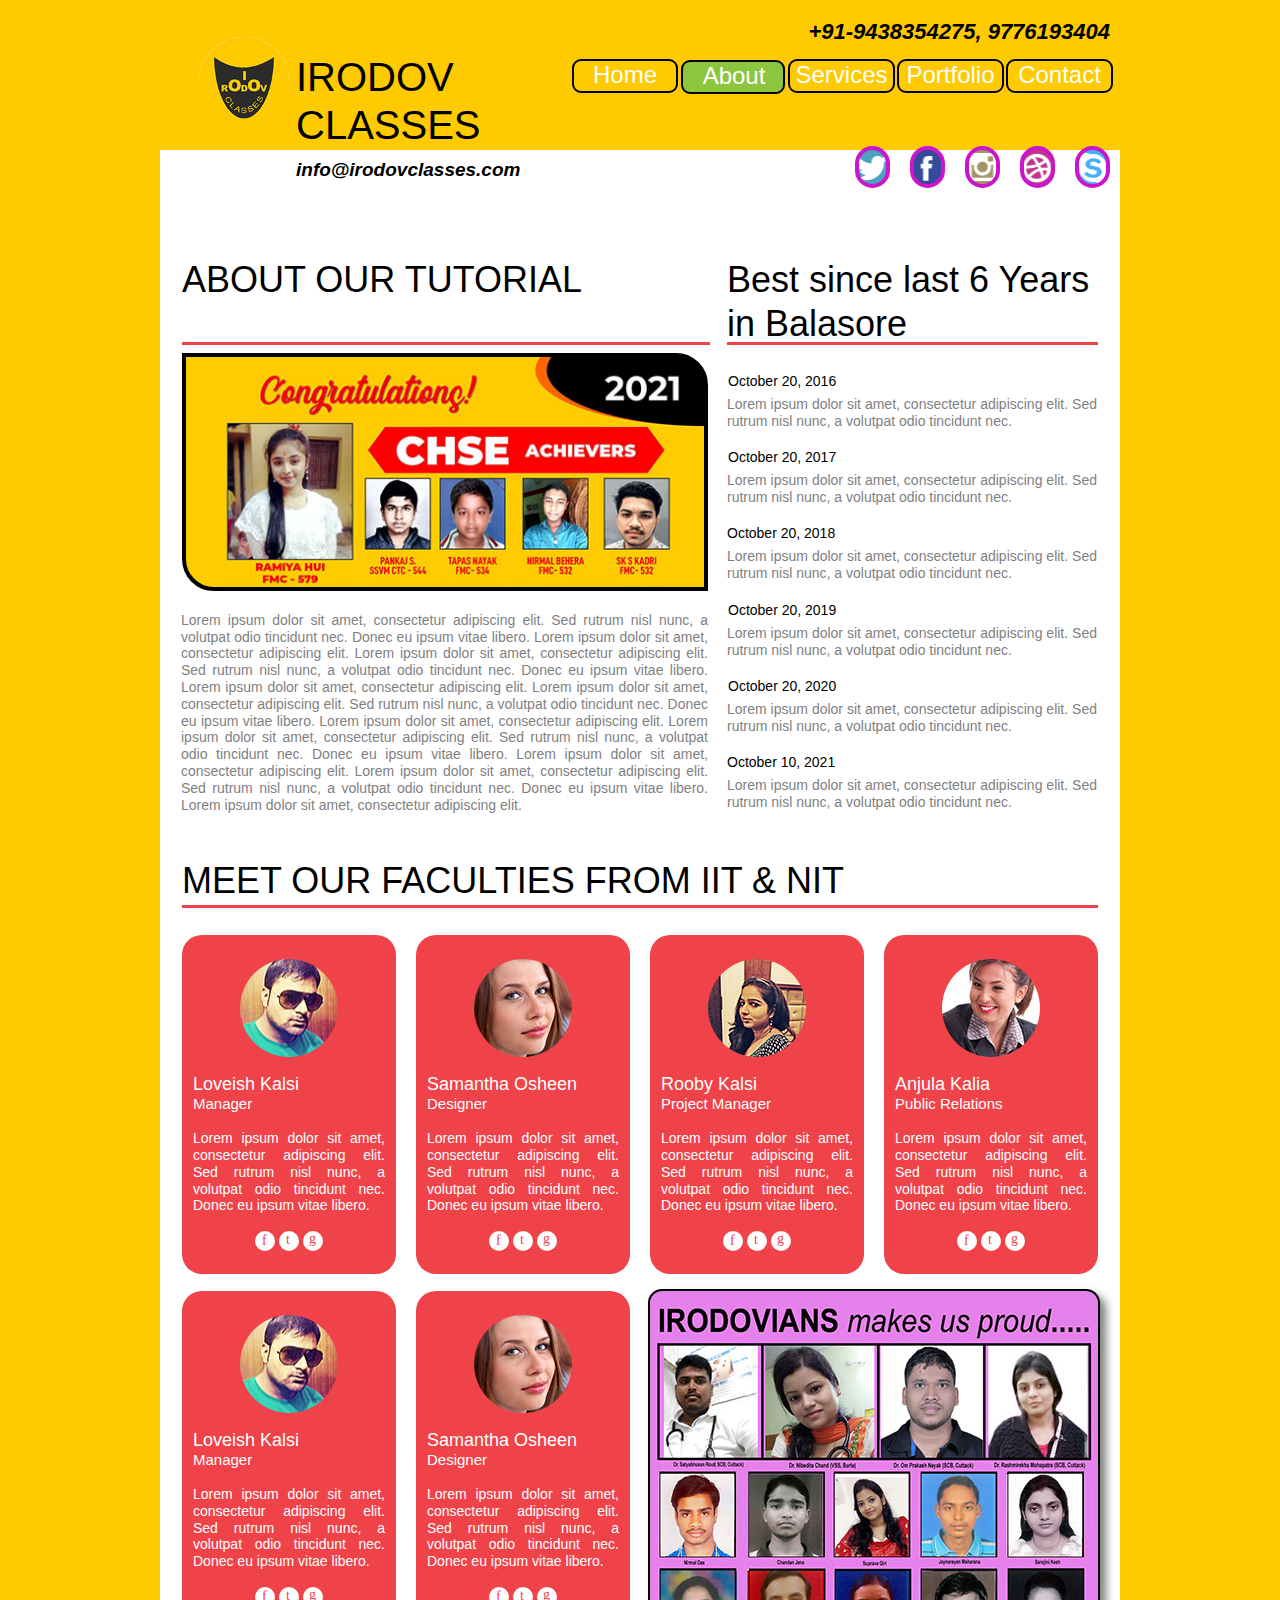
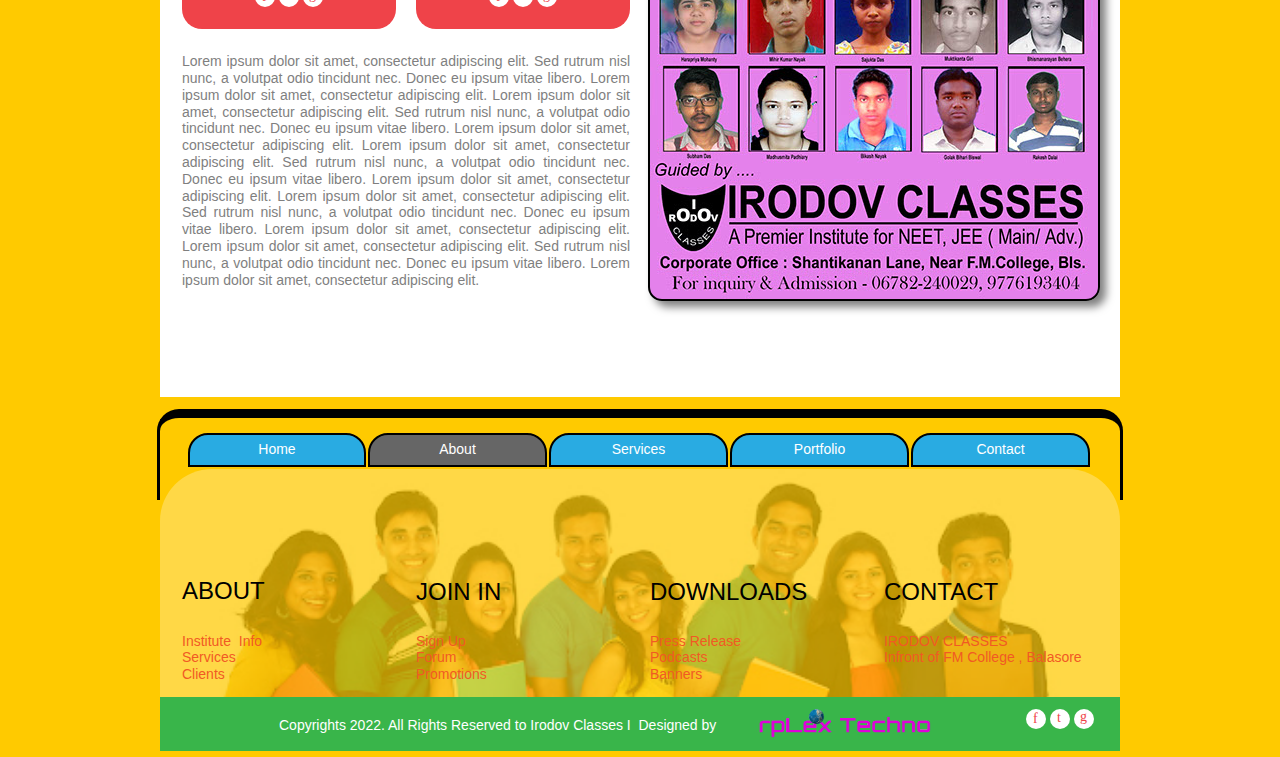
<file: about.html>
<!DOCTYPE html>
<html class="nojs html css_verticalspacer" lang="en-US">
 <head>

  <meta http-equiv="Content-type" content="text/html;charset=UTF-8"/>
  <meta name="generator" content="2018.1.1.386"/>
  
  <script type="text/javascript">
   // Update the 'nojs'/'js' class on the html node
document.documentElement.className = document.documentElement.className.replace(/\bnojs\b/g, 'js');

// Check that all required assets are uploaded and up-to-date
if(typeof Muse == "undefined") window.Muse = {}; window.Muse.assets = {"required":["museutils.js", "museconfig.js", "jquery.musepolyfill.bgsize.js", "jquery.musemenu.js", "jquery.watch.js", "require.js", "about.css"], "outOfDate":[]};
</script>
  
  <title>About</title>
  <!-- CSS -->
  <link rel="stylesheet" type="text/css" href="css/site_global.css?crc=4207308428"/>
  <link rel="stylesheet" type="text/css" href="css/master_a-master.css?crc=3914468287"/>
  <link rel="stylesheet" type="text/css" href="css/about.css?crc=3804645791" id="pagesheet"/>
  <!-- Other scripts -->
  <script type="text/javascript">
   var __adobewebfontsappname__ = "muse";
</script>
  <!-- JS includes -->
  <script src="https://webfonts.creativecloud.com/league-gothic:n4:all.js" type="text/javascript"></script>
  <!--[if lt IE 9]>
  <script src="scripts/html5shiv.js?crc=4241844378" type="text/javascript"></script>
  <![endif]-->
   </head>
 <body>

  <div class="clearfix" id="page"><!-- group -->
   <div class="clearfix grpelem" id="u3055-3"><!-- content -->
    <p>&nbsp;</p>
   </div>
   <div class="clearfix grpelem" id="pu1476-4"><!-- column -->
    <div class="clearfix colelem" id="u1476-4"><!-- content -->
     <p>+91-9438354275, 9776193404</p>
    </div>
    <div class="clearfix colelem" id="pu617-3"><!-- group -->
     <a class="nonblock nontext clearfix grpelem" id="u617-3" href="index.html"><!-- content --><p id="u617">&nbsp;</p></a>
     <div class="clearfix grpelem" id="ppu139-4"><!-- column -->
      <div class="clearfix colelem" id="pu139-4"><!-- group -->
       <a class="nonblock nontext clearfix grpelem" id="u139-4" href="index.html"><!-- content --><p>IRODOV CLASSES</p></a>
       <nav class="MenuBar clearfix grpelem" id="menuu69"><!-- horizontal box -->
        <div class="MenuItemContainer clearfix grpelem" id="u101"><!-- vertical box -->
         <a class="nonblock nontext MenuItem MenuItemWithSubMenu clearfix colelem" id="u102" href="index.html"><!-- horizontal box --><div class="MenuItemLabel NoWrap clearfix grpelem" id="u105-4"><!-- content --><p>Home</p></div></a>
        </div>
        <div class="MenuItemContainer clearfix grpelem" id="u241"><!-- vertical box -->
         <a class="nonblock nontext MenuItem MenuItemWithSubMenu MuseMenuActive clearfix colelem" id="u242" href="about.html"><!-- horizontal box --><div class="MenuItemLabel NoWrap clearfix grpelem" id="u244-4"><!-- content --><p>About</p></div></a>
        </div>
        <div class="MenuItemContainer clearfix grpelem" id="u386"><!-- vertical box -->
         <a class="nonblock nontext MenuItem MenuItemWithSubMenu clearfix colelem" id="u387" href="services.html"><!-- horizontal box --><div class="MenuItemLabel NoWrap clearfix grpelem" id="u389-4"><!-- content --><p>Services</p></div></a>
        </div>
        <div class="MenuItemContainer clearfix grpelem" id="u422"><!-- vertical box -->
         <a class="nonblock nontext MenuItem MenuItemWithSubMenu clearfix colelem" id="u425" href="portfolio.html"><!-- horizontal box --><div class="MenuItemLabel NoWrap clearfix grpelem" id="u426-4"><!-- content --><p>Portfolio</p></div></a>
        </div>
        <div class="MenuItemContainer clearfix grpelem" id="u572"><!-- vertical box -->
         <a class="nonblock nontext MenuItem MenuItemWithSubMenu clearfix colelem" id="u573" href="contact.html"><!-- horizontal box --><div class="MenuItemLabel NoWrap clearfix grpelem" id="u576-4"><!-- content --><p>Contact</p></div></a>
        </div>
       </nav>
      </div>
      <div class="clearfix colelem" id="pu1278-4"><!-- group -->
       <div class="clearfix grpelem" id="u1278-4"><!-- content -->
        <p>info@irodovclasses.com</p>
       </div>
       <div class="clearfix grpelem" id="u1272"><!-- group -->
        <div class="grpelem" id="u1276"><!-- simple frame --></div>
        <div class="grpelem" id="u1277"><!-- simple frame --></div>
        <div class="grpelem" id="u1274"><!-- simple frame --></div>
        <div class="grpelem" id="u1273"><!-- simple frame --></div>
        <div class="grpelem" id="u1275"><!-- simple frame --></div>
       </div>
      </div>
     </div>
    </div>
    <div class="clearfix colelem" id="pu248-4"><!-- group -->
     <div class="clearfix grpelem" id="u248-4"><!-- content -->
      <p>ABOUT OUR TUTORIAL</p>
     </div>
     <div class="clearfix grpelem" id="u265-4"><!-- content -->
      <p>Best since last 6 Years in Balasore</p>
     </div>
    </div>
    <div class="colelem" id="u250"><!-- simple frame --></div>
    <div class="colelem" id="u266"><!-- simple frame --></div>
    <div class="clearfix colelem" id="pu279"><!-- group -->
     <div class="museBGSize rounded-corners grpelem" id="u279"><!-- simple frame --></div>
     <div class="clearfix grpelem" id="pu268-4"><!-- column -->
      <div class="clearfix colelem" id="u268-4"><!-- content -->
       <p>October 20, 2016</p>
      </div>
      <div class="clearfix colelem" id="u267-4"><!-- content -->
       <p>Lorem ipsum dolor sit amet, consectetur adipiscing elit. Sed rutrum nisl nunc, a volutpat odio tincidunt nec.</p>
      </div>
      <div class="clearfix colelem" id="u270-4"><!-- content -->
       <p>October 20, 2017</p>
      </div>
      <div class="clearfix colelem" id="u269-4"><!-- content -->
       <p>Lorem ipsum dolor sit amet, consectetur adipiscing elit. Sed rutrum nisl nunc, a volutpat odio tincidunt nec.</p>
      </div>
      <div class="clearfix colelem" id="u272-4"><!-- content -->
       <p>October 20, 2018</p>
      </div>
      <div class="clearfix colelem" id="u271-4"><!-- content -->
       <p>Lorem ipsum dolor sit amet, consectetur adipiscing elit. Sed rutrum nisl nunc, a volutpat odio tincidunt nec.</p>
      </div>
     </div>
    </div>
    <div class="clearfix colelem" id="pu249-4"><!-- group -->
     <div class="clearfix grpelem" id="u249-4"><!-- content -->
      <p>Lorem ipsum dolor sit amet, consectetur adipiscing elit. Sed rutrum nisl nunc, a volutpat odio tincidunt nec. Donec eu ipsum vitae libero. Lorem ipsum dolor sit amet, consectetur adipiscing elit. Lorem ipsum dolor sit amet, consectetur adipiscing elit. Sed rutrum nisl nunc, a volutpat odio tincidunt nec. Donec eu ipsum vitae libero. Lorem ipsum dolor sit amet, consectetur adipiscing elit. Lorem ipsum dolor sit amet, consectetur adipiscing elit. Sed rutrum nisl nunc, a volutpat odio tincidunt nec. Donec eu ipsum vitae libero. Lorem ipsum dolor sit amet, consectetur adipiscing elit. Lorem ipsum dolor sit amet, consectetur adipiscing elit. Sed rutrum nisl nunc, a volutpat odio tincidunt nec. Donec eu ipsum vitae libero. Lorem ipsum dolor sit amet, consectetur adipiscing elit. Lorem ipsum dolor sit amet, consectetur adipiscing elit. Sed rutrum nisl nunc, a volutpat odio tincidunt nec. Donec eu ipsum vitae libero. Lorem ipsum dolor sit amet, consectetur adipiscing elit.</p>
     </div>
     <div class="clearfix grpelem" id="pu274-4"><!-- column -->
      <div class="clearfix colelem" id="u274-4"><!-- content -->
       <p>October 20, 2019</p>
      </div>
      <div class="clearfix colelem" id="u273-4"><!-- content -->
       <p>Lorem ipsum dolor sit amet, consectetur adipiscing elit. Sed rutrum nisl nunc, a volutpat odio tincidunt nec.</p>
      </div>
      <div class="clearfix colelem" id="u276-4"><!-- content -->
       <p>October 20, 2020</p>
      </div>
      <div class="clearfix colelem" id="u275-4"><!-- content -->
       <p>Lorem ipsum dolor sit amet, consectetur adipiscing elit. Sed rutrum nisl nunc, a volutpat odio tincidunt nec.</p>
      </div>
      <div class="clearfix colelem" id="u278-4"><!-- content -->
       <p>October 10, 2021</p>
      </div>
      <div class="clearfix colelem" id="u277-4"><!-- content -->
       <p>Lorem ipsum dolor sit amet, consectetur adipiscing elit. Sed rutrum nisl nunc, a volutpat odio tincidunt nec.</p>
      </div>
     </div>
    </div>
    <div class="clearfix colelem" id="u286-4"><!-- content -->
     <p>MEET OUR FACULTIES FROM IIT &amp; NIT</p>
    </div>
    <div class="colelem" id="u287"><!-- simple frame --></div>
    <div class="clearfix colelem" id="pu288"><!-- group -->
     <div class="rounded-corners clearfix grpelem" id="u288"><!-- column -->
      <div class="museBGSize rounded-corners colelem" id="u296"><!-- simple frame --></div>
      <div class="clearfix colelem" id="u289-9"><!-- content -->
       <p id="u289-2">Loveish Kalsi</p>
       <p id="u289-4">Manager</p>
       <p id="u289-5">&nbsp;</p>
       <p id="u289-7">Lorem ipsum dolor sit amet, consectetur adipiscing elit. Sed rutrum nisl nunc, a volutpat odio tincidunt nec. Donec eu ipsum vitae libero.</p>
      </div>
      <div class="clearfix colelem" id="pu309-4"><!-- group -->
       <div class="rounded-corners clearfix grpelem" id="u309-4"><!-- content -->
        <p id="u309-2">f</p>
       </div>
       <div class="rounded-corners clearfix grpelem" id="u310-4"><!-- content -->
        <p id="u310-2">t</p>
       </div>
       <div class="rounded-corners clearfix grpelem" id="u311-4"><!-- content -->
        <p id="u311-2">g</p>
       </div>
      </div>
     </div>
     <div class="rounded-corners clearfix grpelem" id="u312"><!-- column -->
      <div class="museBGSize rounded-corners colelem" id="u314"><!-- simple frame --></div>
      <div class="clearfix colelem" id="u313-9"><!-- content -->
       <p id="u313-2">Samantha Osheen</p>
       <p id="u313-4">Designer</p>
       <p id="u313-5">&nbsp;</p>
       <p id="u313-7">Lorem ipsum dolor sit amet, consectetur adipiscing elit. Sed rutrum nisl nunc, a volutpat odio tincidunt nec. Donec eu ipsum vitae libero.</p>
      </div>
      <div class="clearfix colelem" id="pu315-4"><!-- group -->
       <div class="rounded-corners clearfix grpelem" id="u315-4"><!-- content -->
        <p id="u315-2">f</p>
       </div>
       <div class="rounded-corners clearfix grpelem" id="u316-4"><!-- content -->
        <p id="u316-2">t</p>
       </div>
       <div class="rounded-corners clearfix grpelem" id="u317-4"><!-- content -->
        <p id="u317-2">g</p>
       </div>
      </div>
     </div>
     <div class="rounded-corners clearfix grpelem" id="u318"><!-- column -->
      <div class="museBGSize rounded-corners colelem" id="u320"><!-- simple frame --></div>
      <div class="clearfix colelem" id="u319-9"><!-- content -->
       <p id="u319-2">Rooby Kalsi</p>
       <p id="u319-4">Project Manager</p>
       <p id="u319-5">&nbsp;</p>
       <p id="u319-7">Lorem ipsum dolor sit amet, consectetur adipiscing elit. Sed rutrum nisl nunc, a volutpat odio tincidunt nec. Donec eu ipsum vitae libero.</p>
      </div>
      <div class="clearfix colelem" id="pu321-4"><!-- group -->
       <div class="rounded-corners clearfix grpelem" id="u321-4"><!-- content -->
        <p id="u321-2">f</p>
       </div>
       <div class="rounded-corners clearfix grpelem" id="u322-4"><!-- content -->
        <p id="u322-2">t</p>
       </div>
       <div class="rounded-corners clearfix grpelem" id="u323-4"><!-- content -->
        <p id="u323-2">g</p>
       </div>
      </div>
     </div>
     <div class="rounded-corners clearfix grpelem" id="u324"><!-- column -->
      <div class="museBGSize rounded-corners colelem" id="u326"><!-- simple frame --></div>
      <div class="clearfix colelem" id="u325-9"><!-- content -->
       <p id="u325-2">Anjula Kalia</p>
       <p id="u325-4">Public Relations</p>
       <p id="u325-5">&nbsp;</p>
       <p id="u325-7">Lorem ipsum dolor sit amet, consectetur adipiscing elit. Sed rutrum nisl nunc, a volutpat odio tincidunt nec. Donec eu ipsum vitae libero.</p>
      </div>
      <div class="clearfix colelem" id="pu327-4"><!-- group -->
       <div class="rounded-corners clearfix grpelem" id="u327-4"><!-- content -->
        <p id="u327-2">f</p>
       </div>
       <div class="rounded-corners clearfix grpelem" id="u328-4"><!-- content -->
        <p id="u328-2">t</p>
       </div>
       <div class="rounded-corners clearfix grpelem" id="u329-4"><!-- content -->
        <p id="u329-2">g</p>
       </div>
      </div>
     </div>
    </div>
    <div class="clearfix colelem" id="pppu3013"><!-- group -->
     <div class="clearfix grpelem" id="ppu3013"><!-- column -->
      <div class="clearfix colelem" id="pu3013"><!-- group -->
       <div class="rounded-corners clearfix grpelem" id="u3013"><!-- column -->
        <div class="museBGSize rounded-corners colelem" id="u3015"><!-- simple frame --></div>
        <div class="clearfix colelem" id="u3014-9"><!-- content -->
         <p id="u3014-2">Loveish Kalsi</p>
         <p id="u3014-4">Manager</p>
         <p id="u3014-5">&nbsp;</p>
         <p id="u3014-7">Lorem ipsum dolor sit amet, consectetur adipiscing elit. Sed rutrum nisl nunc, a volutpat odio tincidunt nec. Donec eu ipsum vitae libero.</p>
        </div>
        <div class="clearfix colelem" id="pu3016-4"><!-- group -->
         <div class="rounded-corners clearfix grpelem" id="u3016-4"><!-- content -->
          <p id="u3016-2">f</p>
         </div>
         <div class="rounded-corners clearfix grpelem" id="u3017-4"><!-- content -->
          <p id="u3017-2">t</p>
         </div>
         <div class="rounded-corners clearfix grpelem" id="u3018-4"><!-- content -->
          <p id="u3018-2">g</p>
         </div>
        </div>
       </div>
       <div class="rounded-corners clearfix grpelem" id="u3019"><!-- column -->
        <div class="museBGSize rounded-corners colelem" id="u3021"><!-- simple frame --></div>
        <div class="clearfix colelem" id="u3020-9"><!-- content -->
         <p id="u3020-2">Samantha Osheen</p>
         <p id="u3020-4">Designer</p>
         <p id="u3020-5">&nbsp;</p>
         <p id="u3020-7">Lorem ipsum dolor sit amet, consectetur adipiscing elit. Sed rutrum nisl nunc, a volutpat odio tincidunt nec. Donec eu ipsum vitae libero.</p>
        </div>
        <div class="clearfix colelem" id="pu3022-4"><!-- group -->
         <div class="rounded-corners clearfix grpelem" id="u3022-4"><!-- content -->
          <p id="u3022-2">f</p>
         </div>
         <div class="rounded-corners clearfix grpelem" id="u3023-4"><!-- content -->
          <p id="u3023-2">t</p>
         </div>
         <div class="rounded-corners clearfix grpelem" id="u3024-4"><!-- content -->
          <p id="u3024-2">g</p>
         </div>
        </div>
       </div>
      </div>
      <div class="clearfix colelem" id="u3010-4"><!-- content -->
       <p>Lorem ipsum dolor sit amet, consectetur adipiscing elit. Sed rutrum nisl nunc, a volutpat odio tincidunt nec. Donec eu ipsum vitae libero. Lorem ipsum dolor sit amet, consectetur adipiscing elit. Lorem ipsum dolor sit amet, consectetur adipiscing elit. Sed rutrum nisl nunc, a volutpat odio tincidunt nec. Donec eu ipsum vitae libero. Lorem ipsum dolor sit amet, consectetur adipiscing elit. Lorem ipsum dolor sit amet, consectetur adipiscing elit. Sed rutrum nisl nunc, a volutpat odio tincidunt nec. Donec eu ipsum vitae libero. Lorem ipsum dolor sit amet, consectetur adipiscing elit. Lorem ipsum dolor sit amet, consectetur adipiscing elit. Sed rutrum nisl nunc, a volutpat odio tincidunt nec. Donec eu ipsum vitae libero. Lorem ipsum dolor sit amet, consectetur adipiscing elit. Lorem ipsum dolor sit amet, consectetur adipiscing elit. Sed rutrum nisl nunc, a volutpat odio tincidunt nec. Donec eu ipsum vitae libero. Lorem ipsum dolor sit amet, consectetur adipiscing elit.</p>
      </div>
     </div>
     <div class="shadow museBGSize rounded-corners grpelem" id="u2999"><!-- simple frame --></div>
    </div>
   </div>
   <div class="verticalspacer" data-offset-top="1666" data-content-above-spacer="1814" data-content-below-spacer="416"></div>
   <div class="clearfix grpelem" id="pu1819"><!-- group -->
    <div class="clearfix grpelem" id="u1819"><!-- column -->
     <div class="clearfix colelem" id="pu357-8"><!-- group -->
      <div class="clearfix grpelem" id="u357-8"><!-- content -->
       <p>Institute&nbsp; Info</p>
       <p>Services</p>
       <p>Clients</p>
      </div>
      <div class="clearfix grpelem" id="u358-8"><!-- content -->
       <p>Sign Up</p>
       <p>Forum</p>
       <p>Promotions</p>
      </div>
      <div class="clearfix grpelem" id="u359-4"><!-- content -->
       <p>ABOUT</p>
      </div>
      <div class="clearfix grpelem" id="u360-4"><!-- content -->
       <p>JOIN IN</p>
      </div>
      <div class="clearfix grpelem" id="u361-8"><!-- content -->
       <p>Press Release</p>
       <p>Podcasts</p>
       <p>Banners</p>
      </div>
      <div class="clearfix grpelem" id="u362-4"><!-- content -->
       <p>DOWNLOADS</p>
      </div>
      <div class="clearfix grpelem" id="u363-6"><!-- content -->
       <p>IRODOV CLASSES</p>
       <p>Infront of FM College , Balasore</p>
      </div>
      <div class="clearfix grpelem" id="u364-4"><!-- content -->
       <p>CONTACT</p>
      </div>
      <div class="grpelem" id="u1336"><!-- simple frame --></div>
     </div>
     <div class="clearfix colelem" id="u1339"><!-- group -->
      <div class="clearfix grpelem" id="pu365-4"><!-- group -->
       <div class="clearfix grpelem" id="u365-4"><!-- content -->
        <p>Copyrights 2022. All Rights Reserved to Irodov Classes I&nbsp; Designed by</p>
       </div>
       <a class="nonblock nontext grpelem" id="u1168" href="http://www.rplextechno.com/"><!-- simple frame --></a>
      </div>
      <div class="clearfix grpelem" id="u366-4"><!-- content -->
       <p id="u366-2">f</p>
      </div>
      <div class="clearfix grpelem" id="u367-4"><!-- content -->
       <p id="u367-2">t</p>
      </div>
      <div class="clearfix grpelem" id="u368-4"><!-- content -->
       <p id="u368-2">g</p>
      </div>
     </div>
    </div>
    <div class="clearfix grpelem" id="u1333"><!-- group -->
     <nav class="MenuBar clearfix grpelem" id="menuu1342"><!-- horizontal box -->
      <div class="MenuItemContainer clearfix grpelem" id="u1350"><!-- vertical box -->
       <a class="nonblock nontext MenuItem MenuItemWithSubMenu clearfix colelem" id="u1353" href="index.html"><!-- horizontal box --><div class="MenuItemLabel NoWrap clearfix grpelem" id="u1354-4"><!-- content --><p>Home</p></div></a>
      </div>
      <div class="MenuItemContainer clearfix grpelem" id="u1343"><!-- vertical box -->
       <a class="nonblock nontext MenuItem MenuItemWithSubMenu MuseMenuActive clearfix colelem" id="u1346" href="about.html"><!-- horizontal box --><div class="MenuItemLabel NoWrap clearfix grpelem" id="u1348-4"><!-- content --><p>About</p></div></a>
      </div>
      <div class="MenuItemContainer clearfix grpelem" id="u1387"><!-- vertical box -->
       <a class="nonblock nontext MenuItem MenuItemWithSubMenu clearfix colelem" id="u1388" href="services.html"><!-- horizontal box --><div class="MenuItemLabel NoWrap clearfix grpelem" id="u1391-4"><!-- content --><p>Services</p></div></a>
      </div>
      <div class="MenuItemContainer clearfix grpelem" id="u1408"><!-- vertical box -->
       <a class="nonblock nontext MenuItem MenuItemWithSubMenu clearfix colelem" id="u1411" href="portfolio.html"><!-- horizontal box --><div class="MenuItemLabel NoWrap clearfix grpelem" id="u1412-4"><!-- content --><p>Portfolio</p></div></a>
      </div>
      <div class="MenuItemContainer clearfix grpelem" id="u1429"><!-- vertical box -->
       <a class="nonblock nontext MenuItem MenuItemWithSubMenu clearfix colelem" id="u1430" href="contact.html"><!-- horizontal box --><div class="MenuItemLabel NoWrap clearfix grpelem" id="u1432-4"><!-- content --><p>Contact</p></div></a>
      </div>
     </nav>
    </div>
   </div>
  </div>
  <!-- Other scripts -->
  <script type="text/javascript">
   // Decide whether to suppress missing file error or not based on preference setting
var suppressMissingFileError = false
</script>
  <script type="text/javascript">
   window.Muse.assets.check=function(c){if(!window.Muse.assets.checked){window.Muse.assets.checked=!0;var b={},d=function(a,b){if(window.getComputedStyle){var c=window.getComputedStyle(a,null);return c&&c.getPropertyValue(b)||c&&c[b]||""}if(document.documentElement.currentStyle)return(c=a.currentStyle)&&c[b]||a.style&&a.style[b]||"";return""},a=function(a){if(a.match(/^rgb/))return a=a.replace(/\s+/g,"").match(/([\d\,]+)/gi)[0].split(","),(parseInt(a[0])<<16)+(parseInt(a[1])<<8)+parseInt(a[2]);if(a.match(/^\#/))return parseInt(a.substr(1),
16);return 0},f=function(f){for(var g=document.getElementsByTagName("link"),j=0;j<g.length;j++)if("text/css"==g[j].type){var l=(g[j].href||"").match(/\/?css\/([\w\-]+\.css)\?crc=(\d+)/);if(!l||!l[1]||!l[2])break;b[l[1]]=l[2]}g=document.createElement("div");g.className="version";g.style.cssText="display:none; width:1px; height:1px;";document.getElementsByTagName("body")[0].appendChild(g);for(j=0;j<Muse.assets.required.length;){var l=Muse.assets.required[j],k=l.match(/([\w\-\.]+)\.(\w+)$/),i=k&&k[1]?
k[1]:null,k=k&&k[2]?k[2]:null;switch(k.toLowerCase()){case "css":i=i.replace(/\W/gi,"_").replace(/^([^a-z])/gi,"_$1");g.className+=" "+i;i=a(d(g,"color"));k=a(d(g,"backgroundColor"));i!=0||k!=0?(Muse.assets.required.splice(j,1),"undefined"!=typeof b[l]&&(i!=b[l]>>>24||k!=(b[l]&16777215))&&Muse.assets.outOfDate.push(l)):j++;g.className="version";break;case "js":j++;break;default:throw Error("Unsupported file type: "+k);}}c?c().jquery!="1.8.3"&&Muse.assets.outOfDate.push("jquery-1.8.3.min.js"):Muse.assets.required.push("jquery-1.8.3.min.js");
g.parentNode.removeChild(g);if(Muse.assets.outOfDate.length||Muse.assets.required.length)g="Some files on the server may be missing or incorrect. Clear browser cache and try again. If the problem persists please contact website author.",f&&Muse.assets.outOfDate.length&&(g+="\nOut of date: "+Muse.assets.outOfDate.join(",")),f&&Muse.assets.required.length&&(g+="\nMissing: "+Muse.assets.required.join(",")),suppressMissingFileError?(g+="\nUse SuppressMissingFileError key in AppPrefs.xml to show missing file error pop up.",console.log(g)):alert(g)};location&&location.search&&location.search.match&&location.search.match(/muse_debug/gi)?
setTimeout(function(){f(!0)},5E3):f()}};
var muse_init=function(){require.config({baseUrl:""});require(["jquery","museutils","whatinput","jquery.musemenu","jquery.musepolyfill.bgsize","jquery.watch"],function(c){var $ = c;$(document).ready(function(){try{
window.Muse.assets.check($);/* body */
Muse.Utils.transformMarkupToFixBrowserProblemsPreInit();/* body */
Muse.Utils.prepHyperlinks(false);/* body */
Muse.Utils.makeButtonsVisibleAfterSettingMinWidth();/* body */
Muse.Utils.initWidget('.MenuBar', ['#bp_infinity'], function(elem) { return $(elem).museMenu(); });/* unifiedNavBar */
Muse.Utils.fullPage('#page');/* 100% height page */
Muse.Utils.showWidgetsWhenReady();/* body */
Muse.Utils.transformMarkupToFixBrowserProblems();/* body */
}catch(b){if(b&&"function"==typeof b.notify?b.notify():Muse.Assert.fail("Error calling selector function: "+b),false)throw b;}})})};

</script>
  <!-- RequireJS script -->
  <script src="scripts/require.js?crc=4177726516" type="text/javascript" async data-main="scripts/museconfig.js?crc=3936894949" onload="if (requirejs) requirejs.onError = function(requireType, requireModule) { if (requireType && requireType.toString && requireType.toString().indexOf && 0 <= requireType.toString().indexOf('#scripterror')) window.Muse.assets.check(); }" onerror="window.Muse.assets.check();"></script>
   </body>
</html>
</file>
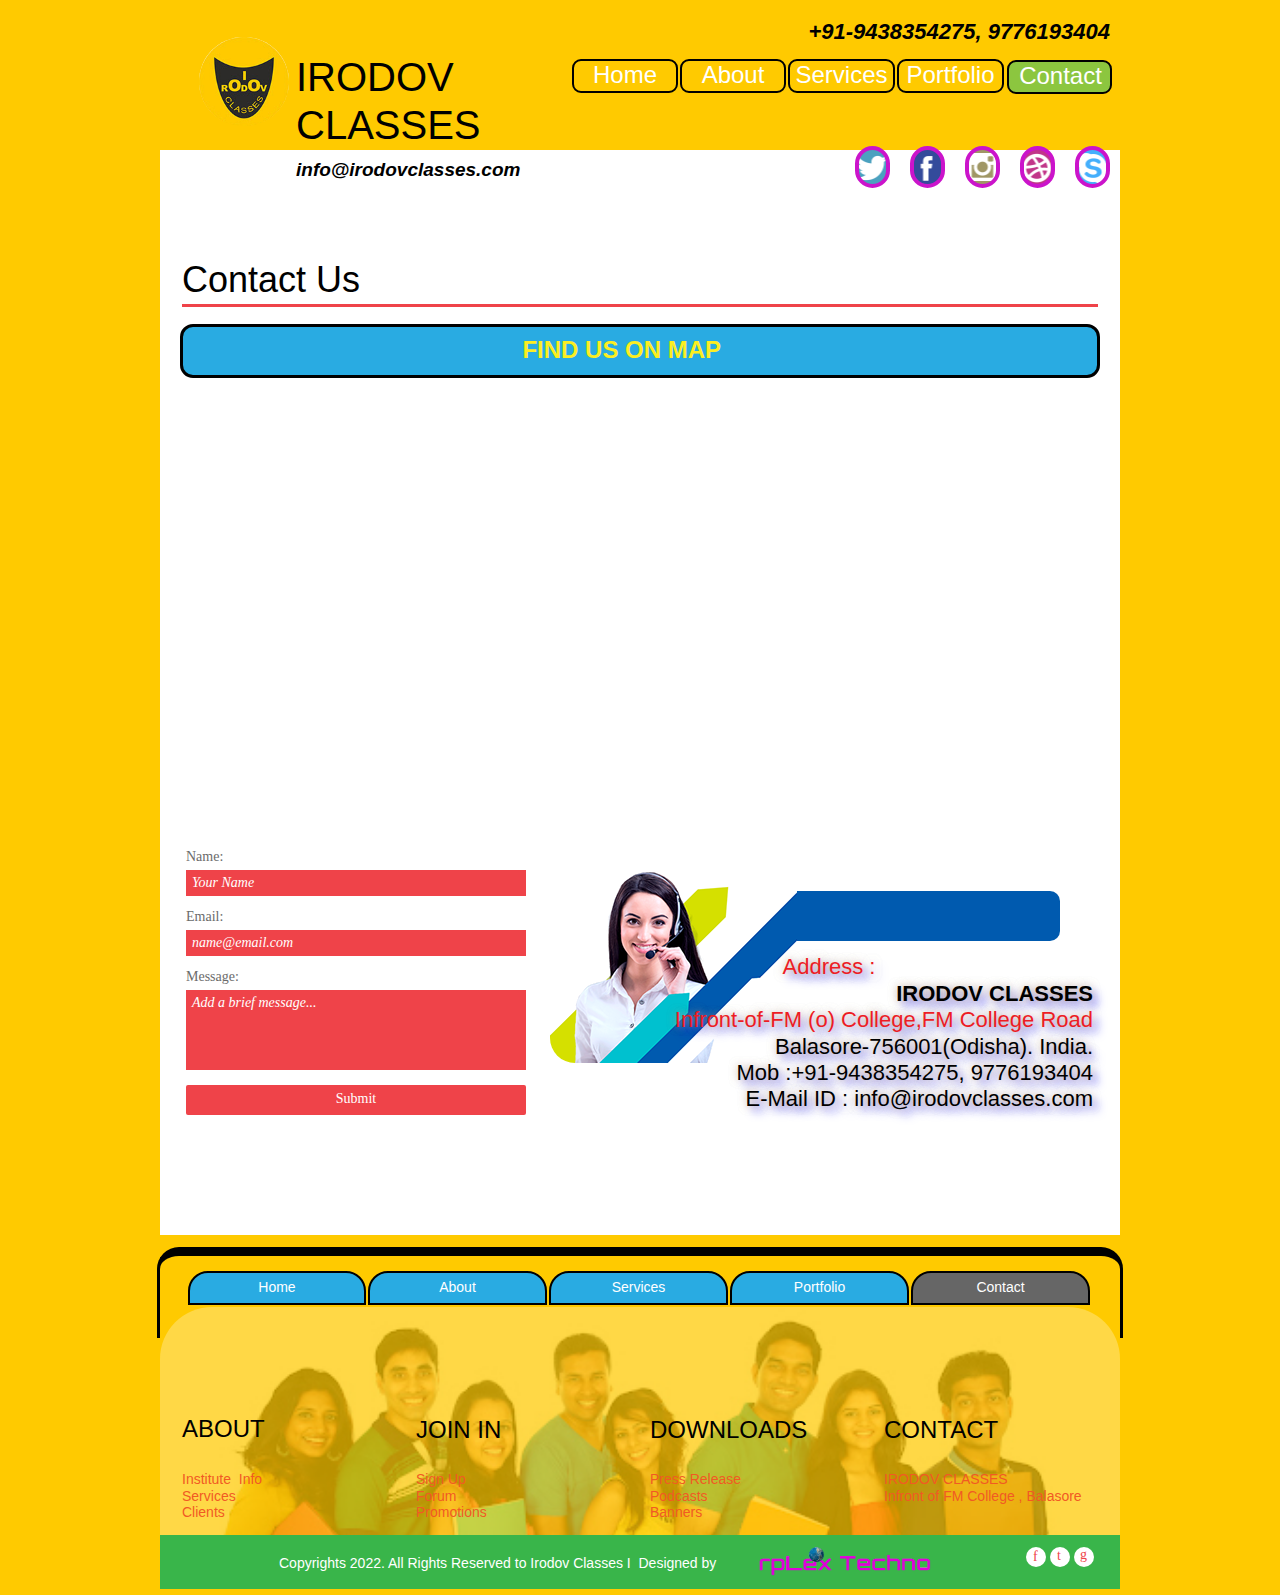
<file: contact.html>
<!DOCTYPE html>
<html class="nojs html css_verticalspacer" lang="en-US">
 <head>

  <meta http-equiv="Content-type" content="text/html;charset=UTF-8"/>
  <meta name="generator" content="2018.1.1.386"/>
  
  <script type="text/javascript">
   // Update the 'nojs'/'js' class on the html node
document.documentElement.className = document.documentElement.className.replace(/\bnojs\b/g, 'js');

// Check that all required assets are uploaded and up-to-date
if(typeof Muse == "undefined") window.Muse = {}; window.Muse.assets = {"required":["museutils.js", "museconfig.js", "jquery.musepolyfill.bgsize.js", "jquery.musemenu.js", "webpro.js", "jquery.watch.js", "require.js", "contact.css"], "outOfDate":[]};
</script>
  
  <title>Contact</title>
  <!-- CSS -->
  <link rel="stylesheet" type="text/css" href="css/site_global.css?crc=4207308428"/>
  <link rel="stylesheet" type="text/css" href="css/master_a-master.css?crc=3914468287"/>
  <link rel="stylesheet" type="text/css" href="css/contact.css?crc=443445080" id="pagesheet"/>
  <!-- Other scripts -->
  <script type="text/javascript">
   var __adobewebfontsappname__ = "muse";
</script>
  <!-- JS includes -->
  <script src="https://webfonts.creativecloud.com/league-gothic:n4:all.js" type="text/javascript"></script>
  <!--[if lt IE 9]>
  <script src="scripts/html5shiv.js?crc=4241844378" type="text/javascript"></script>
  <![endif]-->
   </head>
 <body>

  <div class="clearfix" id="page"><!-- group -->
   <div class="clearfix grpelem" id="u3055-3"><!-- content -->
    <p>&nbsp;</p>
   </div>
   <div class="clearfix grpelem" id="pu1476-4"><!-- column -->
    <div class="clearfix colelem" id="u1476-4"><!-- content -->
     <p>+91-9438354275, 9776193404</p>
    </div>
    <div class="clearfix colelem" id="pu617-3"><!-- group -->
     <a class="nonblock nontext clearfix grpelem" id="u617-3" href="index.html"><!-- content --><p id="u617">&nbsp;</p></a>
     <div class="clearfix grpelem" id="ppu139-4"><!-- column -->
      <div class="clearfix colelem" id="pu139-4"><!-- group -->
       <a class="nonblock nontext clearfix grpelem" id="u139-4" href="index.html"><!-- content --><p>IRODOV CLASSES</p></a>
       <nav class="MenuBar clearfix grpelem" id="menuu69"><!-- horizontal box -->
        <div class="MenuItemContainer clearfix grpelem" id="u101"><!-- vertical box -->
         <a class="nonblock nontext MenuItem MenuItemWithSubMenu clearfix colelem" id="u102" href="index.html"><!-- horizontal box --><div class="MenuItemLabel NoWrap clearfix grpelem" id="u105-4"><!-- content --><p>Home</p></div></a>
        </div>
        <div class="MenuItemContainer clearfix grpelem" id="u241"><!-- vertical box -->
         <a class="nonblock nontext MenuItem MenuItemWithSubMenu clearfix colelem" id="u242" href="about.html"><!-- horizontal box --><div class="MenuItemLabel NoWrap clearfix grpelem" id="u244-4"><!-- content --><p>About</p></div></a>
        </div>
        <div class="MenuItemContainer clearfix grpelem" id="u386"><!-- vertical box -->
         <a class="nonblock nontext MenuItem MenuItemWithSubMenu clearfix colelem" id="u387" href="services.html"><!-- horizontal box --><div class="MenuItemLabel NoWrap clearfix grpelem" id="u389-4"><!-- content --><p>Services</p></div></a>
        </div>
        <div class="MenuItemContainer clearfix grpelem" id="u422"><!-- vertical box -->
         <a class="nonblock nontext MenuItem MenuItemWithSubMenu clearfix colelem" id="u425" href="portfolio.html"><!-- horizontal box --><div class="MenuItemLabel NoWrap clearfix grpelem" id="u426-4"><!-- content --><p>Portfolio</p></div></a>
        </div>
        <div class="MenuItemContainer clearfix grpelem" id="u572"><!-- vertical box -->
         <a class="nonblock nontext MenuItem MenuItemWithSubMenu MuseMenuActive clearfix colelem" id="u573" href="contact.html"><!-- horizontal box --><div class="MenuItemLabel NoWrap clearfix grpelem" id="u576-4"><!-- content --><p>Contact</p></div></a>
        </div>
       </nav>
      </div>
      <div class="clearfix colelem" id="pu1278-4"><!-- group -->
       <div class="clearfix grpelem" id="u1278-4"><!-- content -->
        <p>info@irodovclasses.com</p>
       </div>
       <div class="clearfix grpelem" id="u1272"><!-- group -->
        <div class="grpelem" id="u1276"><!-- simple frame --></div>
        <div class="grpelem" id="u1277"><!-- simple frame --></div>
        <div class="grpelem" id="u1274"><!-- simple frame --></div>
        <div class="grpelem" id="u1273"><!-- simple frame --></div>
        <div class="grpelem" id="u1275"><!-- simple frame --></div>
       </div>
      </div>
     </div>
    </div>
    <div class="clearfix colelem" id="u579-4"><!-- content -->
     <p>Contact Us</p>
    </div>
    <div class="colelem" id="u580"><!-- simple frame --></div>
    <div class="rounded-corners clearfix colelem" id="u1473-5"><!-- content -->
     <p id="u1473-3">&nbsp;&nbsp;&nbsp;&nbsp;&nbsp;&nbsp;&nbsp;&nbsp;&nbsp;&nbsp;&nbsp;&nbsp;&nbsp;&nbsp;&nbsp;&nbsp;&nbsp;&nbsp;&nbsp;&nbsp;&nbsp;&nbsp;&nbsp;&nbsp;&nbsp;&nbsp;&nbsp;&nbsp;&nbsp;&nbsp;&nbsp;&nbsp;&nbsp;&nbsp;&nbsp;&nbsp;&nbsp;&nbsp;&nbsp; <span id="u1473-2">&nbsp;&nbsp;&nbsp; FIND US ON MAP</span></p>
    </div>
    <div class="colelem" id="u2995"><!-- custom html -->
     <iframe src="https://www.google.com/maps/embed?pb=!1m14!1m8!1m3!1d14849.604161185907!2d86.9120555237427!3d21.49200602417806!3m2!1i1024!2i768!4f13.1!3m3!1m2!1s0x0%3A0x2fe6bc2a07af1d7f!2sIrodov%20Classes!5e0!3m2!1sen!2sin!4v1638371915756!5m2!1sen!2sin" width="914" height="416" style="border:0;" allowfullscreen="" loading="lazy"></iframe>
    </div>
    <div class="clearfix colelem" id="pwidgetu585"><!-- group -->
     <form class="form-grp clearfix grpelem" id="widgetu585" method="post" enctype="multipart/form-data" action="scripts/form-u585.php"><!-- none box -->
      <div class="fld-grp clearfix grpelem" id="widgetu595" data-required="true"><!-- none box -->
       <label class="fld-label actAsDiv clearfix grpelem" id="u597-4" for="widgetu595_input"><!-- content --><span class="actAsPara">Name:</span></label>
       <span class="fld-input NoWrap actAsDiv clearfix grpelem" id="u596-4"><!-- content --><input class="wrapped-input" type="text" spellcheck="false" id="widgetu595_input" name="custom_U595" tabindex="1"/><label class="wrapped-input fld-prompt" id="widgetu595_prompt" for="widgetu595_input"><span class="actAsPara">Your Name</span></label></span>
      </div>
      <div class="fld-grp clearfix grpelem" id="widgetu600" data-required="true" data-type="email"><!-- none box -->
       <label class="fld-label actAsDiv clearfix grpelem" id="u604-4" for="widgetu600_input"><!-- content --><span class="actAsPara">Email:</span></label>
       <span class="fld-input NoWrap actAsDiv clearfix grpelem" id="u602-4"><!-- content --><input class="wrapped-input" type="email" spellcheck="false" id="widgetu600_input" name="Email" tabindex="2"/><label class="wrapped-input fld-prompt" id="widgetu600_prompt" for="widgetu600_input"><span class="actAsPara">name@email.com</span></label></span>
      </div>
      <div class="clearfix grpelem" id="u586-4"><!-- content -->
       <p>Submitting Form...</p>
      </div>
      <div class="clearfix grpelem" id="u594-4"><!-- content -->
       <p>The server encountered an error.</p>
      </div>
      <div class="clearfix grpelem" id="u592-4"><!-- content -->
       <p>Form received.</p>
      </div>
      <button class="submit-btn NoWrap rounded-corners clearfix grpelem" id="u593-4" type="submit" value="Submit" tabindex="4"><!-- content -->
       <div style="margin-top:-12px;height:12px;">
        <p>Submit</p>
       </div>
      </button>
      <div class="fld-grp clearfix grpelem" id="widgetu605" data-required="false"><!-- none box -->
       <label class="fld-label actAsDiv clearfix grpelem" id="u607-4" for="widgetu605_input"><!-- content --><span class="actAsPara">Message:</span></label>
       <span class="fld-textarea actAsDiv clearfix grpelem" id="u608-4"><!-- content --><textarea class="wrapped-input" id="widgetu605_input" name="custom_U605" tabindex="3"></textarea><label class="wrapped-input fld-prompt" id="widgetu605_prompt" for="widgetu605_input"><span class="actAsPara">Add a brief message...</span></label></span>
      </div>
     </form>
     <div class="clearfix grpelem" id="u1467"><!-- group -->
      <div class="museBGSize rounded-corners grpelem" id="u1450"><!-- simple frame --></div>
      <div class="clearfix grpelem" id="u1451-16"><!-- content -->
       <p id="u1451-2">&nbsp;&nbsp;&nbsp;&nbsp;&nbsp;&nbsp;&nbsp;&nbsp;&nbsp;&nbsp;&nbsp;&nbsp;&nbsp;&nbsp;&nbsp;&nbsp;&nbsp;&nbsp;&nbsp;&nbsp;&nbsp;&nbsp;&nbsp;&nbsp;&nbsp;&nbsp;&nbsp;&nbsp;&nbsp;&nbsp;&nbsp;&nbsp; Address :</p>
       <p id="u1451-4">IRODOV CLASSES</p>
       <p id="u1451-7"><span id="u1451-5">Infront-of-FM (o) College,FM College Road</span></p>
       <p id="u1451-9">Balasore-756001(Odisha). India.</p>
       <p id="u1451-11">Mob :+91-9438354275, 9776193404</p>
       <p id="u1451-14"><span id="u1451-12">E-Mail ID : info@irodovclasses.com</span></p>
      </div>
      <div class="rounded-corners grpelem" id="u1452"><!-- simple frame --></div>
     </div>
    </div>
   </div>
   <div class="verticalspacer" data-offset-top="920" data-content-above-spacer="1348" data-content-below-spacer="416"></div>
   <div class="clearfix grpelem" id="pu1819"><!-- group -->
    <div class="clearfix grpelem" id="u1819"><!-- column -->
     <div class="clearfix colelem" id="pu357-8"><!-- group -->
      <div class="clearfix grpelem" id="u357-8"><!-- content -->
       <p>Institute&nbsp; Info</p>
       <p>Services</p>
       <p>Clients</p>
      </div>
      <div class="clearfix grpelem" id="u358-8"><!-- content -->
       <p>Sign Up</p>
       <p>Forum</p>
       <p>Promotions</p>
      </div>
      <div class="clearfix grpelem" id="u359-4"><!-- content -->
       <p>ABOUT</p>
      </div>
      <div class="clearfix grpelem" id="u360-4"><!-- content -->
       <p>JOIN IN</p>
      </div>
      <div class="clearfix grpelem" id="u361-8"><!-- content -->
       <p>Press Release</p>
       <p>Podcasts</p>
       <p>Banners</p>
      </div>
      <div class="clearfix grpelem" id="u362-4"><!-- content -->
       <p>DOWNLOADS</p>
      </div>
      <div class="clearfix grpelem" id="u363-6"><!-- content -->
       <p>IRODOV CLASSES</p>
       <p>Infront of FM College , Balasore</p>
      </div>
      <div class="clearfix grpelem" id="u364-4"><!-- content -->
       <p>CONTACT</p>
      </div>
      <div class="grpelem" id="u1336"><!-- simple frame --></div>
     </div>
     <div class="clearfix colelem" id="u1339"><!-- group -->
      <div class="clearfix grpelem" id="pu365-4"><!-- group -->
       <div class="clearfix grpelem" id="u365-4"><!-- content -->
        <p>Copyrights 2022. All Rights Reserved to Irodov Classes I&nbsp; Designed by</p>
       </div>
       <a class="nonblock nontext grpelem" id="u1168" href="http://www.rplextechno.com/"><!-- simple frame --></a>
      </div>
      <div class="clearfix grpelem" id="u366-4"><!-- content -->
       <p id="u366-2">f</p>
      </div>
      <div class="clearfix grpelem" id="u367-4"><!-- content -->
       <p id="u367-2">t</p>
      </div>
      <div class="clearfix grpelem" id="u368-4"><!-- content -->
       <p id="u368-2">g</p>
      </div>
     </div>
    </div>
    <div class="clearfix grpelem" id="u1333"><!-- group -->
     <nav class="MenuBar clearfix grpelem" id="menuu1342"><!-- horizontal box -->
      <div class="MenuItemContainer clearfix grpelem" id="u1350"><!-- vertical box -->
       <a class="nonblock nontext MenuItem MenuItemWithSubMenu clearfix colelem" id="u1353" href="index.html"><!-- horizontal box --><div class="MenuItemLabel NoWrap clearfix grpelem" id="u1354-4"><!-- content --><p>Home</p></div></a>
      </div>
      <div class="MenuItemContainer clearfix grpelem" id="u1343"><!-- vertical box -->
       <a class="nonblock nontext MenuItem MenuItemWithSubMenu clearfix colelem" id="u1346" href="about.html"><!-- horizontal box --><div class="MenuItemLabel NoWrap clearfix grpelem" id="u1348-4"><!-- content --><p>About</p></div></a>
      </div>
      <div class="MenuItemContainer clearfix grpelem" id="u1387"><!-- vertical box -->
       <a class="nonblock nontext MenuItem MenuItemWithSubMenu clearfix colelem" id="u1388" href="services.html"><!-- horizontal box --><div class="MenuItemLabel NoWrap clearfix grpelem" id="u1391-4"><!-- content --><p>Services</p></div></a>
      </div>
      <div class="MenuItemContainer clearfix grpelem" id="u1408"><!-- vertical box -->
       <a class="nonblock nontext MenuItem MenuItemWithSubMenu clearfix colelem" id="u1411" href="portfolio.html"><!-- horizontal box --><div class="MenuItemLabel NoWrap clearfix grpelem" id="u1412-4"><!-- content --><p>Portfolio</p></div></a>
      </div>
      <div class="MenuItemContainer clearfix grpelem" id="u1429"><!-- vertical box -->
       <a class="nonblock nontext MenuItem MenuItemWithSubMenu MuseMenuActive clearfix colelem" id="u1430" href="contact.html"><!-- horizontal box --><div class="MenuItemLabel NoWrap clearfix grpelem" id="u1432-4"><!-- content --><p>Contact</p></div></a>
      </div>
     </nav>
    </div>
   </div>
  </div>
  <!-- Other scripts -->
  <script type="text/javascript">
   // Decide whether to suppress missing file error or not based on preference setting
var suppressMissingFileError = false
</script>
  <script type="text/javascript">
   window.Muse.assets.check=function(c){if(!window.Muse.assets.checked){window.Muse.assets.checked=!0;var b={},d=function(a,b){if(window.getComputedStyle){var c=window.getComputedStyle(a,null);return c&&c.getPropertyValue(b)||c&&c[b]||""}if(document.documentElement.currentStyle)return(c=a.currentStyle)&&c[b]||a.style&&a.style[b]||"";return""},a=function(a){if(a.match(/^rgb/))return a=a.replace(/\s+/g,"").match(/([\d\,]+)/gi)[0].split(","),(parseInt(a[0])<<16)+(parseInt(a[1])<<8)+parseInt(a[2]);if(a.match(/^\#/))return parseInt(a.substr(1),
16);return 0},f=function(f){for(var g=document.getElementsByTagName("link"),j=0;j<g.length;j++)if("text/css"==g[j].type){var l=(g[j].href||"").match(/\/?css\/([\w\-]+\.css)\?crc=(\d+)/);if(!l||!l[1]||!l[2])break;b[l[1]]=l[2]}g=document.createElement("div");g.className="version";g.style.cssText="display:none; width:1px; height:1px;";document.getElementsByTagName("body")[0].appendChild(g);for(j=0;j<Muse.assets.required.length;){var l=Muse.assets.required[j],k=l.match(/([\w\-\.]+)\.(\w+)$/),i=k&&k[1]?
k[1]:null,k=k&&k[2]?k[2]:null;switch(k.toLowerCase()){case "css":i=i.replace(/\W/gi,"_").replace(/^([^a-z])/gi,"_$1");g.className+=" "+i;i=a(d(g,"color"));k=a(d(g,"backgroundColor"));i!=0||k!=0?(Muse.assets.required.splice(j,1),"undefined"!=typeof b[l]&&(i!=b[l]>>>24||k!=(b[l]&16777215))&&Muse.assets.outOfDate.push(l)):j++;g.className="version";break;case "js":j++;break;default:throw Error("Unsupported file type: "+k);}}c?c().jquery!="1.8.3"&&Muse.assets.outOfDate.push("jquery-1.8.3.min.js"):Muse.assets.required.push("jquery-1.8.3.min.js");
g.parentNode.removeChild(g);if(Muse.assets.outOfDate.length||Muse.assets.required.length)g="Some files on the server may be missing or incorrect. Clear browser cache and try again. If the problem persists please contact website author.",f&&Muse.assets.outOfDate.length&&(g+="\nOut of date: "+Muse.assets.outOfDate.join(",")),f&&Muse.assets.required.length&&(g+="\nMissing: "+Muse.assets.required.join(",")),suppressMissingFileError?(g+="\nUse SuppressMissingFileError key in AppPrefs.xml to show missing file error pop up.",console.log(g)):alert(g)};location&&location.search&&location.search.match&&location.search.match(/muse_debug/gi)?
setTimeout(function(){f(!0)},5E3):f()}};
var muse_init=function(){require.config({baseUrl:""});require(["jquery","museutils","whatinput","jquery.musemenu","webpro","jquery.musepolyfill.bgsize","jquery.watch"],function(c){var $ = c;$(document).ready(function(){try{
window.Muse.assets.check($);/* body */
Muse.Utils.transformMarkupToFixBrowserProblemsPreInit();/* body */
Muse.Utils.prepHyperlinks(false);/* body */
Muse.Utils.makeButtonsVisibleAfterSettingMinWidth();/* body */
Muse.Utils.initWidget('.MenuBar', ['#bp_infinity'], function(elem) { return $(elem).museMenu(); });/* unifiedNavBar */
Muse.Utils.initWidget('#widgetu585', ['#bp_infinity'], function(elem) { return new WebPro.Widget.Form(elem, {validationEvent:'submit',errorStateSensitivity:'high',fieldWrapperClass:'fld-grp',formSubmittedClass:'frm-sub-st',formErrorClass:'frm-subm-err-st',formDeliveredClass:'frm-subm-ok-st',notEmptyClass:'non-empty-st',focusClass:'focus-st',invalidClass:'fld-err-st',requiredClass:'fld-err-st',ajaxSubmit:true}); });/* #widgetu585 */
Muse.Utils.fullPage('#page');/* 100% height page */
Muse.Utils.showWidgetsWhenReady();/* body */
Muse.Utils.transformMarkupToFixBrowserProblems();/* body */
}catch(b){if(b&&"function"==typeof b.notify?b.notify():Muse.Assert.fail("Error calling selector function: "+b),false)throw b;}})})};

</script>
  <!-- RequireJS script -->
  <script src="scripts/require.js?crc=4177726516" type="text/javascript" async data-main="scripts/museconfig.js?crc=3936894949" onload="if (requirejs) requirejs.onError = function(requireType, requireModule) { if (requireType && requireType.toString && requireType.toString().indexOf && 0 <= requireType.toString().indexOf('#scripterror')) window.Muse.assets.check(); }" onerror="window.Muse.assets.check();"></script>
   </body>
</html>
</file>
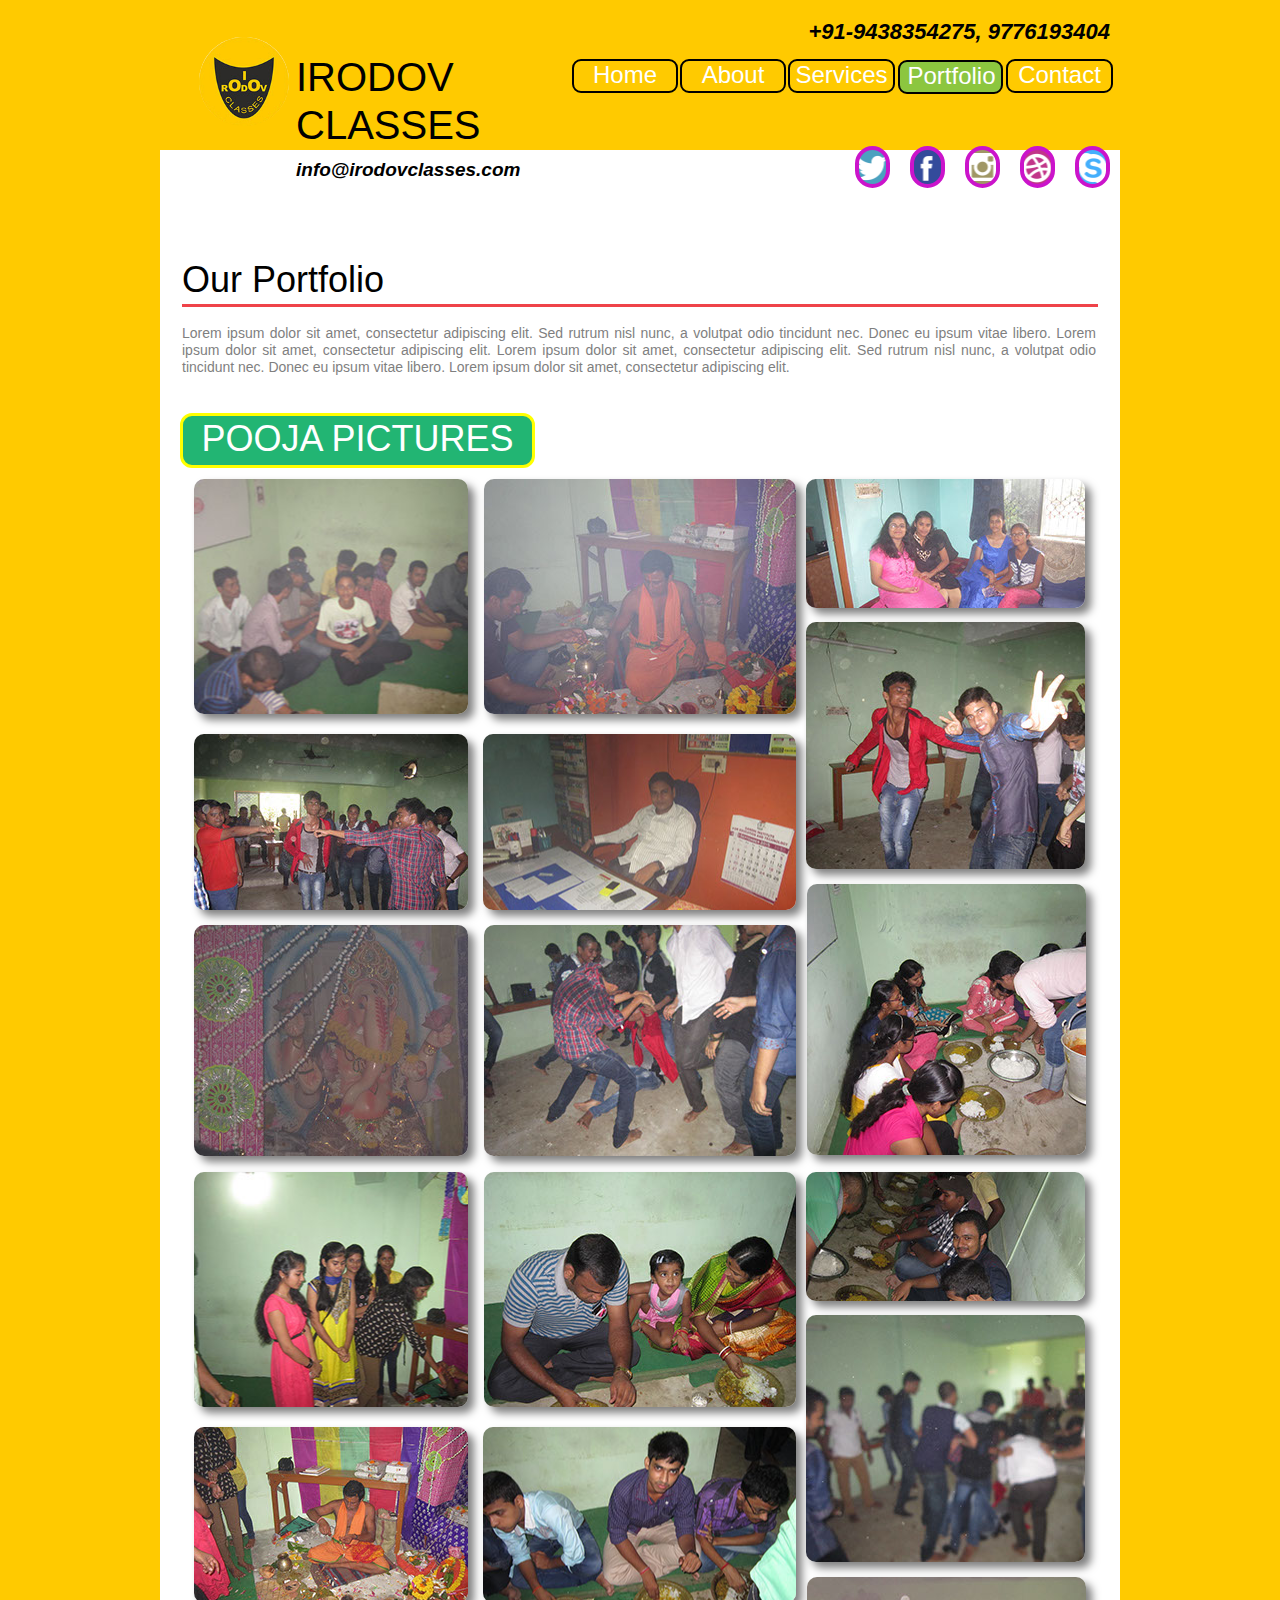
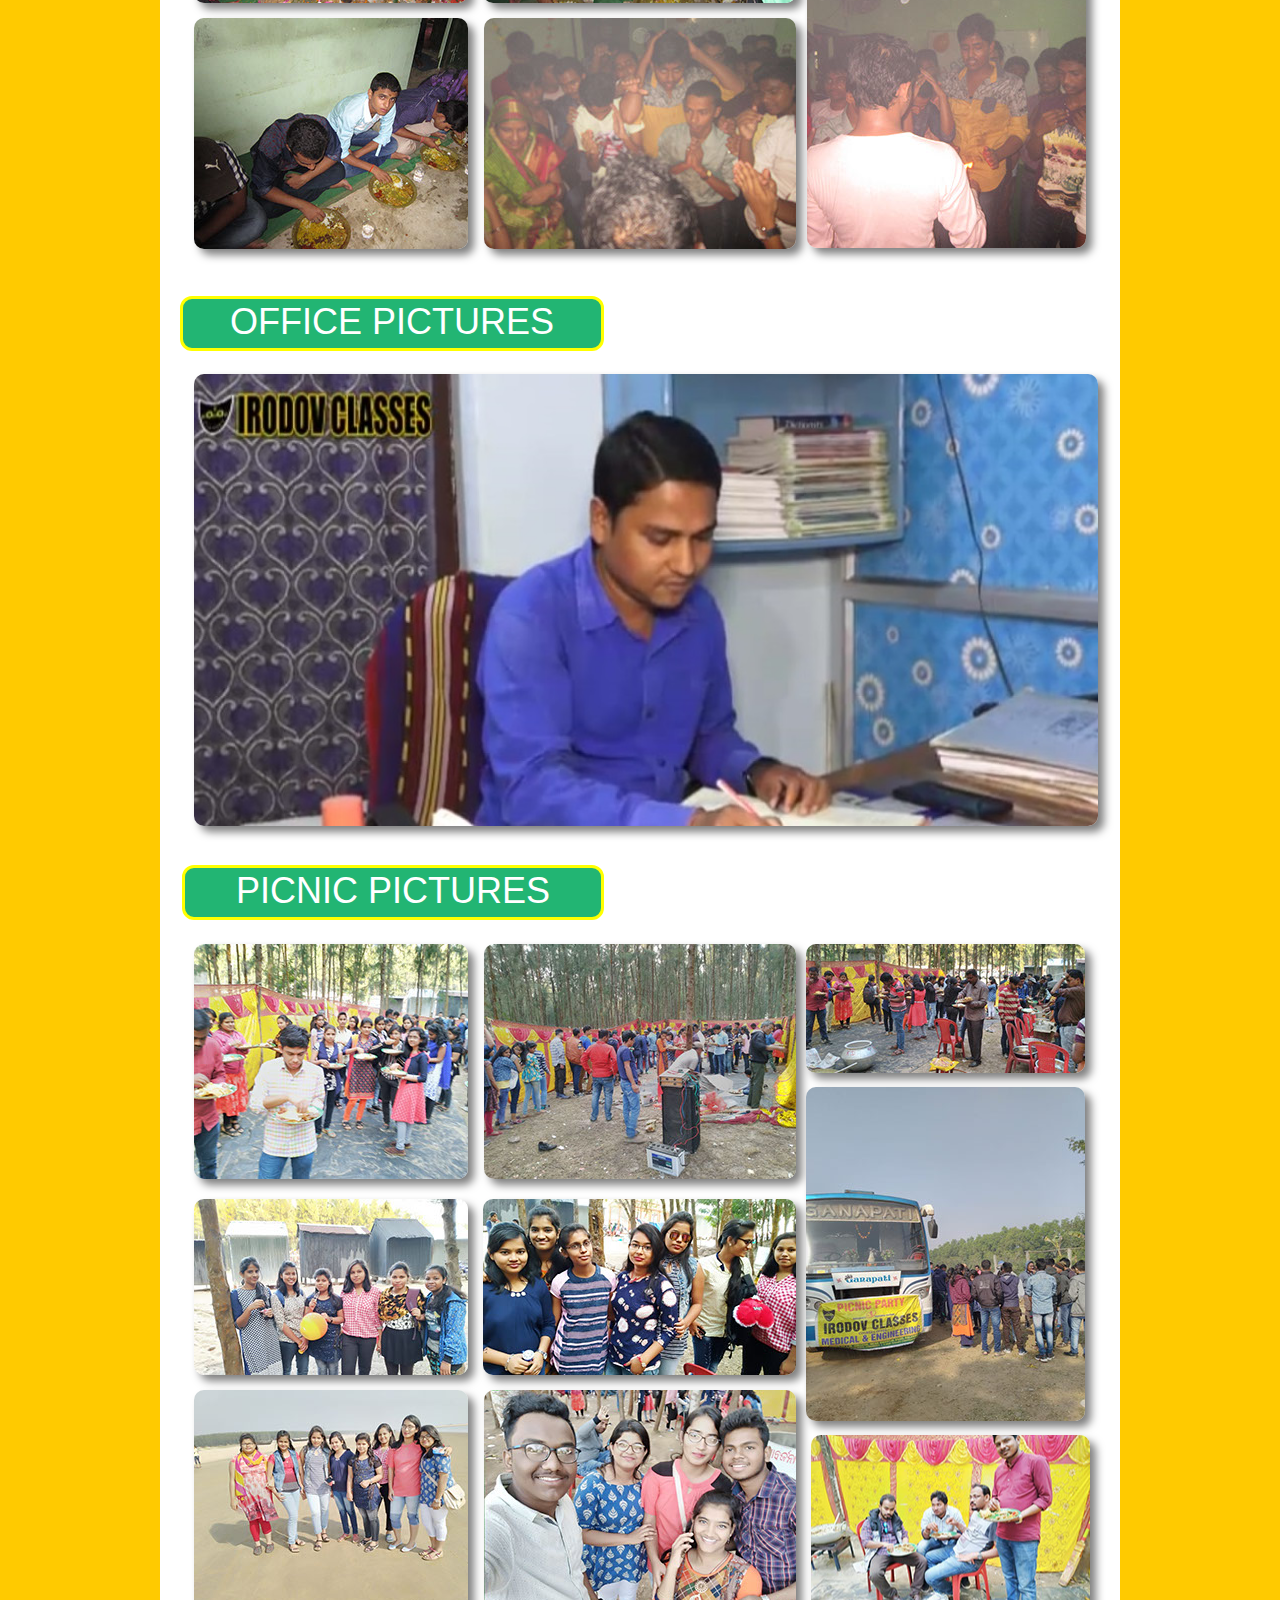
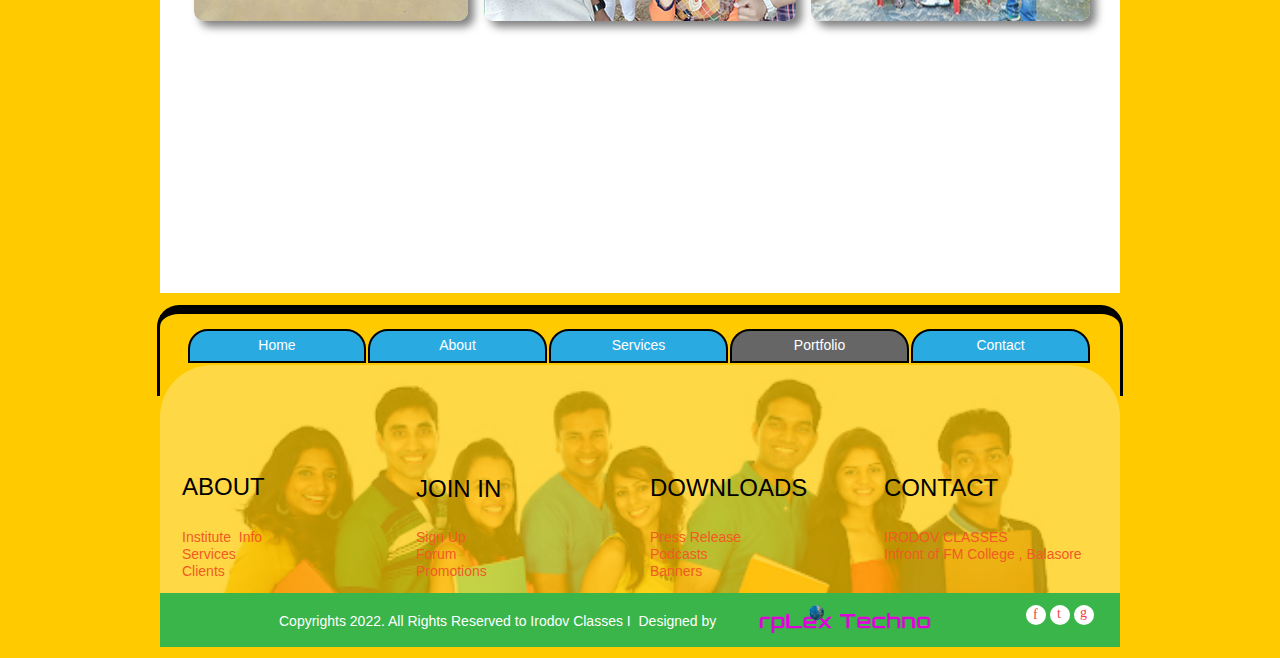
<file: portfolio.html>
<!DOCTYPE html>
<html class="nojs html css_verticalspacer" lang="en-US">
 <head>

  <meta http-equiv="Content-type" content="text/html;charset=UTF-8"/>
  <meta name="generator" content="2018.1.1.386"/>
  
  <script type="text/javascript">
   // Update the 'nojs'/'js' class on the html node
document.documentElement.className = document.documentElement.className.replace(/\bnojs\b/g, 'js');

// Check that all required assets are uploaded and up-to-date
if(typeof Muse == "undefined") window.Muse = {}; window.Muse.assets = {"required":["museutils.js", "museconfig.js", "jquery.musepolyfill.bgsize.js", "jquery.musemenu.js", "jquery.watch.js", "require.js", "portfolio.css"], "outOfDate":[]};
</script>
  
  <title>Portfolio</title>
  <!-- CSS -->
  <link rel="stylesheet" type="text/css" href="css/site_global.css?crc=4207308428"/>
  <link rel="stylesheet" type="text/css" href="css/master_a-master.css?crc=3914468287"/>
  <link rel="stylesheet" type="text/css" href="css/portfolio.css?crc=3978084689" id="pagesheet"/>
  <!-- Other scripts -->
  <script type="text/javascript">
   var __adobewebfontsappname__ = "muse";
</script>
  <!-- JS includes -->
  <script src="https://webfonts.creativecloud.com/league-gothic:n4:all.js" type="text/javascript"></script>
  <!--[if lt IE 9]>
  <script src="scripts/html5shiv.js?crc=4241844378" type="text/javascript"></script>
  <![endif]-->
   </head>
 <body>

  <div class="clearfix" id="page"><!-- group -->
   <div class="clearfix grpelem" id="u3055-3"><!-- content -->
    <p>&nbsp;</p>
   </div>
   <div class="clearfix grpelem" id="pu1476-4"><!-- column -->
    <div class="clearfix colelem" id="u1476-4"><!-- content -->
     <p>+91-9438354275, 9776193404</p>
    </div>
    <div class="clearfix colelem" id="pu617-3"><!-- group -->
     <a class="nonblock nontext clearfix grpelem" id="u617-3" href="index.html"><!-- content --><p id="u617">&nbsp;</p></a>
     <div class="clearfix grpelem" id="ppu139-4"><!-- column -->
      <div class="clearfix colelem" id="pu139-4"><!-- group -->
       <a class="nonblock nontext clearfix grpelem" id="u139-4" href="index.html"><!-- content --><p>IRODOV CLASSES</p></a>
       <nav class="MenuBar clearfix grpelem" id="menuu69"><!-- horizontal box -->
        <div class="MenuItemContainer clearfix grpelem" id="u101"><!-- vertical box -->
         <a class="nonblock nontext MenuItem MenuItemWithSubMenu clearfix colelem" id="u102" href="index.html"><!-- horizontal box --><div class="MenuItemLabel NoWrap clearfix grpelem" id="u105-4"><!-- content --><p>Home</p></div></a>
        </div>
        <div class="MenuItemContainer clearfix grpelem" id="u241"><!-- vertical box -->
         <a class="nonblock nontext MenuItem MenuItemWithSubMenu clearfix colelem" id="u242" href="about.html"><!-- horizontal box --><div class="MenuItemLabel NoWrap clearfix grpelem" id="u244-4"><!-- content --><p>About</p></div></a>
        </div>
        <div class="MenuItemContainer clearfix grpelem" id="u386"><!-- vertical box -->
         <a class="nonblock nontext MenuItem MenuItemWithSubMenu clearfix colelem" id="u387" href="services.html"><!-- horizontal box --><div class="MenuItemLabel NoWrap clearfix grpelem" id="u389-4"><!-- content --><p>Services</p></div></a>
        </div>
        <div class="MenuItemContainer clearfix grpelem" id="u422"><!-- vertical box -->
         <a class="nonblock nontext MenuItem MenuItemWithSubMenu MuseMenuActive clearfix colelem" id="u425" href="portfolio.html"><!-- horizontal box --><div class="MenuItemLabel NoWrap clearfix grpelem" id="u426-4"><!-- content --><p>Portfolio</p></div></a>
        </div>
        <div class="MenuItemContainer clearfix grpelem" id="u572"><!-- vertical box -->
         <a class="nonblock nontext MenuItem MenuItemWithSubMenu clearfix colelem" id="u573" href="contact.html"><!-- horizontal box --><div class="MenuItemLabel NoWrap clearfix grpelem" id="u576-4"><!-- content --><p>Contact</p></div></a>
        </div>
       </nav>
      </div>
      <div class="clearfix colelem" id="pu1278-4"><!-- group -->
       <div class="clearfix grpelem" id="u1278-4"><!-- content -->
        <p>info@irodovclasses.com</p>
       </div>
       <div class="clearfix grpelem" id="u1272"><!-- group -->
        <div class="grpelem" id="u1276"><!-- simple frame --></div>
        <div class="grpelem" id="u1277"><!-- simple frame --></div>
        <div class="grpelem" id="u1274"><!-- simple frame --></div>
        <div class="grpelem" id="u1273"><!-- simple frame --></div>
        <div class="grpelem" id="u1275"><!-- simple frame --></div>
       </div>
      </div>
     </div>
    </div>
    <div class="clearfix colelem" id="u429-4"><!-- content -->
     <p>Our Portfolio</p>
    </div>
    <div class="colelem" id="u430"><!-- simple frame --></div>
    <div class="clearfix colelem" id="u431-4"><!-- content -->
     <p>Lorem ipsum dolor sit amet, consectetur adipiscing elit. Sed rutrum nisl nunc, a volutpat odio tincidunt nec. Donec eu ipsum vitae libero. Lorem ipsum dolor sit amet, consectetur adipiscing elit. Lorem ipsum dolor sit amet, consectetur adipiscing elit. Sed rutrum nisl nunc, a volutpat odio tincidunt nec. Donec eu ipsum vitae libero. Lorem ipsum dolor sit amet, consectetur adipiscing elit.</p>
    </div>
    <div class="rounded-corners clearfix colelem" id="u2057-4"><!-- content -->
     <p>POOJA PICTURES</p>
    </div>
    <div class="clearfix colelem" id="ppu1928"><!-- group -->
     <div class="clearfix grpelem" id="pu1928"><!-- column -->
      <div class="shadow museBGSize rounded-corners colelem" id="u1928"><!-- simple frame --></div>
      <div class="shadow museBGSize rounded-corners colelem" id="u1956"><!-- simple frame --></div>
      <div class="shadow museBGSize rounded-corners colelem" id="u2000"><!-- simple frame --></div>
     </div>
     <div class="clearfix grpelem" id="pu1931"><!-- column -->
      <div class="shadow museBGSize rounded-corners colelem" id="u1931"><!-- simple frame --></div>
      <div class="shadow museBGSize rounded-corners colelem" id="u1959"><!-- simple frame --></div>
      <div class="shadow museBGSize rounded-corners colelem" id="u1981"><!-- simple frame --></div>
     </div>
     <div class="clearfix grpelem" id="pu1934"><!-- column -->
      <div class="shadow museBGSize rounded-corners colelem" id="u1934"><!-- simple frame --></div>
      <div class="shadow museBGSize rounded-corners colelem" id="u1953"><!-- simple frame --></div>
      <div class="shadow museBGSize rounded-corners colelem" id="u1978"><!-- simple frame --></div>
     </div>
    </div>
    <div class="clearfix colelem" id="ppu2135"><!-- group -->
     <div class="clearfix grpelem" id="pu2135"><!-- column -->
      <div class="shadow museBGSize rounded-corners colelem" id="u2135"><!-- simple frame --></div>
      <div class="shadow museBGSize rounded-corners colelem" id="u2139"><!-- simple frame --></div>
      <div class="shadow museBGSize rounded-corners colelem" id="u2143"><!-- simple frame --></div>
     </div>
     <div class="clearfix grpelem" id="pu2136"><!-- column -->
      <div class="shadow museBGSize rounded-corners colelem" id="u2136"><!-- simple frame --></div>
      <div class="shadow museBGSize rounded-corners colelem" id="u2140"><!-- simple frame --></div>
      <div class="shadow museBGSize rounded-corners colelem" id="u2142"><!-- simple frame --></div>
     </div>
     <div class="clearfix grpelem" id="pu2137"><!-- column -->
      <div class="shadow museBGSize rounded-corners colelem" id="u2137"><!-- simple frame --></div>
      <div class="shadow museBGSize rounded-corners colelem" id="u2138"><!-- simple frame --></div>
      <div class="shadow museBGSize rounded-corners colelem" id="u2141"><!-- simple frame --></div>
     </div>
    </div>
    <div class="rounded-corners clearfix colelem" id="u2234-4"><!-- content -->
     <p>OFFICE PICTURES</p>
    </div>
    <div class="shadow museBGSize rounded-corners colelem" id="u2237"><!-- simple frame --></div>
    <div class="rounded-corners clearfix colelem" id="u2302-4"><!-- content -->
     <p>PICNIC PICTURES</p>
    </div>
    <div class="clearfix colelem" id="ppu2248"><!-- group -->
     <div class="clearfix grpelem" id="pu2248"><!-- column -->
      <div class="shadow museBGSize rounded-corners colelem" id="u2248"><!-- simple frame --></div>
      <div class="shadow museBGSize rounded-corners colelem" id="u2252"><!-- simple frame --></div>
      <div class="shadow museBGSize rounded-corners colelem" id="u2256"><!-- simple frame --></div>
     </div>
     <div class="clearfix grpelem" id="pu2249"><!-- column -->
      <div class="shadow museBGSize rounded-corners colelem" id="u2249"><!-- simple frame --></div>
      <div class="shadow museBGSize rounded-corners colelem" id="u2253"><!-- simple frame --></div>
      <div class="shadow museBGSize rounded-corners colelem" id="u2255"><!-- simple frame --></div>
     </div>
     <div class="clearfix grpelem" id="pu2250"><!-- column -->
      <div class="shadow museBGSize rounded-corners colelem" id="u2250"><!-- simple frame --></div>
      <div class="shadow museBGSize rounded-corners colelem" id="u2251"><!-- simple frame --></div>
      <div class="shadow museBGSize rounded-corners colelem" id="u2254"><!-- simple frame --></div>
     </div>
    </div>
   </div>
   <div class="verticalspacer" data-offset-top="3025" data-content-above-spacer="3174" data-content-below-spacer="421"></div>
   <div class="clearfix grpelem" id="pu1819"><!-- group -->
    <div class="clearfix grpelem" id="u1819"><!-- column -->
     <div class="clearfix colelem" id="pu357-8"><!-- group -->
      <div class="clearfix grpelem" id="u357-8"><!-- content -->
       <p>Institute&nbsp; Info</p>
       <p>Services</p>
       <p>Clients</p>
      </div>
      <div class="clearfix grpelem" id="u358-8"><!-- content -->
       <p>Sign Up</p>
       <p>Forum</p>
       <p>Promotions</p>
      </div>
      <div class="clearfix grpelem" id="u359-4"><!-- content -->
       <p>ABOUT</p>
      </div>
      <div class="clearfix grpelem" id="u360-4"><!-- content -->
       <p>JOIN IN</p>
      </div>
      <div class="clearfix grpelem" id="u361-8"><!-- content -->
       <p>Press Release</p>
       <p>Podcasts</p>
       <p>Banners</p>
      </div>
      <div class="clearfix grpelem" id="u362-4"><!-- content -->
       <p>DOWNLOADS</p>
      </div>
      <div class="clearfix grpelem" id="u363-6"><!-- content -->
       <p>IRODOV CLASSES</p>
       <p>Infront of FM College , Balasore</p>
      </div>
      <div class="clearfix grpelem" id="u364-4"><!-- content -->
       <p>CONTACT</p>
      </div>
      <div class="grpelem" id="u1336"><!-- simple frame --></div>
     </div>
     <div class="clearfix colelem" id="u1339"><!-- group -->
      <div class="clearfix grpelem" id="pu365-4"><!-- group -->
       <div class="clearfix grpelem" id="u365-4"><!-- content -->
        <p>Copyrights 2022. All Rights Reserved to Irodov Classes I&nbsp; Designed by</p>
       </div>
       <a class="nonblock nontext grpelem" id="u1168" href="http://www.rplextechno.com/"><!-- simple frame --></a>
      </div>
      <div class="clearfix grpelem" id="u366-4"><!-- content -->
       <p id="u366-2">f</p>
      </div>
      <div class="clearfix grpelem" id="u367-4"><!-- content -->
       <p id="u367-2">t</p>
      </div>
      <div class="clearfix grpelem" id="u368-4"><!-- content -->
       <p id="u368-2">g</p>
      </div>
     </div>
    </div>
    <div class="clearfix grpelem" id="u1333"><!-- group -->
     <nav class="MenuBar clearfix grpelem" id="menuu1342"><!-- horizontal box -->
      <div class="MenuItemContainer clearfix grpelem" id="u1350"><!-- vertical box -->
       <a class="nonblock nontext MenuItem MenuItemWithSubMenu clearfix colelem" id="u1353" href="index.html"><!-- horizontal box --><div class="MenuItemLabel NoWrap clearfix grpelem" id="u1354-4"><!-- content --><p>Home</p></div></a>
      </div>
      <div class="MenuItemContainer clearfix grpelem" id="u1343"><!-- vertical box -->
       <a class="nonblock nontext MenuItem MenuItemWithSubMenu clearfix colelem" id="u1346" href="about.html"><!-- horizontal box --><div class="MenuItemLabel NoWrap clearfix grpelem" id="u1348-4"><!-- content --><p>About</p></div></a>
      </div>
      <div class="MenuItemContainer clearfix grpelem" id="u1387"><!-- vertical box -->
       <a class="nonblock nontext MenuItem MenuItemWithSubMenu clearfix colelem" id="u1388" href="services.html"><!-- horizontal box --><div class="MenuItemLabel NoWrap clearfix grpelem" id="u1391-4"><!-- content --><p>Services</p></div></a>
      </div>
      <div class="MenuItemContainer clearfix grpelem" id="u1408"><!-- vertical box -->
       <a class="nonblock nontext MenuItem MenuItemWithSubMenu MuseMenuActive clearfix colelem" id="u1411" href="portfolio.html"><!-- horizontal box --><div class="MenuItemLabel NoWrap clearfix grpelem" id="u1412-4"><!-- content --><p>Portfolio</p></div></a>
      </div>
      <div class="MenuItemContainer clearfix grpelem" id="u1429"><!-- vertical box -->
       <a class="nonblock nontext MenuItem MenuItemWithSubMenu clearfix colelem" id="u1430" href="contact.html"><!-- horizontal box --><div class="MenuItemLabel NoWrap clearfix grpelem" id="u1432-4"><!-- content --><p>Contact</p></div></a>
      </div>
     </nav>
    </div>
   </div>
  </div>
  <!-- Other scripts -->
  <script type="text/javascript">
   // Decide whether to suppress missing file error or not based on preference setting
var suppressMissingFileError = false
</script>
  <script type="text/javascript">
   window.Muse.assets.check=function(c){if(!window.Muse.assets.checked){window.Muse.assets.checked=!0;var b={},d=function(a,b){if(window.getComputedStyle){var c=window.getComputedStyle(a,null);return c&&c.getPropertyValue(b)||c&&c[b]||""}if(document.documentElement.currentStyle)return(c=a.currentStyle)&&c[b]||a.style&&a.style[b]||"";return""},a=function(a){if(a.match(/^rgb/))return a=a.replace(/\s+/g,"").match(/([\d\,]+)/gi)[0].split(","),(parseInt(a[0])<<16)+(parseInt(a[1])<<8)+parseInt(a[2]);if(a.match(/^\#/))return parseInt(a.substr(1),
16);return 0},f=function(f){for(var g=document.getElementsByTagName("link"),j=0;j<g.length;j++)if("text/css"==g[j].type){var l=(g[j].href||"").match(/\/?css\/([\w\-]+\.css)\?crc=(\d+)/);if(!l||!l[1]||!l[2])break;b[l[1]]=l[2]}g=document.createElement("div");g.className="version";g.style.cssText="display:none; width:1px; height:1px;";document.getElementsByTagName("body")[0].appendChild(g);for(j=0;j<Muse.assets.required.length;){var l=Muse.assets.required[j],k=l.match(/([\w\-\.]+)\.(\w+)$/),i=k&&k[1]?
k[1]:null,k=k&&k[2]?k[2]:null;switch(k.toLowerCase()){case "css":i=i.replace(/\W/gi,"_").replace(/^([^a-z])/gi,"_$1");g.className+=" "+i;i=a(d(g,"color"));k=a(d(g,"backgroundColor"));i!=0||k!=0?(Muse.assets.required.splice(j,1),"undefined"!=typeof b[l]&&(i!=b[l]>>>24||k!=(b[l]&16777215))&&Muse.assets.outOfDate.push(l)):j++;g.className="version";break;case "js":j++;break;default:throw Error("Unsupported file type: "+k);}}c?c().jquery!="1.8.3"&&Muse.assets.outOfDate.push("jquery-1.8.3.min.js"):Muse.assets.required.push("jquery-1.8.3.min.js");
g.parentNode.removeChild(g);if(Muse.assets.outOfDate.length||Muse.assets.required.length)g="Some files on the server may be missing or incorrect. Clear browser cache and try again. If the problem persists please contact website author.",f&&Muse.assets.outOfDate.length&&(g+="\nOut of date: "+Muse.assets.outOfDate.join(",")),f&&Muse.assets.required.length&&(g+="\nMissing: "+Muse.assets.required.join(",")),suppressMissingFileError?(g+="\nUse SuppressMissingFileError key in AppPrefs.xml to show missing file error pop up.",console.log(g)):alert(g)};location&&location.search&&location.search.match&&location.search.match(/muse_debug/gi)?
setTimeout(function(){f(!0)},5E3):f()}};
var muse_init=function(){require.config({baseUrl:""});require(["jquery","museutils","whatinput","jquery.musemenu","jquery.musepolyfill.bgsize","jquery.watch"],function(c){var $ = c;$(document).ready(function(){try{
window.Muse.assets.check($);/* body */
Muse.Utils.transformMarkupToFixBrowserProblemsPreInit();/* body */
Muse.Utils.prepHyperlinks(false);/* body */
Muse.Utils.makeButtonsVisibleAfterSettingMinWidth();/* body */
Muse.Utils.initWidget('.MenuBar', ['#bp_infinity'], function(elem) { return $(elem).museMenu(); });/* unifiedNavBar */
Muse.Utils.fullPage('#page');/* 100% height page */
Muse.Utils.showWidgetsWhenReady();/* body */
Muse.Utils.transformMarkupToFixBrowserProblems();/* body */
}catch(b){if(b&&"function"==typeof b.notify?b.notify():Muse.Assert.fail("Error calling selector function: "+b),false)throw b;}})})};

</script>
  <!-- RequireJS script -->
  <script src="scripts/require.js?crc=4177726516" type="text/javascript" async data-main="scripts/museconfig.js?crc=3936894949" onload="if (requirejs) requirejs.onError = function(requireType, requireModule) { if (requireType && requireType.toString && requireType.toString().indexOf && 0 <= requireType.toString().indexOf('#scripterror')) window.Muse.assets.check(); }" onerror="window.Muse.assets.check();"></script>
   </body>
</html>
</file>
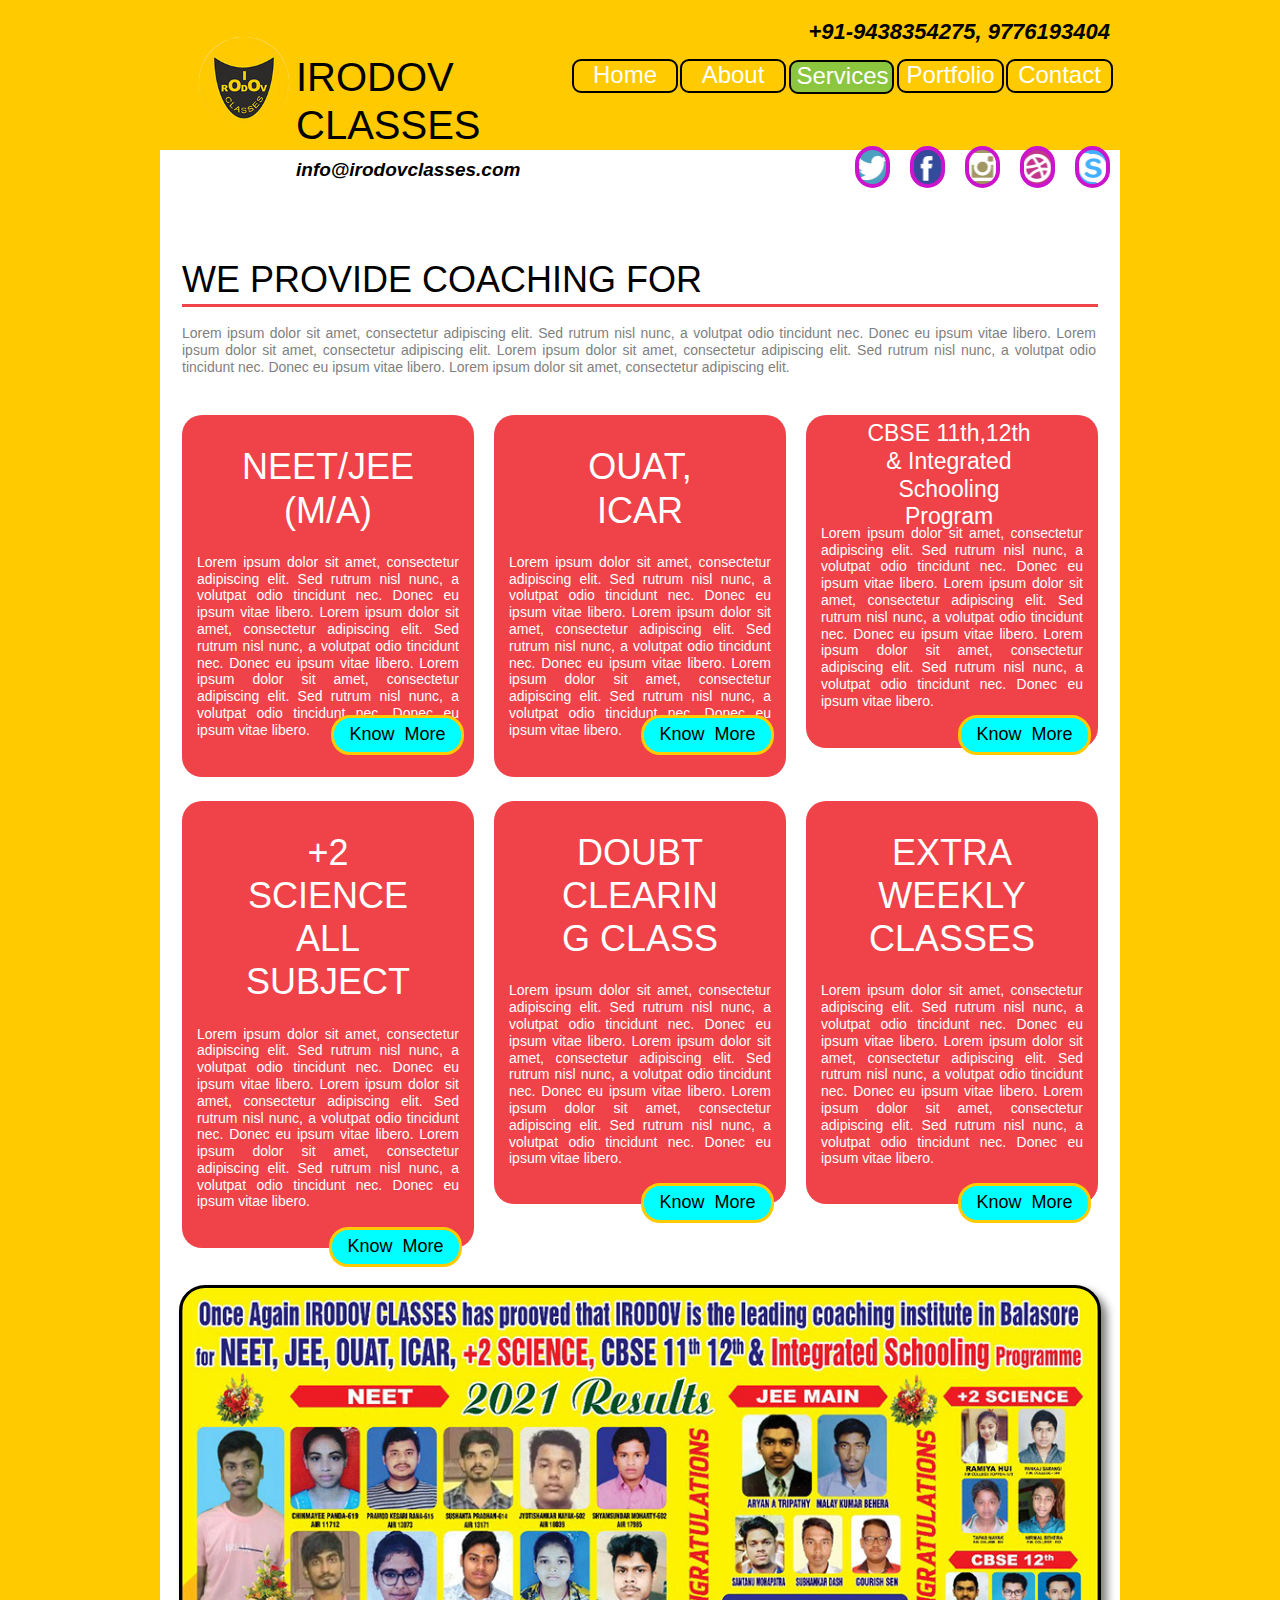
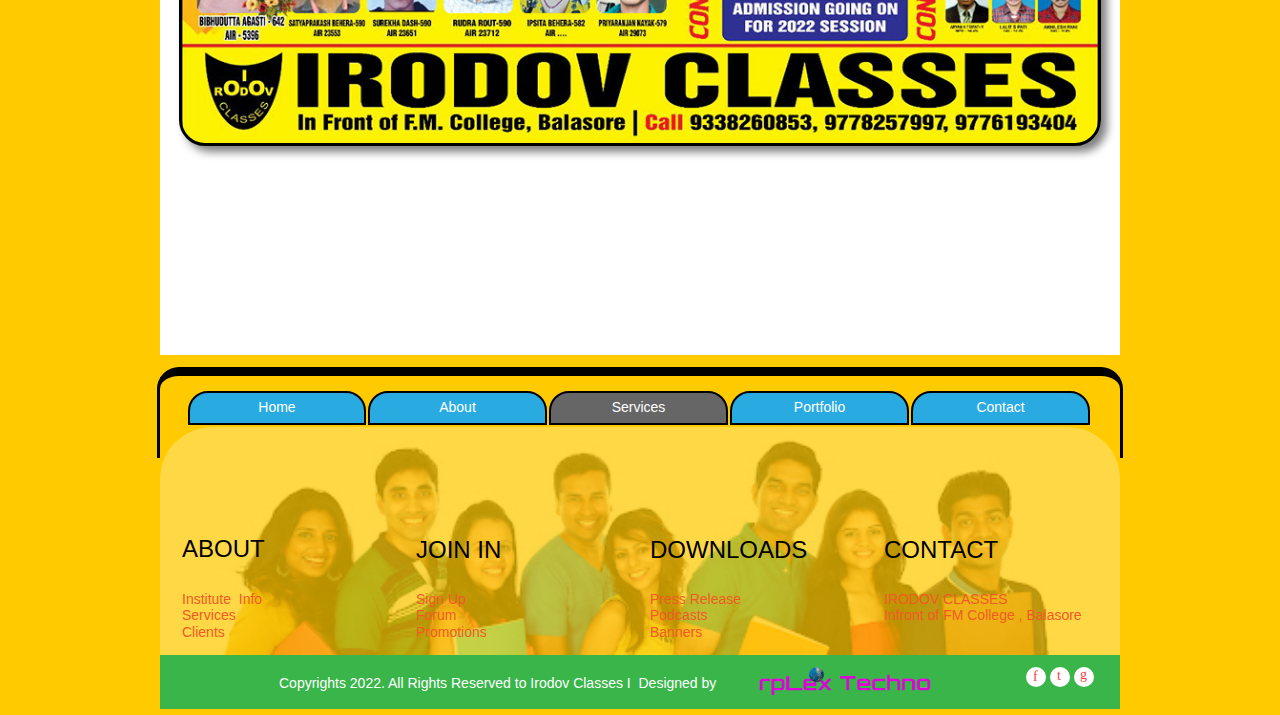
<file: services.html>
<!DOCTYPE html>
<html class="nojs html css_verticalspacer" lang="en-US">
 <head>

  <meta http-equiv="Content-type" content="text/html;charset=UTF-8"/>
  <meta name="generator" content="2018.1.1.386"/>
  
  <script type="text/javascript">
   // Update the 'nojs'/'js' class on the html node
document.documentElement.className = document.documentElement.className.replace(/\bnojs\b/g, 'js');

// Check that all required assets are uploaded and up-to-date
if(typeof Muse == "undefined") window.Muse = {}; window.Muse.assets = {"required":["museutils.js", "museconfig.js", "jquery.musepolyfill.bgsize.js", "jquery.musemenu.js", "jquery.watch.js", "require.js", "services.css"], "outOfDate":[]};
</script>
  
  <title>Services</title>
  <!-- CSS -->
  <link rel="stylesheet" type="text/css" href="css/site_global.css?crc=4207308428"/>
  <link rel="stylesheet" type="text/css" href="css/master_a-master.css?crc=3914468287"/>
  <link rel="stylesheet" type="text/css" href="css/services.css?crc=256473547" id="pagesheet"/>
  <!-- Other scripts -->
  <script type="text/javascript">
   var __adobewebfontsappname__ = "muse";
</script>
  <!-- JS includes -->
  <script src="https://webfonts.creativecloud.com/league-gothic:n4:all.js" type="text/javascript"></script>
  <!--[if lt IE 9]>
  <script src="scripts/html5shiv.js?crc=4241844378" type="text/javascript"></script>
  <![endif]-->
   </head>
 <body>

  <div class="clearfix" id="page"><!-- group -->
   <div class="clearfix grpelem" id="u3055-3"><!-- content -->
    <p>&nbsp;</p>
   </div>
   <div class="clearfix grpelem" id="pu1476-4"><!-- column -->
    <div class="clearfix colelem" id="u1476-4"><!-- content -->
     <p>+91-9438354275, 9776193404</p>
    </div>
    <div class="clearfix colelem" id="pu617-3"><!-- group -->
     <a class="nonblock nontext clearfix grpelem" id="u617-3" href="index.html"><!-- content --><p id="u617">&nbsp;</p></a>
     <div class="clearfix grpelem" id="ppu139-4"><!-- column -->
      <div class="clearfix colelem" id="pu139-4"><!-- group -->
       <a class="nonblock nontext clearfix grpelem" id="u139-4" href="index.html"><!-- content --><p>IRODOV CLASSES</p></a>
       <nav class="MenuBar clearfix grpelem" id="menuu69"><!-- horizontal box -->
        <div class="MenuItemContainer clearfix grpelem" id="u101"><!-- vertical box -->
         <a class="nonblock nontext MenuItem MenuItemWithSubMenu clearfix colelem" id="u102" href="index.html"><!-- horizontal box --><div class="MenuItemLabel NoWrap clearfix grpelem" id="u105-4"><!-- content --><p>Home</p></div></a>
        </div>
        <div class="MenuItemContainer clearfix grpelem" id="u241"><!-- vertical box -->
         <a class="nonblock nontext MenuItem MenuItemWithSubMenu clearfix colelem" id="u242" href="about.html"><!-- horizontal box --><div class="MenuItemLabel NoWrap clearfix grpelem" id="u244-4"><!-- content --><p>About</p></div></a>
        </div>
        <div class="MenuItemContainer clearfix grpelem" id="u386"><!-- vertical box -->
         <a class="nonblock nontext MenuItem MenuItemWithSubMenu MuseMenuActive clearfix colelem" id="u387" href="services.html"><!-- horizontal box --><div class="MenuItemLabel NoWrap clearfix grpelem" id="u389-4"><!-- content --><p>Services</p></div></a>
        </div>
        <div class="MenuItemContainer clearfix grpelem" id="u422"><!-- vertical box -->
         <a class="nonblock nontext MenuItem MenuItemWithSubMenu clearfix colelem" id="u425" href="portfolio.html"><!-- horizontal box --><div class="MenuItemLabel NoWrap clearfix grpelem" id="u426-4"><!-- content --><p>Portfolio</p></div></a>
        </div>
        <div class="MenuItemContainer clearfix grpelem" id="u572"><!-- vertical box -->
         <a class="nonblock nontext MenuItem MenuItemWithSubMenu clearfix colelem" id="u573" href="contact.html"><!-- horizontal box --><div class="MenuItemLabel NoWrap clearfix grpelem" id="u576-4"><!-- content --><p>Contact</p></div></a>
        </div>
       </nav>
      </div>
      <div class="clearfix colelem" id="pu1278-4"><!-- group -->
       <div class="clearfix grpelem" id="u1278-4"><!-- content -->
        <p>info@irodovclasses.com</p>
       </div>
       <div class="clearfix grpelem" id="u1272"><!-- group -->
        <div class="grpelem" id="u1276"><!-- simple frame --></div>
        <div class="grpelem" id="u1277"><!-- simple frame --></div>
        <div class="grpelem" id="u1274"><!-- simple frame --></div>
        <div class="grpelem" id="u1273"><!-- simple frame --></div>
        <div class="grpelem" id="u1275"><!-- simple frame --></div>
       </div>
      </div>
     </div>
    </div>
    <div class="clearfix colelem" id="u393-4"><!-- content -->
     <p>WE PROVIDE COACHING FOR</p>
    </div>
    <div class="colelem" id="u394"><!-- simple frame --></div>
    <div class="clearfix colelem" id="u395-4"><!-- content -->
     <p>Lorem ipsum dolor sit amet, consectetur adipiscing elit. Sed rutrum nisl nunc, a volutpat odio tincidunt nec. Donec eu ipsum vitae libero. Lorem ipsum dolor sit amet, consectetur adipiscing elit. Lorem ipsum dolor sit amet, consectetur adipiscing elit. Sed rutrum nisl nunc, a volutpat odio tincidunt nec. Donec eu ipsum vitae libero. Lorem ipsum dolor sit amet, consectetur adipiscing elit.</p>
    </div>
    <div class="clearfix colelem" id="ppu399"><!-- group -->
     <div class="clearfix grpelem" id="pu399"><!-- group -->
      <div class="rounded-corners clearfix grpelem" id="u399"><!-- column -->
       <div class="clearfix colelem" id="u401-4"><!-- content -->
        <p>OUAT, ICAR</p>
       </div>
       <div class="clearfix colelem" id="u400-4"><!-- content -->
        <p>Lorem ipsum dolor sit amet, consectetur adipiscing elit. Sed rutrum nisl nunc, a volutpat odio tincidunt nec. Donec eu ipsum vitae libero. Lorem ipsum dolor sit amet, consectetur adipiscing elit. Sed rutrum nisl nunc, a volutpat odio tincidunt nec. Donec eu ipsum vitae libero. Lorem ipsum dolor sit amet, consectetur adipiscing elit. Sed rutrum nisl nunc, a volutpat odio tincidunt nec. Donec eu ipsum vitae libero.</p>
       </div>
      </div>
      <div class="rounded-corners clearfix grpelem" id="u2429-4"><!-- content -->
       <p id="u2429-2">Know&nbsp; More</p>
      </div>
     </div>
     <div class="rounded-corners clearfix grpelem" id="u396"><!-- column -->
      <div class="clearfix colelem" id="u398-4"><!-- content -->
       <p>NEET/JEE(M/A)</p>
      </div>
      <div class="clearfix colelem" id="u397-4"><!-- content -->
       <p>Lorem ipsum dolor sit amet, consectetur adipiscing elit. Sed rutrum nisl nunc, a volutpat odio tincidunt nec. Donec eu ipsum vitae libero. Lorem ipsum dolor sit amet, consectetur adipiscing elit. Sed rutrum nisl nunc, a volutpat odio tincidunt nec. Donec eu ipsum vitae libero. Lorem ipsum dolor sit amet, consectetur adipiscing elit. Sed rutrum nisl nunc, a volutpat odio tincidunt nec. Donec eu ipsum vitae libero.</p>
      </div>
     </div>
     <div class="rounded-corners clearfix grpelem" id="u402"><!-- column -->
      <div class="clearfix colelem" id="u404-6"><!-- content -->
       <p>CBSE 11th,12th</p>
       <p>&amp; Integrated Schooling Program</p>
      </div>
      <div class="clearfix colelem" id="u403-4"><!-- content -->
       <p>Lorem ipsum dolor sit amet, consectetur adipiscing elit. Sed rutrum nisl nunc, a volutpat odio tincidunt nec. Donec eu ipsum vitae libero. Lorem ipsum dolor sit amet, consectetur adipiscing elit. Sed rutrum nisl nunc, a volutpat odio tincidunt nec. Donec eu ipsum vitae libero. Lorem ipsum dolor sit amet, consectetur adipiscing elit. Sed rutrum nisl nunc, a volutpat odio tincidunt nec. Donec eu ipsum vitae libero.</p>
      </div>
     </div>
     <div class="rounded-corners clearfix grpelem" id="u2399-4"><!-- content -->
      <p id="u2399-2">Know&nbsp; More</p>
     </div>
     <div class="rounded-corners clearfix grpelem" id="u2426-4"><!-- content -->
      <p id="u2426-2">Know&nbsp; More</p>
     </div>
    </div>
    <div class="clearfix colelem" id="pu405"><!-- group -->
     <div class="rounded-corners clearfix grpelem" id="u405"><!-- column -->
      <div class="position_content" id="u405_position_content">
       <div class="clearfix colelem" id="u407-6"><!-- content -->
        <p>+2 SCIENCE</p>
        <p>ALL SUBJECT</p>
       </div>
       <div class="clearfix colelem" id="u406-4"><!-- content -->
        <p>Lorem ipsum dolor sit amet, consectetur adipiscing elit. Sed rutrum nisl nunc, a volutpat odio tincidunt nec. Donec eu ipsum vitae libero. Lorem ipsum dolor sit amet, consectetur adipiscing elit. Sed rutrum nisl nunc, a volutpat odio tincidunt nec. Donec eu ipsum vitae libero. Lorem ipsum dolor sit amet, consectetur adipiscing elit. Sed rutrum nisl nunc, a volutpat odio tincidunt nec. Donec eu ipsum vitae libero.</p>
       </div>
       <div class="rounded-corners clearfix colelem" id="u2423-4"><!-- content -->
        <p id="u2423-2">Know&nbsp; More</p>
       </div>
      </div>
     </div>
     <div class="rounded-corners clearfix grpelem" id="u408"><!-- column -->
      <div class="position_content" id="u408_position_content">
       <div class="clearfix colelem" id="u410-4"><!-- content -->
        <p>DOUBT CLEARING CLASS</p>
       </div>
       <div class="clearfix colelem" id="u409-4"><!-- content -->
        <p>Lorem ipsum dolor sit amet, consectetur adipiscing elit. Sed rutrum nisl nunc, a volutpat odio tincidunt nec. Donec eu ipsum vitae libero. Lorem ipsum dolor sit amet, consectetur adipiscing elit. Sed rutrum nisl nunc, a volutpat odio tincidunt nec. Donec eu ipsum vitae libero. Lorem ipsum dolor sit amet, consectetur adipiscing elit. Sed rutrum nisl nunc, a volutpat odio tincidunt nec. Donec eu ipsum vitae libero.</p>
       </div>
       <div class="rounded-corners clearfix colelem" id="u2420-4"><!-- content -->
        <p id="u2420-2">Know&nbsp; More</p>
       </div>
      </div>
     </div>
     <div class="rounded-corners clearfix grpelem" id="u411"><!-- column -->
      <div class="position_content" id="u411_position_content">
       <div class="clearfix colelem" id="u413-4"><!-- content -->
        <p>EXTRA WEEKLY CLASSES</p>
       </div>
       <div class="clearfix colelem" id="u412-4"><!-- content -->
        <p>Lorem ipsum dolor sit amet, consectetur adipiscing elit. Sed rutrum nisl nunc, a volutpat odio tincidunt nec. Donec eu ipsum vitae libero. Lorem ipsum dolor sit amet, consectetur adipiscing elit. Sed rutrum nisl nunc, a volutpat odio tincidunt nec. Donec eu ipsum vitae libero. Lorem ipsum dolor sit amet, consectetur adipiscing elit. Sed rutrum nisl nunc, a volutpat odio tincidunt nec. Donec eu ipsum vitae libero.</p>
       </div>
       <div class="rounded-corners clearfix colelem" id="u2417-4"><!-- content -->
        <p id="u2417-2">Know&nbsp; More</p>
       </div>
      </div>
     </div>
    </div>
    <div class="shadow museBGSize rounded-corners colelem" id="u2385"><!-- simple frame --></div>
   </div>
   <div class="verticalspacer" data-offset-top="1438" data-content-above-spacer="1588" data-content-below-spacer="416"></div>
   <div class="clearfix grpelem" id="pu1819"><!-- group -->
    <div class="clearfix grpelem" id="u1819"><!-- column -->
     <div class="clearfix colelem" id="pu357-8"><!-- group -->
      <div class="clearfix grpelem" id="u357-8"><!-- content -->
       <p>Institute&nbsp; Info</p>
       <p>Services</p>
       <p>Clients</p>
      </div>
      <div class="clearfix grpelem" id="u358-8"><!-- content -->
       <p>Sign Up</p>
       <p>Forum</p>
       <p>Promotions</p>
      </div>
      <div class="clearfix grpelem" id="u359-4"><!-- content -->
       <p>ABOUT</p>
      </div>
      <div class="clearfix grpelem" id="u360-4"><!-- content -->
       <p>JOIN IN</p>
      </div>
      <div class="clearfix grpelem" id="u361-8"><!-- content -->
       <p>Press Release</p>
       <p>Podcasts</p>
       <p>Banners</p>
      </div>
      <div class="clearfix grpelem" id="u362-4"><!-- content -->
       <p>DOWNLOADS</p>
      </div>
      <div class="clearfix grpelem" id="u363-6"><!-- content -->
       <p>IRODOV CLASSES</p>
       <p>Infront of FM College , Balasore</p>
      </div>
      <div class="clearfix grpelem" id="u364-4"><!-- content -->
       <p>CONTACT</p>
      </div>
      <div class="grpelem" id="u1336"><!-- simple frame --></div>
     </div>
     <div class="clearfix colelem" id="u1339"><!-- group -->
      <div class="clearfix grpelem" id="pu365-4"><!-- group -->
       <div class="clearfix grpelem" id="u365-4"><!-- content -->
        <p>Copyrights 2022. All Rights Reserved to Irodov Classes I&nbsp; Designed by</p>
       </div>
       <a class="nonblock nontext grpelem" id="u1168" href="http://www.rplextechno.com/"><!-- simple frame --></a>
      </div>
      <div class="clearfix grpelem" id="u366-4"><!-- content -->
       <p id="u366-2">f</p>
      </div>
      <div class="clearfix grpelem" id="u367-4"><!-- content -->
       <p id="u367-2">t</p>
      </div>
      <div class="clearfix grpelem" id="u368-4"><!-- content -->
       <p id="u368-2">g</p>
      </div>
     </div>
    </div>
    <div class="clearfix grpelem" id="u1333"><!-- group -->
     <nav class="MenuBar clearfix grpelem" id="menuu1342"><!-- horizontal box -->
      <div class="MenuItemContainer clearfix grpelem" id="u1350"><!-- vertical box -->
       <a class="nonblock nontext MenuItem MenuItemWithSubMenu clearfix colelem" id="u1353" href="index.html"><!-- horizontal box --><div class="MenuItemLabel NoWrap clearfix grpelem" id="u1354-4"><!-- content --><p>Home</p></div></a>
      </div>
      <div class="MenuItemContainer clearfix grpelem" id="u1343"><!-- vertical box -->
       <a class="nonblock nontext MenuItem MenuItemWithSubMenu clearfix colelem" id="u1346" href="about.html"><!-- horizontal box --><div class="MenuItemLabel NoWrap clearfix grpelem" id="u1348-4"><!-- content --><p>About</p></div></a>
      </div>
      <div class="MenuItemContainer clearfix grpelem" id="u1387"><!-- vertical box -->
       <a class="nonblock nontext MenuItem MenuItemWithSubMenu MuseMenuActive clearfix colelem" id="u1388" href="services.html"><!-- horizontal box --><div class="MenuItemLabel NoWrap clearfix grpelem" id="u1391-4"><!-- content --><p>Services</p></div></a>
      </div>
      <div class="MenuItemContainer clearfix grpelem" id="u1408"><!-- vertical box -->
       <a class="nonblock nontext MenuItem MenuItemWithSubMenu clearfix colelem" id="u1411" href="portfolio.html"><!-- horizontal box --><div class="MenuItemLabel NoWrap clearfix grpelem" id="u1412-4"><!-- content --><p>Portfolio</p></div></a>
      </div>
      <div class="MenuItemContainer clearfix grpelem" id="u1429"><!-- vertical box -->
       <a class="nonblock nontext MenuItem MenuItemWithSubMenu clearfix colelem" id="u1430" href="contact.html"><!-- horizontal box --><div class="MenuItemLabel NoWrap clearfix grpelem" id="u1432-4"><!-- content --><p>Contact</p></div></a>
      </div>
     </nav>
    </div>
   </div>
  </div>
  <!-- Other scripts -->
  <script type="text/javascript">
   // Decide whether to suppress missing file error or not based on preference setting
var suppressMissingFileError = false
</script>
  <script type="text/javascript">
   window.Muse.assets.check=function(c){if(!window.Muse.assets.checked){window.Muse.assets.checked=!0;var b={},d=function(a,b){if(window.getComputedStyle){var c=window.getComputedStyle(a,null);return c&&c.getPropertyValue(b)||c&&c[b]||""}if(document.documentElement.currentStyle)return(c=a.currentStyle)&&c[b]||a.style&&a.style[b]||"";return""},a=function(a){if(a.match(/^rgb/))return a=a.replace(/\s+/g,"").match(/([\d\,]+)/gi)[0].split(","),(parseInt(a[0])<<16)+(parseInt(a[1])<<8)+parseInt(a[2]);if(a.match(/^\#/))return parseInt(a.substr(1),
16);return 0},f=function(f){for(var g=document.getElementsByTagName("link"),j=0;j<g.length;j++)if("text/css"==g[j].type){var l=(g[j].href||"").match(/\/?css\/([\w\-]+\.css)\?crc=(\d+)/);if(!l||!l[1]||!l[2])break;b[l[1]]=l[2]}g=document.createElement("div");g.className="version";g.style.cssText="display:none; width:1px; height:1px;";document.getElementsByTagName("body")[0].appendChild(g);for(j=0;j<Muse.assets.required.length;){var l=Muse.assets.required[j],k=l.match(/([\w\-\.]+)\.(\w+)$/),i=k&&k[1]?
k[1]:null,k=k&&k[2]?k[2]:null;switch(k.toLowerCase()){case "css":i=i.replace(/\W/gi,"_").replace(/^([^a-z])/gi,"_$1");g.className+=" "+i;i=a(d(g,"color"));k=a(d(g,"backgroundColor"));i!=0||k!=0?(Muse.assets.required.splice(j,1),"undefined"!=typeof b[l]&&(i!=b[l]>>>24||k!=(b[l]&16777215))&&Muse.assets.outOfDate.push(l)):j++;g.className="version";break;case "js":j++;break;default:throw Error("Unsupported file type: "+k);}}c?c().jquery!="1.8.3"&&Muse.assets.outOfDate.push("jquery-1.8.3.min.js"):Muse.assets.required.push("jquery-1.8.3.min.js");
g.parentNode.removeChild(g);if(Muse.assets.outOfDate.length||Muse.assets.required.length)g="Some files on the server may be missing or incorrect. Clear browser cache and try again. If the problem persists please contact website author.",f&&Muse.assets.outOfDate.length&&(g+="\nOut of date: "+Muse.assets.outOfDate.join(",")),f&&Muse.assets.required.length&&(g+="\nMissing: "+Muse.assets.required.join(",")),suppressMissingFileError?(g+="\nUse SuppressMissingFileError key in AppPrefs.xml to show missing file error pop up.",console.log(g)):alert(g)};location&&location.search&&location.search.match&&location.search.match(/muse_debug/gi)?
setTimeout(function(){f(!0)},5E3):f()}};
var muse_init=function(){require.config({baseUrl:""});require(["jquery","museutils","whatinput","jquery.musemenu","jquery.musepolyfill.bgsize","jquery.watch"],function(c){var $ = c;$(document).ready(function(){try{
window.Muse.assets.check($);/* body */
Muse.Utils.transformMarkupToFixBrowserProblemsPreInit();/* body */
Muse.Utils.prepHyperlinks(false);/* body */
Muse.Utils.makeButtonsVisibleAfterSettingMinWidth();/* body */
Muse.Utils.initWidget('.MenuBar', ['#bp_infinity'], function(elem) { return $(elem).museMenu(); });/* unifiedNavBar */
Muse.Utils.fullPage('#page');/* 100% height page */
Muse.Utils.showWidgetsWhenReady();/* body */
Muse.Utils.transformMarkupToFixBrowserProblems();/* body */
}catch(b){if(b&&"function"==typeof b.notify?b.notify():Muse.Assert.fail("Error calling selector function: "+b),false)throw b;}})})};

</script>
  <!-- RequireJS script -->
  <script src="scripts/require.js?crc=4177726516" type="text/javascript" async data-main="scripts/museconfig.js?crc=3936894949" onload="if (requirejs) requirejs.onError = function(requireType, requireModule) { if (requireType && requireType.toString && requireType.toString().indexOf && 0 <= requireType.toString().indexOf('#scripterror')) window.Muse.assets.check(); }" onerror="window.Muse.assets.check();"></script>
   </body>
</html>
</file>
<file: css/site_global.css>
html{min-height:100%;min-width:100%;-ms-text-size-adjust:none;}body,div,dl,dt,dd,ul,ol,li,nav,h1,h2,h3,h4,h5,h6,pre,code,form,fieldset,legend,input,button,textarea,p,blockquote,th,td,a{margin:0px;padding:0px;border-width:0px;border-style:solid;border-color:transparent;-webkit-transform-origin:left top;-ms-transform-origin:left top;-o-transform-origin:left top;transform-origin:left top;background-repeat:no-repeat;}button.submit-btn{-moz-box-sizing:content-box;-webkit-box-sizing:content-box;box-sizing:content-box;}.transition{-webkit-transition-property:background-image,background-position,background-color,border-color,border-radius,color,font-size,font-style,font-weight,letter-spacing,line-height,text-align,box-shadow,text-shadow,opacity;transition-property:background-image,background-position,background-color,border-color,border-radius,color,font-size,font-style,font-weight,letter-spacing,line-height,text-align,box-shadow,text-shadow,opacity;}.transition *{-webkit-transition:inherit;transition:inherit;}table{border-collapse:collapse;border-spacing:0px;}fieldset,img{border:0px;border-style:solid;-webkit-transform-origin:left top;-ms-transform-origin:left top;-o-transform-origin:left top;transform-origin:left top;}address,caption,cite,code,dfn,em,strong,th,var,optgroup{font-style:inherit;font-weight:inherit;}del,ins{text-decoration:none;}li{list-style:none;}caption,th{text-align:left;}h1,h2,h3,h4,h5,h6{font-size:100%;font-weight:inherit;}input,button,textarea,select,optgroup,option{font-family:inherit;font-size:inherit;font-style:inherit;font-weight:inherit;}.form-grp input,.form-grp textarea{-webkit-appearance:none;-webkit-border-radius:0;}body{font-family:Arial, Helvetica Neue, Helvetica, sans-serif;text-align:left;font-size:14px;line-height:1.2;word-wrap:break-word;text-rendering:optimizeLegibility;-moz-font-feature-settings:'liga';-ms-font-feature-settings:'liga';-webkit-font-feature-settings:'liga';font-feature-settings:'liga';}a:link{color:#0000FF;text-decoration:underline;}a:visited{color:#800080;text-decoration:underline;}a:hover{color:#0000FF;text-decoration:underline;}a:active{color:#EE0000;text-decoration:underline;}a.nontext{color:black;text-decoration:none;font-style:normal;font-weight:normal;}.normal_text{color:#000000;direction:ltr;font-family:Arial, Helvetica Neue, Helvetica, sans-serif;font-size:14px;font-style:normal;font-weight:normal;letter-spacing:0px;line-height:1.2;text-align:left;text-decoration:none;text-indent:0px;text-transform:none;vertical-align:0px;padding:0px;}.list0 li:before{position:absolute;right:100%;letter-spacing:0px;text-decoration:none;font-weight:normal;font-style:normal;}.rtl-list li:before{right:auto;left:100%;}.nls-None > li:before,.nls-None .list3 > li:before,.nls-None .list6 > li:before{margin-right:6px;content:'•';}.nls-None .list1 > li:before,.nls-None .list4 > li:before,.nls-None .list7 > li:before{margin-right:6px;content:'○';}.nls-None,.nls-None .list1,.nls-None .list2,.nls-None .list3,.nls-None .list4,.nls-None .list5,.nls-None .list6,.nls-None .list7,.nls-None .list8{padding-left:34px;}.nls-None.rtl-list,.nls-None .list1.rtl-list,.nls-None .list2.rtl-list,.nls-None .list3.rtl-list,.nls-None .list4.rtl-list,.nls-None .list5.rtl-list,.nls-None .list6.rtl-list,.nls-None .list7.rtl-list,.nls-None .list8.rtl-list{padding-left:0px;padding-right:34px;}.nls-None .list2 > li:before,.nls-None .list5 > li:before,.nls-None .list8 > li:before{margin-right:6px;content:'-';}.nls-None.rtl-list > li:before,.nls-None .list1.rtl-list > li:before,.nls-None .list2.rtl-list > li:before,.nls-None .list3.rtl-list > li:before,.nls-None .list4.rtl-list > li:before,.nls-None .list5.rtl-list > li:before,.nls-None .list6.rtl-list > li:before,.nls-None .list7.rtl-list > li:before,.nls-None .list8.rtl-list > li:before{margin-right:0px;margin-left:6px;}.TabbedPanelsTab{white-space:nowrap;}.MenuBar .MenuBarView,.MenuBar .SubMenuView{display:block;list-style:none;}.MenuBar .SubMenu{display:none;position:absolute;}.NoWrap{white-space:nowrap;word-wrap:normal;}.rootelem{margin-left:auto;margin-right:auto;}.colelem{display:inline;float:left;clear:both;}.clearfix:after{content:"\0020";visibility:hidden;display:block;height:0px;clear:both;}*:first-child+html .clearfix{zoom:1;}.clip_frame{overflow:hidden;}.popup_anchor{position:relative;width:0px;height:0px;}.allow_click_through *{pointer-events:auto;}.popup_element{z-index:100000;}.svg{display:block;vertical-align:top;}span.wrap{content:'';clear:left;display:block;}span.actAsInlineDiv{display:inline-block;}.position_content,.excludeFromNormalFlow{float:left;}.preload_images{position:absolute;overflow:hidden;left:-9999px;top:-9999px;height:1px;width:1px;}.preload{height:1px;width:1px;}.animateStates{-webkit-transition:0.3s ease-in-out;-moz-transition:0.3s ease-in-out;-o-transition:0.3s ease-in-out;transition:0.3s ease-in-out;}[data-whatinput="mouse"] *:focus,[data-whatinput="touch"] *:focus,input:focus,textarea:focus{outline:none;}textarea{resize:none;overflow:auto;}.allow_click_through,.fld-prompt{pointer-events:none;}.wrapped-input{position:absolute;top:0px;left:0px;background:transparent;border:none;}.submit-btn{z-index:50000;cursor:pointer;}.anchor_item{width:22px;height:18px;}.MenuBar .SubMenuVisible,.MenuBarVertical .SubMenuVisible,.MenuBar .SubMenu .SubMenuVisible,.popup_element.Active,span.actAsPara,.actAsDiv,a.nonblock.nontext,img.block{display:block;}.widget_invisible,.js .invi,.js .mse_pre_init{visibility:hidden;}.ose_ei{visibility:hidden;z-index:0;}.no_vert_scroll{overflow-y:hidden;}.always_vert_scroll{overflow-y:scroll;}.always_horz_scroll{overflow-x:scroll;}.fullscreen{overflow:hidden;left:0px;top:0px;position:fixed;height:100%;width:100%;-moz-box-sizing:border-box;-webkit-box-sizing:border-box;-ms-box-sizing:border-box;box-sizing:border-box;}.fullwidth{position:absolute;}.borderbox{-moz-box-sizing:border-box;-webkit-box-sizing:border-box;-ms-box-sizing:border-box;box-sizing:border-box;}.scroll_wrapper{position:absolute;overflow:auto;left:0px;right:0px;top:0px;bottom:0px;padding-top:0px;padding-bottom:0px;margin-top:0px;margin-bottom:0px;}.browser_width > *{position:absolute;left:0px;right:0px;}.grpelem,.accordion_wrapper{display:inline;float:left;}.fld-checkbox input[type=checkbox],.fld-radiobutton input[type=radio]{position:absolute;overflow:hidden;clip:rect(0px, 0px, 0px, 0px);height:1px;width:1px;margin:-1px;padding:0px;border:0px;}.fld-checkbox input[type=checkbox] + label,.fld-radiobutton input[type=radio] + label{display:inline-block;background-repeat:no-repeat;cursor:pointer;float:left;width:100%;height:100%;}.pointer_cursor,.fld-recaptcha-mode,.fld-recaptcha-refresh,.fld-recaptcha-help{cursor:pointer;}p,h1,h2,h3,h4,h5,h6,ol,ul,span.actAsPara{max-height:1000000px;}.superscript{vertical-align:super;font-size:66%;line-height:0px;}.subscript{vertical-align:sub;font-size:66%;line-height:0px;}.horizontalSlideShow{-ms-touch-action:pan-y;touch-action:pan-y;}.verticalSlideShow{-ms-touch-action:pan-x;touch-action:pan-x;}.colelem100,.verticalspacer{clear:both;}.list0 li,.MenuBar .MenuItemContainer,.SlideShowContentPanel .fullscreen img,.css_verticalspacer .verticalspacer{position:relative;}.popup_element.Inactive,.js .disn,.js .an_invi,.hidden,.breakpoint{display:none;}#muse_css_mq{position:absolute;display:none;background-color:#FFFFFE;}.fluid_height_spacer{width:0.01px;}.muse_check_css{display:none;position:fixed;}@media screen and (-webkit-min-device-pixel-ratio:0){body{text-rendering:auto;}}
</file>
<file: css/master_a-master.css>
#u1476-4{background-color:transparent;color:#000000;font-size:22px;text-align:right;font-weight:bold;font-style:italic;}#u617-3{opacity:1;-ms-filter:"progid:DXImageTransform.Microsoft.Alpha(Opacity=100)";filter:alpha(opacity=100);border-radius:100px;color:#EF4349;font-size:48px;text-align:center;font-family:league-gothic, sans-serif;font-weight:400;background:#FFFFFF url("../images/logo_irodov.jpg?crc=4251930451") no-repeat left top;background-size:cover;}#u617-3:hover{opacity:1;-ms-filter:"progid:DXImageTransform.Microsoft.Alpha(Opacity=100)";filter:alpha(opacity=100);background:#00A99D url("../images/logo_irodov.jpg?crc=4251930451") no-repeat left top;background-size:cover;}#u617{padding-left:4px;padding-top:9px;}#u139-4{background-color:transparent;color:#000000;font-size:40px;font-family:league-gothic, sans-serif;font-weight:400;}#u102{border-style:solid;border-width:2px;border-color:#000000;background-color:transparent;border-radius:9px;}#u102:hover{background-color:#8CC63F;}#u102:active{background-color:#8CC63F;}#u105-4{border-width:0px;border-color:transparent;background-color:transparent;color:#FFFFFF;font-size:24px;text-align:center;font-family:league-gothic, sans-serif;font-weight:400;}#u242{border-style:solid;border-width:2px;border-color:#000000;background-color:transparent;border-radius:9px;}#u102.MuseMenuActive,#u242:hover{background-color:#8CC63F;}#u242:active{background-color:#8CC63F;}#u244-4{border-width:0px;border-color:transparent;background-color:transparent;color:#FFFFFF;font-size:24px;text-align:center;font-family:league-gothic, sans-serif;font-weight:400;}#u387{border-style:solid;border-width:2px;border-color:#000000;background-color:transparent;border-radius:9px;}#u242.MuseMenuActive,#u387:hover{background-color:#8CC63F;}#u387:active{background-color:#8CC63F;}#u389-4{border-width:0px;border-color:transparent;background-color:transparent;color:#FFFFFF;font-size:24px;text-align:center;font-family:league-gothic, sans-serif;font-weight:400;}#u425{border-style:solid;border-width:2px;border-color:#000000;background-color:transparent;border-radius:9px;}#u387.MuseMenuActive,#u425:hover{background-color:#8CC63F;}#u425:active{background-color:#8CC63F;}#u426-4{border-width:0px;border-color:transparent;background-color:transparent;color:#FFFFFF;font-size:24px;text-align:center;font-family:league-gothic, sans-serif;font-weight:400;}#u573{border-style:solid;border-width:2px;border-color:#000000;background-color:transparent;border-radius:9px;}#u425.MuseMenuActive,#u573:hover{background-color:#8CC63F;}#u573:active{background-color:#8CC63F;}#u573.MuseMenuActive{background-color:#8CC63F;}#u576-4{border-width:0px;border-color:transparent;background-color:transparent;color:#FFFFFF;font-size:24px;text-align:center;font-family:league-gothic, sans-serif;font-weight:400;}#u102.MuseMenuActive #u105-4,#u242.MuseMenuActive #u244-4,#u387.MuseMenuActive #u389-4,#u425.MuseMenuActive #u426-4,#u573.MuseMenuActive #u576-4{border-width:0px;border-color:transparent;}.MenuItem{cursor:pointer;}#u1278-4{background-color:transparent;color:#000000;font-size:19px;font-weight:bold;font-style:italic;}#u1276{border-style:solid;border-width:4px;border-color:#CB14CB;opacity:1;-ms-filter:"progid:DXImageTransform.Microsoft.Alpha(Opacity=100)";filter:alpha(opacity=100);border-radius:100px;background:#4BA1BF url("../images/twitter.png?crc=4102706121") no-repeat center center;}#u1276:hover{opacity:1;-ms-filter:"progid:DXImageTransform.Microsoft.Alpha(Opacity=100)";filter:alpha(opacity=100);background:#000000 url("../images/twitter.png?crc=4102706121") no-repeat center center;}#u1277{border-style:solid;border-width:4px;border-color:#CB14CB;opacity:1;-ms-filter:"progid:DXImageTransform.Microsoft.Alpha(Opacity=100)";filter:alpha(opacity=100);border-radius:100px;background:#344B9B url("../images/facebook.png?crc=317936629") no-repeat center center;}#u1277:hover{opacity:1;-ms-filter:"progid:DXImageTransform.Microsoft.Alpha(Opacity=100)";filter:alpha(opacity=100);background:#000000 url("../images/facebook.png?crc=317936629") no-repeat center center;}#u1274{border-style:solid;border-width:4px;border-color:#CB14CB;opacity:1;-ms-filter:"progid:DXImageTransform.Microsoft.Alpha(Opacity=100)";filter:alpha(opacity=100);border-radius:100px;background:#A09765 url("../images/instagram.png?crc=260457741") no-repeat center center;}#u1274:hover{opacity:1;-ms-filter:"progid:DXImageTransform.Microsoft.Alpha(Opacity=100)";filter:alpha(opacity=100);background:#000000 url("../images/instagram.png?crc=260457741") no-repeat center center;}#u1273{border-style:solid;border-width:4px;border-color:#CB14CB;opacity:1;-ms-filter:"progid:DXImageTransform.Microsoft.Alpha(Opacity=100)";filter:alpha(opacity=100);border-radius:100px;background:#C13689 url("../images/dribbble.png?crc=4050684656") no-repeat center center;}#u1273:hover{opacity:1;-ms-filter:"progid:DXImageTransform.Microsoft.Alpha(Opacity=100)";filter:alpha(opacity=100);background:#000000 url("../images/dribbble.png?crc=4050684656") no-repeat center center;}#u1275{border-style:solid;border-width:4px;border-color:#CB14CB;opacity:1;-ms-filter:"progid:DXImageTransform.Microsoft.Alpha(Opacity=100)";filter:alpha(opacity=100);border-radius:100px;background:#44AFFC url("../images/skype.png?crc=4267061425") no-repeat center center;}#u1275:hover{opacity:1;-ms-filter:"progid:DXImageTransform.Microsoft.Alpha(Opacity=100)";filter:alpha(opacity=100);background:#000000 url("../images/skype.png?crc=4267061425") no-repeat center center;}#u1819{opacity:1;-ms-filter:"progid:DXImageTransform.Microsoft.Alpha(Opacity=100)";filter:alpha(opacity=100);border-radius:52px 52px 0px 0px ;background:transparent url("../images/cf-u1819-fr.png?crc=509404728") no-repeat left top;background-size:cover;}#u357-8,#u358-8,#u361-8,#u363-6{background-color:transparent;color:#F15A24;font-size:14px;text-align:justify;font-family:Lucida Sans, Lucida Grande, Lucida Sans Unicode, sans-serif;}#u359-4,#u360-4,#u362-4,#u364-4{background-color:transparent;color:#000000;font-size:24px;text-align:left;font-family:league-gothic, sans-serif;font-weight:400;}#u1339{background-color:#39B54A;}#u365-4{background-color:transparent;color:#FFFFFF;font-size:14px;text-align:justify;font-family:Lucida Sans, Lucida Grande, Lucida Sans Unicode, sans-serif;}#u1168{opacity:1;-ms-filter:"progid:DXImageTransform.Microsoft.Alpha(Opacity=100)";filter:alpha(opacity=100);background:transparent url("../images/rplexpngglobe.gif?crc=4259601477") no-repeat left top;background-size:cover;}#u366-4{background-color:#FFFFFF;border-radius:100px;color:#EF4349;font-family:Georgia, Palatino, Palatino Linotype, Times, Times New Roman, serif;}#u366-2{padding-left:7px;padding-top:2px;}#u367-4{background-color:#FFFFFF;border-radius:100px;color:#EF4349;font-family:Georgia, Palatino, Palatino Linotype, Times, Times New Roman, serif;}#u367-2{padding-left:7px;padding-top:1px;}#u368-4{background-color:#FFFFFF;border-radius:100px;color:#EF4349;font-family:Georgia, Palatino, Palatino Linotype, Times, Times New Roman, serif;}#u366-4:hover,#u367-4:hover,#u368-4:hover{background-color:#00A99D;}#u366-4:hover p,#u367-4:hover p,#u368-4:hover p{color:#FFFFFF;visibility:inherit;}#u368-2{padding-left:6px;}#u1333{border-style:solid;border-color:#000000;background-color:transparent;border-radius:22px 22px 0px 0px ;border-width:9px 3px 0px;}#menuu69,#u1272,#menuu1342{border-width:0px;border-color:transparent;background-color:transparent;}#u1353{border-style:solid;border-width:2px;border-color:#000000;background-color:#29ABE2;border-radius:20px 20px 0px 0px ;}#u1353:hover{background-color:#ED1C24;}#u1353:active{background-color:#6B6B6B;}#u1354-4{border-width:0px;border-color:transparent;background-color:transparent;text-align:center;color:#FFFFFF;font-family:Helvetica, Helvetica Neue, Arial, sans-serif;}#u1346{border-style:solid;border-width:2px;border-color:#000000;background-color:#29ABE2;border-radius:20px 20px 0px 0px ;}#u1346:hover{background-color:#ED1C24;}#u1346:active{background-color:#6B6B6B;}#u1348-4{border-width:0px;border-color:transparent;background-color:transparent;text-align:center;color:#FFFFFF;font-family:Helvetica, Helvetica Neue, Arial, sans-serif;}#u1388{border-style:solid;border-width:2px;border-color:#000000;background-color:#29ABE2;border-radius:20px 20px 0px 0px ;}#u1388:hover{background-color:#ED1C24;}#u1388:active{background-color:#6B6B6B;}#u1391-4{border-width:0px;border-color:transparent;background-color:transparent;text-align:center;color:#FFFFFF;font-family:Helvetica, Helvetica Neue, Arial, sans-serif;}#u1411{border-style:solid;border-width:2px;border-color:#000000;background-color:#29ABE2;border-radius:20px 20px 0px 0px ;}#u1411:hover{background-color:#ED1C24;}#u1411:active{background-color:#6B6B6B;}#u1412-4{border-width:0px;border-color:transparent;background-color:transparent;text-align:center;color:#FFFFFF;font-family:Helvetica, Helvetica Neue, Arial, sans-serif;}#u3055-3,#u101,#u241,#u386,#u422,#u572,#u1350,#u1343,#u1387,#u1408,#u1429{background-color:transparent;}#u1430{border-style:solid;border-width:2px;border-color:#000000;background-color:#29ABE2;border-radius:20px 20px 0px 0px ;}#u1430:hover{background-color:#ED1C24;}#u1430:active{background-color:#6B6B6B;}#u1353.MuseMenuActive,#u1346.MuseMenuActive,#u1388.MuseMenuActive,#u1411.MuseMenuActive,#u1430.MuseMenuActive{background-color:#666666;}#u1432-4{border-width:0px;border-color:transparent;background-color:transparent;text-align:center;color:#FFFFFF;font-family:Helvetica, Helvetica Neue, Arial, sans-serif;}#u1353.MuseMenuActive #u1354-4 p,#u1346.MuseMenuActive #u1348-4 p,#u1388.MuseMenuActive #u1391-4 p,#u1411.MuseMenuActive #u1412-4 p,#u1430.MuseMenuActive #u1432-4 p{font-family:Helvetica, Helvetica Neue, Arial, sans-serif;}
</file>
<file: css/about.css>
.version.about{color:#0000E2;background-color:#C6499F;}#muse_css_mq{background-color:#FFFFFF;}#page{z-index:1;width:960px;min-height:1762px;background-image:none;border-width:0px;border-color:#000000;background-color:#FFFFFF;margin-left:auto;margin-right:auto;}#u3055-3{z-index:152;width:9px;position:relative;margin-right:-10000px;margin-top:1181px;left:-123px;}#pu1476-4{z-index:148;width:0.01px;margin-right:-10000px;margin-top:-131px;margin-left:21px;}#u1476-4{z-index:148;width:330px;margin-left:599px;position:relative;}#pu617-3{z-index:37;width:0.01px;margin-left:18px;margin-top:-8px;}#u617-3{z-index:37;width:90px;min-height:89px;position:relative;margin-right:-10000px;}#u617-3:hover{padding-top:0px;padding-bottom:0px;min-height:89px;width:90px;margin:0px -10000px 0px 0px;}#ppu139-4{z-index:0;width:0.01px;margin-right:-10000px;margin-top:16px;margin-left:97px;}#pu139-4{z-index:33;width:0.01px;}#u139-4{z-index:33;width:270px;min-height:50px;position:relative;margin-right:-10000px;}#menuu69{z-index:2;width:541px;height:34px;position:relative;margin-right:-10000px;margin-top:6px;left:276px;}#u101{width:106px;min-height:34px;position:relative;margin-right:-10000px;}#u102{width:102px;padding-bottom:1px;position:relative;}#u102:hover{width:100px;min-height:0px;margin:1px;}#u102:active{width:100px;min-height:0px;margin:1px;}#u105-4{width:102px;min-height:29px;position:relative;margin-right:-10000px;}#u102:hover #u105-4{padding-top:0px;padding-bottom:0px;min-height:29px;width:102px;margin:0px -10000px 0px 0px;}#u102:active #u105-4{padding-top:0px;padding-bottom:0px;min-height:29px;width:102px;margin:0px -10000px 0px 0px;}#u241{width:106px;min-height:34px;position:relative;margin-right:-10000px;left:108px;}#u242{width:102px;padding-bottom:1px;position:relative;}#u102.MuseMenuActive,#u242:hover{width:100px;min-height:0px;margin:1px;}#u242:active{width:100px;min-height:0px;margin:1px;}#u242.MuseMenuActive{width:100px;min-height:0px;margin:1px;}#u244-4{width:102px;min-height:29px;position:relative;margin-right:-10000px;}#u102.MuseMenuActive #u105-4,#u242:hover #u244-4{padding-top:0px;padding-bottom:0px;min-height:29px;width:102px;margin:0px -10000px 0px 0px;}#u242:active #u244-4{padding-top:0px;padding-bottom:0px;min-height:29px;width:102px;margin:0px -10000px 0px 0px;}#u242.MuseMenuActive #u244-4{padding-top:0px;padding-bottom:0px;min-height:29px;width:102px;margin:0px -10000px 0px 0px;}#u386{width:107px;min-height:34px;position:relative;margin-right:-10000px;left:216px;}#u387{width:103px;padding-bottom:1px;position:relative;}#u387:hover{width:101px;min-height:0px;margin:1px;}#u387:active{width:101px;min-height:0px;margin:1px;}#u389-4{width:103px;min-height:29px;position:relative;margin-right:-10000px;}#u387:hover #u389-4{padding-top:0px;padding-bottom:0px;min-height:29px;width:103px;margin:0px -10000px 0px 0px;}#u387:active #u389-4{padding-top:0px;padding-bottom:0px;min-height:29px;width:103px;margin:0px -10000px 0px 0px;}#u422{width:107px;min-height:34px;position:relative;margin-right:-10000px;left:325px;}#u425{width:103px;padding-bottom:1px;position:relative;}#u387.MuseMenuActive,#u425:hover{width:101px;min-height:0px;margin:1px;}#u425:active{width:101px;min-height:0px;margin:1px;}#u426-4{width:103px;min-height:29px;position:relative;margin-right:-10000px;}#u387.MuseMenuActive #u389-4,#u425:hover #u426-4{padding-top:0px;padding-bottom:0px;min-height:29px;width:103px;margin:0px -10000px 0px 0px;}#u425:active #u426-4{padding-top:0px;padding-bottom:0px;min-height:29px;width:103px;margin:0px -10000px 0px 0px;}#u572{width:107px;min-height:34px;position:relative;margin-right:-10000px;left:434px;}#u573{width:103px;padding-bottom:1px;position:relative;}#u425.MuseMenuActive,#u573:hover{width:101px;min-height:0px;margin:1px;}#u573:active{width:101px;min-height:0px;margin:1px;}#u573.MuseMenuActive{width:101px;min-height:0px;margin:1px;}#u576-4{width:103px;min-height:29px;position:relative;margin-right:-10000px;}#u425.MuseMenuActive #u426-4,#u573:hover #u576-4{padding-top:0px;padding-bottom:0px;min-height:29px;width:103px;margin:0px -10000px 0px 0px;}#u573:active #u576-4{padding-top:0px;padding-bottom:0px;min-height:29px;width:103px;margin:0px -10000px 0px 0px;}#u573.MuseMenuActive #u576-4{padding-top:0px;padding-bottom:0px;min-height:29px;width:103px;margin:0px -10000px 0px 0px;}#pu1278-4{z-index:111;width:0.01px;margin-top:-1px;}#u1278-4{z-index:111;width:336px;min-height:32px;position:relative;margin-right:-10000px;margin-top:11px;}#u1272{z-index:105;width:255px;position:relative;margin-right:-10000px;margin-top:-2px;left:559px;}#u1276{z-index:106;width:27px;height:34px;position:relative;margin-right:-10000px;}#u1277{z-index:107;width:27px;height:34px;position:relative;margin-right:-10000px;left:55px;}#u1274{z-index:109;width:27px;height:34px;position:relative;margin-right:-10000px;left:110px;}#u1273{z-index:110;width:27px;height:34px;position:relative;margin-right:-10000px;left:165px;}#u1275{z-index:108;width:27px;height:34px;position:relative;margin-right:-10000px;left:220px;}#u1276:hover,#u1277:hover,#u1274:hover,#u1273:hover,#u1275:hover{width:27px;height:34px;min-height:0px;margin:0px -10000px 0px 0px;}#pu248-4{z-index:155;width:0.01px;margin-left:1px;margin-top:67px;}#u248-4{z-index:155;width:527px;min-height:49px;background-color:transparent;color:#000000;font-size:36px;text-align:left;font-family:league-gothic, sans-serif;font-weight:400;position:relative;margin-right:-10000px;}#u265-4{z-index:164;width:370px;min-height:49px;background-color:transparent;color:#000000;font-size:36px;text-align:left;font-family:league-gothic, sans-serif;font-weight:400;position:relative;margin-right:-10000px;left:545px;}#u250{z-index:163;width:528px;height:3px;border-color:#000000;background-color:#EF4349;margin-left:1px;top:-3px;margin-bottom:-3px;position:relative;}#u266{z-index:168;width:371px;height:3px;border-color:#000000;background-color:#EF4349;margin-left:546px;top:-3px;margin-bottom:-3px;position:relative;}#pu279{z-index:217;width:0.01px;margin-left:1px;margin-top:8px;}#u279{z-index:217;width:518px;height:230px;border-style:solid;border-width:4px;border-color:#000000;opacity:1;-ms-filter:"progid:DXImageTransform.Microsoft.Alpha(Opacity=100)";filter:alpha(opacity=100);border-radius:0px 32px 0px 32px ;position:relative;margin-right:-10000px;background:#FFFFFF url("../images/df.jpg?crc=4268820880") no-repeat left top;background-size:cover;}#pu268-4{z-index:173;width:0.01px;margin-right:-10000px;margin-top:20px;margin-left:545px;}#u268-4{z-index:173;width:370px;min-height:19px;background-color:transparent;color:#000000;font-size:14px;text-align:justify;font-family:Lucida Sans, Lucida Grande, Lucida Sans Unicode, sans-serif;margin-left:1px;position:relative;}#u267-4{z-index:169;width:370px;min-height:43px;background-color:transparent;color:#7F7F7F;font-size:14px;text-align:justify;font-family:Lucida Sans, Lucida Grande, Lucida Sans Unicode, sans-serif;margin-top:4px;position:relative;}#u270-4{z-index:181;width:370px;min-height:19px;background-color:transparent;color:#000000;font-size:14px;text-align:justify;font-family:Lucida Sans, Lucida Grande, Lucida Sans Unicode, sans-serif;margin-left:1px;margin-top:10px;position:relative;}#u269-4{z-index:177;width:370px;min-height:43px;background-color:transparent;color:#7F7F7F;font-size:14px;text-align:justify;font-family:Lucida Sans, Lucida Grande, Lucida Sans Unicode, sans-serif;margin-top:4px;position:relative;}#u272-4{z-index:189;width:370px;min-height:19px;background-color:transparent;color:#000000;font-size:14px;text-align:justify;font-family:Lucida Sans, Lucida Grande, Lucida Sans Unicode, sans-serif;margin-top:10px;position:relative;}#u271-4{z-index:185;width:370px;min-height:43px;background-color:transparent;color:#7F7F7F;font-size:14px;text-align:justify;font-family:Lucida Sans, Lucida Grande, Lucida Sans Unicode, sans-serif;margin-top:4px;position:relative;}#pu249-4{z-index:159;width:0.01px;margin-top:11px;}#u249-4{z-index:159;width:527px;min-height:200px;background-color:transparent;color:#7F7F7F;font-size:14px;text-align:justify;font-family:Lucida Sans, Lucida Grande, Lucida Sans Unicode, sans-serif;position:relative;margin-right:-10000px;margin-top:10px;}#pu274-4{z-index:197;width:0.01px;margin-right:-10000px;margin-left:546px;}#u274-4{z-index:197;width:370px;min-height:19px;background-color:transparent;color:#000000;font-size:14px;text-align:justify;font-family:Lucida Sans, Lucida Grande, Lucida Sans Unicode, sans-serif;margin-left:1px;position:relative;}#u273-4{z-index:193;width:370px;min-height:43px;background-color:transparent;color:#7F7F7F;font-size:14px;text-align:justify;font-family:Lucida Sans, Lucida Grande, Lucida Sans Unicode, sans-serif;margin-top:4px;position:relative;}#u276-4{z-index:205;width:370px;min-height:19px;background-color:transparent;color:#000000;font-size:14px;text-align:justify;font-family:Lucida Sans, Lucida Grande, Lucida Sans Unicode, sans-serif;margin-left:1px;margin-top:10px;position:relative;}#u275-4{z-index:201;width:370px;min-height:43px;background-color:transparent;color:#7F7F7F;font-size:14px;text-align:justify;font-family:Lucida Sans, Lucida Grande, Lucida Sans Unicode, sans-serif;margin-top:4px;position:relative;}#u278-4{z-index:213;width:370px;min-height:19px;background-color:transparent;color:#000000;font-size:14px;text-align:justify;font-family:Lucida Sans, Lucida Grande, Lucida Sans Unicode, sans-serif;margin-top:10px;position:relative;}#u277-4{z-index:209;width:370px;min-height:43px;background-color:transparent;color:#7F7F7F;font-size:14px;text-align:justify;font-family:Lucida Sans, Lucida Grande, Lucida Sans Unicode, sans-serif;margin-top:4px;position:relative;}#u286-4{z-index:218;width:914px;min-height:49px;background-color:transparent;color:#000000;font-size:36px;text-align:left;font-family:league-gothic, sans-serif;font-weight:400;margin-left:1px;margin-top:39px;position:relative;}#u287{z-index:222;width:916px;height:3px;border-color:#000000;background-color:#EF4349;margin-left:1px;top:-3px;margin-bottom:-3px;position:relative;}#pu288{z-index:223;width:0.01px;margin-left:1px;margin-top:27px;}#u288{z-index:223;width:192px;border-color:#000000;background-color:#EF4349;border-radius:20px;position:relative;margin-right:-10000px;padding:24px 11px 22.399999999999977px;}#u296{z-index:233;width:98px;height:98px;border-color:#000000;opacity:1;-ms-filter:"progid:DXImageTransform.Microsoft.Alpha(Opacity=100)";filter:alpha(opacity=100);border-radius:100px;margin-left:47px;position:relative;background:#FFFFFF url("../images/2.jpg?crc=3924676723") no-repeat left center;background-size:cover;}#u289-9{z-index:224;width:192px;min-height:120px;background-color:transparent;color:#FFFFFF;text-align:justify;font-family:Lucida Sans, Lucida Grande, Lucida Sans Unicode, sans-serif;margin-top:17px;position:relative;}#pu309-4{z-index:234;width:0.01px;margin-left:62px;margin-top:17px;}#u309-4{z-index:234;width:20px;min-height:20px;background-color:#FFFFFF;border-radius:100px;color:#EF4349;font-family:Georgia, Palatino, Palatino Linotype, Times, Times New Roman, serif;position:relative;margin-right:-10000px;}#u310-4{z-index:238;width:20px;min-height:20px;background-color:#FFFFFF;border-radius:100px;color:#EF4349;font-family:Georgia, Palatino, Palatino Linotype, Times, Times New Roman, serif;position:relative;margin-right:-10000px;left:24px;}#u311-4{z-index:242;width:20px;min-height:20px;background-color:#FFFFFF;border-radius:100px;color:#EF4349;font-family:Georgia, Palatino, Palatino Linotype, Times, Times New Roman, serif;position:relative;margin-right:-10000px;left:48px;}#u312{z-index:246;width:192px;border-color:#000000;background-color:#EF4349;border-radius:20px;position:relative;margin-right:-10000px;left:234px;padding:24px 11px 22.399999999999636px;}#u314{z-index:256;width:98px;height:98px;border-color:#000000;opacity:1;-ms-filter:"progid:DXImageTransform.Microsoft.Alpha(Opacity=100)";filter:alpha(opacity=100);border-radius:100px;margin-left:47px;position:relative;background:#FFFFFF url("../images/43.jpg?crc=3825706488") no-repeat left top;background-size:cover;}#u313-9{z-index:247;width:192px;min-height:120px;background-color:transparent;color:#FFFFFF;text-align:justify;font-family:Lucida Sans, Lucida Grande, Lucida Sans Unicode, sans-serif;margin-top:17px;position:relative;}#pu315-4{z-index:257;width:0.01px;margin-left:62px;margin-top:17px;}#u315-4{z-index:257;width:20px;min-height:20px;background-color:#FFFFFF;border-radius:100px;color:#EF4349;font-family:Georgia, Palatino, Palatino Linotype, Times, Times New Roman, serif;position:relative;margin-right:-10000px;}#u316-4{z-index:261;width:20px;min-height:20px;background-color:#FFFFFF;border-radius:100px;color:#EF4349;font-family:Georgia, Palatino, Palatino Linotype, Times, Times New Roman, serif;position:relative;margin-right:-10000px;left:24px;}#u317-4{z-index:265;width:20px;min-height:20px;background-color:#FFFFFF;border-radius:100px;color:#EF4349;font-family:Georgia, Palatino, Palatino Linotype, Times, Times New Roman, serif;position:relative;margin-right:-10000px;left:48px;}#u318{z-index:269;width:192px;border-color:#000000;background-color:#EF4349;border-radius:20px;position:relative;margin-right:-10000px;left:468px;padding:24px 11px 22.399999999999977px;}#u320{z-index:279;width:98px;height:98px;border-color:#000000;opacity:1;-ms-filter:"progid:DXImageTransform.Microsoft.Alpha(Opacity=100)";filter:alpha(opacity=100);border-radius:100px;margin-left:47px;position:relative;background:#FFFFFF url("../images/1.jpg?crc=260302790") no-repeat left top;background-size:cover;}#u319-9{z-index:270;width:192px;min-height:120px;background-color:transparent;color:#FFFFFF;text-align:justify;font-family:Lucida Sans, Lucida Grande, Lucida Sans Unicode, sans-serif;margin-top:17px;position:relative;}#pu321-4{z-index:280;width:0.01px;margin-left:62px;margin-top:17px;}#u321-4{z-index:280;width:20px;min-height:20px;background-color:#FFFFFF;border-radius:100px;color:#EF4349;font-family:Georgia, Palatino, Palatino Linotype, Times, Times New Roman, serif;position:relative;margin-right:-10000px;}#u322-4{z-index:284;width:20px;min-height:20px;background-color:#FFFFFF;border-radius:100px;color:#EF4349;font-family:Georgia, Palatino, Palatino Linotype, Times, Times New Roman, serif;position:relative;margin-right:-10000px;left:24px;}#u323-4{z-index:288;width:20px;min-height:20px;background-color:#FFFFFF;border-radius:100px;color:#EF4349;font-family:Georgia, Palatino, Palatino Linotype, Times, Times New Roman, serif;position:relative;margin-right:-10000px;left:48px;}#u324{z-index:292;width:192px;border-color:#000000;background-color:#EF4349;border-radius:20px;position:relative;margin-right:-10000px;left:702px;padding:24px 11px 22.399999999999523px;}#u326{z-index:302;width:98px;height:98px;border-color:#000000;opacity:1;-ms-filter:"progid:DXImageTransform.Microsoft.Alpha(Opacity=100)";filter:alpha(opacity=100);border-radius:100px;margin-left:47px;position:relative;background:#FFFFFF url("../images/44.jpg?crc=4291489727") no-repeat right top;background-size:cover;}#u325-9{z-index:293;width:192px;min-height:120px;background-color:transparent;color:#FFFFFF;text-align:justify;font-family:Lucida Sans, Lucida Grande, Lucida Sans Unicode, sans-serif;margin-top:17px;position:relative;}#pu327-4{z-index:303;width:0.01px;margin-left:62px;margin-top:17px;}#u327-4{z-index:303;width:20px;min-height:20px;background-color:#FFFFFF;border-radius:100px;color:#EF4349;font-family:Georgia, Palatino, Palatino Linotype, Times, Times New Roman, serif;position:relative;margin-right:-10000px;}#u328-4{z-index:307;width:20px;min-height:20px;background-color:#FFFFFF;border-radius:100px;color:#EF4349;font-family:Georgia, Palatino, Palatino Linotype, Times, Times New Roman, serif;position:relative;margin-right:-10000px;left:24px;}#u329-4{z-index:311;width:20px;min-height:20px;background-color:#FFFFFF;border-radius:100px;color:#EF4349;font-family:Georgia, Palatino, Palatino Linotype, Times, Times New Roman, serif;position:relative;margin-right:-10000px;left:48px;}#pppu3013{z-index:0;width:0.01px;margin-left:1px;margin-top:17px;}#ppu3013{z-index:0;width:0.01px;margin-right:-10000px;}#pu3013{z-index:320;width:0.01px;}#u3013{z-index:320;width:192px;border-color:#000000;background-color:#EF4349;border-radius:20px;position:relative;margin-right:-10000px;padding:24px 11px 22.399999999999864px;}#u3015{z-index:330;width:98px;height:98px;border-color:#000000;opacity:1;-ms-filter:"progid:DXImageTransform.Microsoft.Alpha(Opacity=100)";filter:alpha(opacity=100);border-radius:100px;margin-left:47px;position:relative;background:#FFFFFF url("../images/2.jpg?crc=3924676723") no-repeat left center;background-size:cover;}#u3014-9{z-index:321;width:192px;min-height:120px;background-color:transparent;color:#FFFFFF;text-align:justify;font-family:Lucida Sans, Lucida Grande, Lucida Sans Unicode, sans-serif;margin-top:17px;position:relative;}#pu3016-4{z-index:331;width:0.01px;margin-left:62px;margin-top:17px;}#u3016-4{z-index:331;width:20px;min-height:20px;background-color:#FFFFFF;border-radius:100px;color:#EF4349;font-family:Georgia, Palatino, Palatino Linotype, Times, Times New Roman, serif;position:relative;margin-right:-10000px;}#u3017-4{z-index:335;width:20px;min-height:20px;background-color:#FFFFFF;border-radius:100px;color:#EF4349;font-family:Georgia, Palatino, Palatino Linotype, Times, Times New Roman, serif;position:relative;margin-right:-10000px;left:24px;}#u3018-4{z-index:339;width:20px;min-height:20px;background-color:#FFFFFF;border-radius:100px;color:#EF4349;font-family:Georgia, Palatino, Palatino Linotype, Times, Times New Roman, serif;position:relative;margin-right:-10000px;left:48px;}#u3019{z-index:343;width:192px;border-color:#000000;background-color:#EF4349;border-radius:20px;position:relative;margin-right:-10000px;left:234px;padding:24px 11px 22.399999999999636px;}#u3021{z-index:353;width:98px;height:98px;border-color:#000000;opacity:1;-ms-filter:"progid:DXImageTransform.Microsoft.Alpha(Opacity=100)";filter:alpha(opacity=100);border-radius:100px;margin-left:47px;position:relative;background:#FFFFFF url("../images/43.jpg?crc=3825706488") no-repeat left top;background-size:cover;}#u3020-9{z-index:344;width:192px;min-height:120px;background-color:transparent;color:#FFFFFF;text-align:justify;font-family:Lucida Sans, Lucida Grande, Lucida Sans Unicode, sans-serif;margin-top:17px;position:relative;}#u289-2,#u313-2,#u319-2,#u325-2,#u3014-2,#u3020-2{font-size:18px;}#u289-4,#u313-4,#u319-4,#u325-4,#u3014-4,#u3020-4{font-size:15px;}#u289-5,#u289-7,#u313-5,#u313-7,#u319-5,#u319-7,#u325-5,#u325-7,#u3014-5,#u3014-7,#u3020-5,#u3020-7{font-size:14px;}#pu3022-4{z-index:354;width:0.01px;margin-left:62px;margin-top:17px;}#u3022-4{z-index:354;width:20px;min-height:20px;background-color:#FFFFFF;border-radius:100px;color:#EF4349;font-family:Georgia, Palatino, Palatino Linotype, Times, Times New Roman, serif;position:relative;margin-right:-10000px;}#u309-2,#u315-2,#u321-2,#u327-2,#u3016-2,#u3022-2{padding-left:7px;padding-top:2px;}#u3023-4{z-index:358;width:20px;min-height:20px;background-color:#FFFFFF;border-radius:100px;color:#EF4349;font-family:Georgia, Palatino, Palatino Linotype, Times, Times New Roman, serif;position:relative;margin-right:-10000px;left:24px;}#u310-2,#u316-2,#u322-2,#u328-2,#u3017-2,#u3023-2{padding-left:7px;padding-top:1px;}#u3024-4{z-index:362;width:20px;min-height:20px;background-color:#FFFFFF;border-radius:100px;color:#EF4349;font-family:Georgia, Palatino, Palatino Linotype, Times, Times New Roman, serif;position:relative;margin-right:-10000px;left:48px;}#u309-4:hover,#u310-4:hover,#u311-4:hover,#u315-4:hover,#u316-4:hover,#u317-4:hover,#u321-4:hover,#u322-4:hover,#u323-4:hover,#u327-4:hover,#u328-4:hover,#u329-4:hover,#u3016-4:hover,#u3017-4:hover,#u3018-4:hover,#u3022-4:hover,#u3023-4:hover,#u3024-4:hover{background-color:#00A99D;padding-top:0px;padding-bottom:0px;min-height:20px;width:20px;margin:0px -10000px 0px 0px;}#u309-4:hover p,#u310-4:hover p,#u311-4:hover p,#u315-4:hover p,#u316-4:hover p,#u317-4:hover p,#u321-4:hover p,#u322-4:hover p,#u323-4:hover p,#u327-4:hover p,#u328-4:hover p,#u329-4:hover p,#u3016-4:hover p,#u3017-4:hover p,#u3018-4:hover p,#u3022-4:hover p,#u3023-4:hover p,#u3024-4:hover p{color:#FFFFFF;visibility:inherit;}#u311-2,#u317-2,#u323-2,#u329-2,#u3018-2,#u3024-2{padding-left:6px;}#u3010-4{z-index:316;width:448px;min-height:229px;background-color:transparent;color:#7F7F7F;font-size:14px;text-align:justify;font-family:Lucida Sans, Lucida Grande, Lucida Sans Unicode, sans-serif;margin-top:24px;position:relative;}#u2999{z-index:315;width:448px;height:608px;box-shadow:6px 6px 8px rgba(0,0,0,0.5);border-style:solid;border-width:2px;border-color:#000000;opacity:1;-ms-filter:"progid:DXImageTransform.Microsoft.Alpha(Opacity=100)";filter:alpha(opacity=100);border-radius:14px;margin-bottom:-2px;position:relative;margin-right:-10000px;margin-top:-2px;left:466px;background:transparent url("../images/page-%20back%20copy.jpg?crc=3963002415") no-repeat center center;background-size:cover;}.css_verticalspacer .verticalspacer{height:calc(100vh - 2230px);}#pu1819{z-index:40;width:0.01px;margin-bottom:-354px;margin-right:-10000px;margin-top:77px;}#u1819{z-index:40;width:960px;padding-top:53px;position:relative;margin-right:-10000px;margin-top:51px;}#pu357-8{z-index:42;width:0.01px;}#u357-8{z-index:42;width:210px;min-height:52px;position:relative;margin-right:-10000px;margin-top:111px;left:22px;}#u358-8{z-index:50;width:210px;min-height:52px;position:relative;margin-right:-10000px;margin-top:111px;left:256px;}#u359-4{z-index:58;width:235px;min-height:31px;position:relative;margin-right:-10000px;margin-top:55px;left:22px;}#u360-4{z-index:62;width:235px;min-height:31px;position:relative;margin-right:-10000px;margin-top:56px;left:256px;}#u361-8{z-index:66;width:210px;min-height:52px;position:relative;margin-right:-10000px;margin-top:111px;left:490px;}#u362-4{z-index:74;width:235px;min-height:31px;position:relative;margin-right:-10000px;margin-top:56px;left:490px;}#u363-6{z-index:78;width:210px;min-height:52px;position:relative;margin-right:-10000px;margin-top:111px;left:724px;}#u364-4{z-index:84;width:210px;min-height:31px;position:relative;margin-right:-10000px;margin-top:56px;left:724px;}#u1336{z-index:115;width:960px;height:175px;position:relative;margin-right:-10000px;}.ie #u1336{background-color:#FFFFFF;opacity:0.01;-ms-filter:"progid:DXImageTransform.Microsoft.Alpha(Opacity=1)";filter:alpha(opacity=1);}#u1339{z-index:41;width:960px;padding-bottom:11px;position:relative;}#pu365-4{z-index:88;width:0.01px;margin-right:-10000px;margin-top:6px;margin-left:119px;}#u365-4{z-index:88;width:476px;min-height:21px;position:relative;margin-right:-10000px;margin-top:14px;}#u1168{z-index:104;width:204px;height:37px;position:relative;margin-right:-10000px;left:467px;}#u366-4{z-index:92;width:20px;min-height:20px;position:relative;margin-right:-10000px;margin-top:12px;left:866px;}#u367-4{z-index:96;width:20px;min-height:20px;position:relative;margin-right:-10000px;margin-top:12px;left:890px;}#u368-4{z-index:100;width:20px;min-height:20px;position:relative;margin-right:-10000px;margin-top:12px;left:914px;}#u366-4:hover,#u367-4:hover,#u368-4:hover{padding-top:0px;padding-bottom:0px;min-height:20px;width:20px;margin:12px -10000px 0px 0px;}#u1333{z-index:116;width:960px;padding-bottom:33px;position:relative;margin-right:-10000px;margin-top:-9px;left:-3px;}#menuu1342{z-index:117;width:902px;height:34px;position:relative;margin-right:-10000px;margin-top:15px;left:28px;}#u1350{width:178px;min-height:34px;position:relative;margin-right:-10000px;}#u1353{width:174px;padding-bottom:13px;position:relative;}#u1353:hover{width:174px;min-height:0px;margin:0px;}#u1353:active{width:174px;min-height:0px;margin:0px;}#u1353.MuseMenuActive{width:174px;min-height:0px;margin:0px;}#u1354-4{width:170px;min-height:17px;position:relative;margin-right:-10000px;top:6px;left:2px;}#u1353:hover #u1354-4{padding-top:0px;padding-bottom:0px;min-height:17px;width:170px;margin:0px -10000px 0px 0px;}#u1353:active #u1354-4{padding-top:0px;padding-bottom:0px;min-height:17px;width:170px;margin:0px -10000px 0px 0px;}#u1353.MuseMenuActive #u1354-4{padding-top:0px;padding-bottom:0px;min-height:17px;width:170px;margin:0px -10000px 0px 0px;}#u1343{width:179px;min-height:34px;position:relative;margin-right:-10000px;left:180px;}#u1346{width:175px;padding-bottom:13px;position:relative;}#u1346:hover{width:175px;min-height:0px;margin:0px;}#u1346:active{width:175px;min-height:0px;margin:0px;}#u1348-4{width:171px;min-height:17px;position:relative;margin-right:-10000px;top:6px;left:2px;}#u1346:hover #u1348-4{padding-top:0px;padding-bottom:0px;min-height:17px;width:171px;margin:0px -10000px 0px 0px;}#u1346:active #u1348-4{padding-top:0px;padding-bottom:0px;min-height:17px;width:171px;margin:0px -10000px 0px 0px;}#u1387{width:179px;min-height:34px;position:relative;margin-right:-10000px;left:361px;}#u1388{width:175px;padding-bottom:13px;position:relative;}#u1346.MuseMenuActive,#u1388:hover{width:175px;min-height:0px;margin:0px;}#u1388:active{width:175px;min-height:0px;margin:0px;}#u1391-4{width:171px;min-height:17px;position:relative;margin-right:-10000px;top:6px;left:2px;}#u1346.MuseMenuActive #u1348-4,#u1388:hover #u1391-4{padding-top:0px;padding-bottom:0px;min-height:17px;width:171px;margin:0px -10000px 0px 0px;}#u1388:active #u1391-4{padding-top:0px;padding-bottom:0px;min-height:17px;width:171px;margin:0px -10000px 0px 0px;}#u1408{width:179px;min-height:34px;position:relative;margin-right:-10000px;left:542px;}#u1411{width:175px;padding-bottom:13px;position:relative;}#u1388.MuseMenuActive,#u1411:hover{width:175px;min-height:0px;margin:0px;}#u1411:active{width:175px;min-height:0px;margin:0px;}#u1412-4{width:171px;min-height:17px;position:relative;margin-right:-10000px;top:6px;left:2px;}#u1388.MuseMenuActive #u1391-4,#u1411:hover #u1412-4{padding-top:0px;padding-bottom:0px;min-height:17px;width:171px;margin:0px -10000px 0px 0px;}#u1411:active #u1412-4{padding-top:0px;padding-bottom:0px;min-height:17px;width:171px;margin:0px -10000px 0px 0px;}#u1429{width:179px;min-height:34px;position:relative;margin-right:-10000px;left:723px;}#u1430{width:175px;padding-bottom:13px;position:relative;}#u1411.MuseMenuActive,#u1430:hover{width:175px;min-height:0px;margin:0px;}#u1430:active{width:175px;min-height:0px;margin:0px;}#u1430.MuseMenuActive{width:175px;min-height:0px;margin:0px;}#u1432-4{width:171px;min-height:17px;position:relative;margin-right:-10000px;top:6px;left:2px;}#u1411.MuseMenuActive #u1412-4,#u1430:hover #u1432-4{padding-top:0px;padding-bottom:0px;min-height:17px;width:171px;margin:0px -10000px 0px 0px;}#u1430:active #u1432-4{padding-top:0px;padding-bottom:0px;min-height:17px;width:171px;margin:0px -10000px 0px 0px;}#u1430.MuseMenuActive #u1432-4{padding-top:0px;padding-bottom:0px;min-height:17px;width:171px;margin:0px -10000px 0px 0px;}.html{background-color:#FFCA00;}body{position:relative;min-width:960px;padding-top:150px;padding-bottom:360px;}.verticalspacer{min-height:42px;}
</file>
<file: css/contact.css>
.version.contact{color:#00001A;background-color:#6E6F58;}#muse_css_mq{background-color:#FFFFFF;}#page{z-index:1;width:960px;min-height:1028px;background-image:none;border-width:0px;border-color:#000000;background-color:#FFFFFF;margin-left:auto;margin-right:auto;}#u3055-3{z-index:152;width:9px;margin-bottom:-170px;position:relative;margin-right:-10000px;margin-top:1181px;left:-123px;}#pu1476-4{z-index:148;width:0.01px;margin-right:-10000px;margin-top:-131px;margin-left:20px;}#u1476-4{z-index:148;width:330px;margin-left:600px;position:relative;}#pu617-3{z-index:37;width:0.01px;margin-left:19px;margin-top:-8px;}#u617-3{z-index:37;width:90px;min-height:89px;position:relative;margin-right:-10000px;}#u617-3:hover{padding-top:0px;padding-bottom:0px;min-height:89px;width:90px;margin:0px -10000px 0px 0px;}#ppu139-4{z-index:0;width:0.01px;margin-right:-10000px;margin-top:16px;margin-left:97px;}#pu139-4{z-index:33;width:0.01px;}#u139-4{z-index:33;width:270px;min-height:50px;position:relative;margin-right:-10000px;}#menuu69{z-index:2;width:541px;height:34px;position:relative;margin-right:-10000px;margin-top:6px;left:276px;}#u101{width:106px;min-height:34px;position:relative;margin-right:-10000px;}#u102{width:102px;padding-bottom:1px;position:relative;}#u102:hover{width:100px;min-height:0px;margin:1px;}#u102:active{width:100px;min-height:0px;margin:1px;}#u105-4{width:102px;min-height:29px;position:relative;margin-right:-10000px;}#u102:hover #u105-4{padding-top:0px;padding-bottom:0px;min-height:29px;width:102px;margin:0px -10000px 0px 0px;}#u102:active #u105-4{padding-top:0px;padding-bottom:0px;min-height:29px;width:102px;margin:0px -10000px 0px 0px;}#u241{width:106px;min-height:34px;position:relative;margin-right:-10000px;left:108px;}#u242{width:102px;padding-bottom:1px;position:relative;}#u102.MuseMenuActive,#u242:hover{width:100px;min-height:0px;margin:1px;}#u242:active{width:100px;min-height:0px;margin:1px;}#u242.MuseMenuActive{width:100px;min-height:0px;margin:1px;}#u244-4{width:102px;min-height:29px;position:relative;margin-right:-10000px;}#u102.MuseMenuActive #u105-4,#u242:hover #u244-4{padding-top:0px;padding-bottom:0px;min-height:29px;width:102px;margin:0px -10000px 0px 0px;}#u242:active #u244-4{padding-top:0px;padding-bottom:0px;min-height:29px;width:102px;margin:0px -10000px 0px 0px;}#u242.MuseMenuActive #u244-4{padding-top:0px;padding-bottom:0px;min-height:29px;width:102px;margin:0px -10000px 0px 0px;}#u386{width:107px;min-height:34px;position:relative;margin-right:-10000px;left:216px;}#u387{width:103px;padding-bottom:1px;position:relative;}#u387:hover{width:101px;min-height:0px;margin:1px;}#u387:active{width:101px;min-height:0px;margin:1px;}#u389-4{width:103px;min-height:29px;position:relative;margin-right:-10000px;}#u387:hover #u389-4{padding-top:0px;padding-bottom:0px;min-height:29px;width:103px;margin:0px -10000px 0px 0px;}#u387:active #u389-4{padding-top:0px;padding-bottom:0px;min-height:29px;width:103px;margin:0px -10000px 0px 0px;}#u422{width:107px;min-height:34px;position:relative;margin-right:-10000px;left:325px;}#u425{width:103px;padding-bottom:1px;position:relative;}#u387.MuseMenuActive,#u425:hover{width:101px;min-height:0px;margin:1px;}#u425:active{width:101px;min-height:0px;margin:1px;}#u426-4{width:103px;min-height:29px;position:relative;margin-right:-10000px;}#u387.MuseMenuActive #u389-4,#u425:hover #u426-4{padding-top:0px;padding-bottom:0px;min-height:29px;width:103px;margin:0px -10000px 0px 0px;}#u425:active #u426-4{padding-top:0px;padding-bottom:0px;min-height:29px;width:103px;margin:0px -10000px 0px 0px;}#u572{width:107px;min-height:34px;position:relative;margin-right:-10000px;left:434px;}#u573{width:103px;padding-bottom:1px;position:relative;}#u425.MuseMenuActive,#u573:hover{width:101px;min-height:0px;margin:1px;}#u573:active{width:101px;min-height:0px;margin:1px;}#u573.MuseMenuActive{width:101px;min-height:0px;margin:1px;}#u576-4{width:103px;min-height:29px;position:relative;margin-right:-10000px;}#u425.MuseMenuActive #u426-4,#u573:hover #u576-4{padding-top:0px;padding-bottom:0px;min-height:29px;width:103px;margin:0px -10000px 0px 0px;}#u573:active #u576-4{padding-top:0px;padding-bottom:0px;min-height:29px;width:103px;margin:0px -10000px 0px 0px;}#u573.MuseMenuActive #u576-4{padding-top:0px;padding-bottom:0px;min-height:29px;width:103px;margin:0px -10000px 0px 0px;}#pu1278-4{z-index:111;width:0.01px;margin-top:-1px;}#u1278-4{z-index:111;width:336px;min-height:32px;position:relative;margin-right:-10000px;margin-top:11px;}#u1272{z-index:105;width:255px;position:relative;margin-right:-10000px;margin-top:-2px;left:559px;}#u1276{z-index:106;width:27px;height:34px;position:relative;margin-right:-10000px;}#u1277{z-index:107;width:27px;height:34px;position:relative;margin-right:-10000px;left:55px;}#u1274{z-index:109;width:27px;height:34px;position:relative;margin-right:-10000px;left:110px;}#u1273{z-index:110;width:27px;height:34px;position:relative;margin-right:-10000px;left:165px;}#u1275{z-index:108;width:27px;height:34px;position:relative;margin-right:-10000px;left:220px;}#u1276:hover,#u1277:hover,#u1274:hover,#u1273:hover,#u1275:hover{width:27px;height:34px;min-height:0px;margin:0px -10000px 0px 0px;}#u579-4{z-index:155;width:914px;min-height:49px;background-color:transparent;color:#000000;font-size:36px;text-align:left;font-family:league-gothic, sans-serif;font-weight:400;margin-left:2px;margin-top:67px;position:relative;}#u580{z-index:159;width:916px;height:3px;border-color:#000000;background-color:#EF4349;margin-left:2px;top:-3px;margin-bottom:-3px;position:relative;}#u1473-5{z-index:223;width:914px;min-height:48px;border-style:solid;border-width:3px;border-color:#000000;background-color:#29ABE2;border-radius:13px;font-size:24px;text-indent:46px;margin-top:17px;position:relative;}#u1473-3{padding-top:9px;}#u1473-2{color:#FCEE21;font-weight:bold;}#u2995{z-index:228;width:914px;min-height:420px;border-width:0px;border-color:transparent;background-color:transparent;margin-left:2px;margin-top:17px;position:relative;}#pwidgetu585{z-index:160;width:0.01px;margin-left:6px;margin-top:35px;}#widgetu585{z-index:160;width:0.01px;height:266px;position:relative;margin-right:-10000px;}#widgetu595{z-index:161;width:340px;height:46px;border-width:0px;border-color:transparent;background-color:transparent;position:relative;margin-right:-10000px;}#widgetu595.fld-err-st{background-color:transparent;border-radius:0px;width:340px;height:46px;min-height:0px;margin:0px -10000px 0px 0px;}#u597-4{z-index:162;width:200px;height:20px;border-width:0px;border-color:transparent;background-color:transparent;color:#6B6B6B;line-height:1;text-align:left;font-family:Georgia, Palatino, Palatino Linotype, Times, Times New Roman, serif;position:relative;margin-right:-10000px;}#u596-4{z-index:166;width:328px;height:14px;border-color:#C4C4C4;background-color:#EF4349;padding:6px;color:#FFFFFF;line-height:1;font-family:Georgia, Palatino, Palatino Linotype, Times, Times New Roman, serif;font-style:italic;position:relative;margin-right:-10000px;margin-top:20px;}#widgetu595:hover #u596-4{border-color:#6B6B6B;padding-top:6px;padding-bottom:6px;min-height:0px;width:328px;height:14px;margin:20px -10000px 0px 0px;}#widgetu595.focus-st #u596-4{border-color:#6B6B6B;padding-top:6px;padding-bottom:6px;min-height:0px;width:328px;height:14px;margin:20px -10000px 0px 0px;}#widgetu595.non-empty-st #u596-4 *{color:#FFFFFF;font-style:normal;}#widgetu595:hover #u596-4 *{color:#FFFFFF;font-style:normal;}#widgetu595.focus-st #u596-4 *{color:#FFFFFF;font-style:normal;}#widgetu600{z-index:170;width:340px;height:46px;border-width:0px;border-color:transparent;background-color:transparent;position:relative;margin-right:-10000px;margin-top:60px;}#widgetu600.fld-err-st{background-color:transparent;border-radius:0px;width:340px;height:46px;min-height:0px;margin:60px -10000px 0px 0px;}#u604-4{z-index:171;width:200px;height:20px;border-width:0px;border-color:transparent;background-color:transparent;color:#6B6B6B;line-height:1;text-align:left;font-family:Georgia, Palatino, Palatino Linotype, Times, Times New Roman, serif;position:relative;margin-right:-10000px;}#widgetu600.fld-err-st #u604-4{padding-top:0px;padding-bottom:0px;min-height:0px;width:200px;height:20px;margin:0px -10000px 0px 0px;}#u602-4{z-index:175;width:328px;height:14px;border-color:#C4C4C4;background-color:#EF4349;padding:6px;color:#FFFFFF;line-height:1;font-family:Georgia, Palatino, Palatino Linotype, Times, Times New Roman, serif;font-style:italic;position:relative;margin-right:-10000px;margin-top:20px;}#widgetu600:hover #u602-4{border-color:#6B6B6B;padding-top:6px;padding-bottom:6px;min-height:0px;width:328px;height:14px;margin:20px -10000px 0px 0px;}#widgetu600.focus-st #u602-4{border-color:#6B6B6B;padding-top:6px;padding-bottom:6px;min-height:0px;width:328px;height:14px;margin:20px -10000px 0px 0px;}#widgetu595.fld-err-st #u596-4,#widgetu600.fld-err-st #u602-4{border-color:#D7244C;padding-top:6px;padding-bottom:6px;min-height:0px;width:328px;height:14px;margin:20px -10000px 0px 0px;}#widgetu600.non-empty-st #u602-4 *{color:#FFFFFF;font-style:normal;}#widgetu600:hover #u602-4 *{color:#FFFFFF;font-style:normal;}#widgetu600.focus-st #u602-4 *{color:#FFFFFF;font-style:normal;}#widgetu595_input,#widgetu600_input{position:absolute;width:328px;height:14px;color:#FFFFFF;font-family:Georgia, Palatino, Palatino Linotype, Times, Times New Roman, serif;font-style:italic;padding:6px;min-height:0px;}#widgetu595_prompt,#widgetu600_prompt{width:328px;height:14px;color:#FFFFFF;font-family:Georgia, Palatino, Palatino Linotype, Times, Times New Roman, serif;font-style:italic;padding:6px;overflow:hidden;position:absolute;}#u586-4{z-index:179;width:200px;height:21px;background-color:transparent;opacity:0;-ms-filter:"progid:DXImageTransform.Microsoft.Alpha(Opacity=0)";filter:alpha(opacity=0);padding-top:4px;font-size:12px;font-family:Palatino, Palatino Linotype, Georgia, Times, Times New Roman, serif;position:relative;margin-right:-10000px;margin-top:240px;left:140px;}#widgetu585.frm-sub-st #u586-4 p{color:#999999;line-height:1;font-size:14px;font-family:Georgia, Palatino, Palatino Linotype, Times, Times New Roman, serif;font-style:italic;}#u594-4{z-index:183;width:200px;height:21px;background-color:transparent;opacity:0;-ms-filter:"progid:DXImageTransform.Microsoft.Alpha(Opacity=0)";filter:alpha(opacity=0);padding-top:4px;font-size:12px;color:#FF0000;font-family:Palatino, Palatino Linotype, Georgia, Times, Times New Roman, serif;position:relative;margin-right:-10000px;margin-top:240px;left:140px;}#widgetu585.frm-subm-err-st #u594-4 p{color:#D7244C;line-height:1;font-size:14px;font-family:Georgia, Palatino, Palatino Linotype, Times, Times New Roman, serif;font-style:italic;}#u592-4{z-index:187;width:200px;height:21px;background-color:transparent;opacity:0;-ms-filter:"progid:DXImageTransform.Microsoft.Alpha(Opacity=0)";filter:alpha(opacity=0);padding-top:4px;color:#00FF00;line-height:1;font-size:12px;font-family:Palatino, Palatino Linotype, Georgia, Times, Times New Roman, serif;position:relative;margin-right:-10000px;margin-top:240px;left:140px;}#widgetu585.frm-sub-st #u586-4,#widgetu585.frm-subm-err-st #u594-4,#widgetu585.frm-subm-ok-st #u592-4{opacity:1;-ms-filter:"progid:DXImageTransform.Microsoft.Alpha(Opacity=100)";filter:alpha(opacity=100);min-height:4px;}#widgetu585.frm-subm-ok-st #u592-4 p{color:#999999;font-size:14px;font-family:Georgia, Palatino, Palatino Linotype, Times, Times New Roman, serif;font-style:italic;}#u593-4{width:340px;height:23px;border-color:#6B6B6B;background-color:#EF4349;border-radius:2px;color:#FFFFFF;line-height:1;text-align:center;font-family:Georgia, Palatino, Palatino Linotype, Times, Times New Roman, serif;position:relative;margin-right:-10000px;margin-top:235px;padding:7px 0px 0px;}#u593-4:hover{border-color:#6B6B6B;background-color:#00A99D;padding-top:7px;padding-bottom:0px;min-height:0px;width:340px;height:23px;margin:235px -10000px 0px 0px;}#widgetu585.frm-sub-st #u593-4{border-color:#DEDEDE;background-color:#DEDEDE;}#u593-4:active{border-color:#6B6B6B;background-color:#DEDEDE;padding-top:7px;padding-bottom:0px;min-height:0px;width:340px;height:23px;margin:235px -10000px 0px 0px;}#widgetu585.frm-sub-st #u593-4 *{color:#C4C4C4;}#widgetu605{z-index:195;width:340px;height:100px;border-width:0px;border-color:transparent;background-color:transparent;position:relative;margin-right:-10000px;margin-top:120px;}#widgetu605.fld-err-st{background-color:transparent;border-radius:0px;width:340px;height:100px;min-height:0px;margin:120px -10000px 0px 0px;}#u607-4{z-index:196;width:200px;height:20px;border-width:0px;border-color:transparent;background-color:transparent;color:#6B6B6B;line-height:1;text-align:left;font-family:Georgia, Palatino, Palatino Linotype, Times, Times New Roman, serif;position:relative;margin-right:-10000px;}#widgetu595.fld-err-st #u597-4,#widgetu605.fld-err-st #u607-4{border-width:0px;border-color:transparent;padding-top:0px;padding-bottom:0px;min-height:0px;width:200px;height:20px;margin:0px -10000px 0px 0px;}#widgetu595.fld-err-st #u597-4 p,#widgetu595.fld-err-st #u597-4 span,#widgetu600.fld-err-st #u604-4 p,#widgetu600.fld-err-st #u604-4 span,#widgetu605.fld-err-st #u607-4 p,#widgetu605.fld-err-st #u607-4 span{color:#D7244C;}#u608-4{z-index:200;width:328px;height:68px;border-color:#C4C4C4;background-color:#EF4349;padding:6px;color:#FFFFFF;line-height:1;font-family:Georgia, Palatino, Palatino Linotype, Times, Times New Roman, serif;font-style:italic;position:relative;margin-right:-10000px;margin-top:20px;}#widgetu605:hover #u608-4{border-color:#6B6B6B;padding-top:6px;padding-bottom:6px;min-height:0px;width:328px;height:68px;margin:20px -10000px 0px 0px;}#widgetu605.focus-st #u608-4{border-color:#6B6B6B;padding-top:6px;padding-bottom:6px;min-height:0px;width:328px;height:68px;margin:20px -10000px 0px 0px;}#widgetu605.fld-err-st #u608-4{border-color:#D7244C;padding-top:6px;padding-bottom:6px;min-height:0px;width:328px;height:68px;margin:20px -10000px 0px 0px;}#widgetu605.non-empty-st #u608-4 *{color:#FFFFFF;font-style:normal;}#widgetu605:hover #u608-4 *{color:#FFFFFF;font-style:normal;}#widgetu605.focus-st #u608-4 *{color:#FFFFFF;font-style:normal;}#widgetu595.fld-err-st #u596-4 *,#widgetu600.fld-err-st #u602-4 *,#widgetu605.fld-err-st #u608-4 *{color:#D7244C;font-style:italic;}#widgetu605_input{position:absolute;width:328px;height:68px;color:#FFFFFF;font-family:Georgia, Palatino, Palatino Linotype, Times, Times New Roman, serif;font-style:italic;padding:6px;min-height:0px;}#widgetu605_prompt{width:328px;height:68px;color:#FFFFFF;font-family:Georgia, Palatino, Palatino Linotype, Times, Times New Roman, serif;font-style:italic;padding:6px;overflow:hidden;position:absolute;}#widgetu595.focus-st #widgetu595_prompt,#widgetu600.focus-st #widgetu600_prompt,#widgetu605.focus-st #widgetu605_prompt{padding-top:6px;padding-bottom:6px;visibility:hidden;}#widgetu595:hover #widgetu595_input,#widgetu595.focus-st #widgetu595_input,#widgetu595.fld-err-st #widgetu595_input,#widgetu595:hover #widgetu595_prompt,#widgetu595.fld-err-st #widgetu595_prompt,#widgetu600:hover #widgetu600_input,#widgetu600.focus-st #widgetu600_input,#widgetu600.fld-err-st #widgetu600_input,#widgetu600:hover #widgetu600_prompt,#widgetu600.fld-err-st #widgetu600_prompt,#widgetu605:hover #widgetu605_input,#widgetu605.focus-st #widgetu605_input,#widgetu605.fld-err-st #widgetu605_input,#widgetu605:hover #widgetu605_prompt,#widgetu605.fld-err-st #widgetu605_prompt{padding-top:6px;padding-bottom:6px;}#widgetu595.non-empty-st #widgetu595_prompt,#widgetu600.non-empty-st #widgetu600_prompt,#widgetu605.non-empty-st #widgetu605_prompt{visibility:hidden;}#u1467{z-index:204;width:543px;border-width:0px;border-color:transparent;background-color:transparent;position:relative;margin-right:-10000px;margin-top:19px;left:364px;}#u1450{z-index:205;width:247px;height:194px;opacity:1;-ms-filter:"progid:DXImageTransform.Microsoft.Alpha(Opacity=100)";filter:alpha(opacity=100);border-radius:25px;position:relative;margin-right:-10000px;background:transparent url("../images/favpng_call-centre-customer-service-armenia-call-center-telephone-call-u1450-fr.png?crc=117717276") no-repeat center top;background-size:cover;}#u1451-16{z-index:206;width:511px;min-height:158px;text-shadow:0px 0px 8px rgba(199,178,153,0.5),0px 0px 8px rgba(199,178,153,0.5)/* glow */,
6px 6px 8px rgba(0,0,255,0.5)/* drop shadow*/;box-shadow:none;background-color:transparent;font-size:22px;position:relative;margin-right:-10000px;margin-top:85px;left:32px;}#u1451-16::before{content:"";position:absolute;pointer-events:none;z-index:-1;box-shadow:none;}#u1451-2{text-align:left;color:#ED1C24;}#u1451-4{text-align:right;color:#000000;font-weight:bold;}#u1451-5{color:#ED1C24;}#u1451-7,#u1451-9,#u1451-11{text-align:right;color:#000000;}#u1451-14{text-align:right;color:#ED1C24;}#u1451-12{color:#000000;}#u1452{z-index:222;width:263px;height:50px;background-color:#005AAF;border-radius:0px 10px 10px 0px ;position:relative;margin-right:-10000px;margin-top:22px;left:247px;}.css_verticalspacer .verticalspacer{height:calc(100vh - 1764px);}#pu1819{z-index:40;width:0.01px;margin-bottom:-354px;margin-right:-10000px;margin-top:77px;}#u1819{z-index:40;width:960px;padding-top:53px;position:relative;margin-right:-10000px;margin-top:51px;}#pu357-8{z-index:42;width:0.01px;}#u357-8{z-index:42;width:210px;min-height:52px;position:relative;margin-right:-10000px;margin-top:111px;left:22px;}#u358-8{z-index:50;width:210px;min-height:52px;position:relative;margin-right:-10000px;margin-top:111px;left:256px;}#u359-4{z-index:58;width:235px;min-height:31px;position:relative;margin-right:-10000px;margin-top:55px;left:22px;}#u360-4{z-index:62;width:235px;min-height:31px;position:relative;margin-right:-10000px;margin-top:56px;left:256px;}#u361-8{z-index:66;width:210px;min-height:52px;position:relative;margin-right:-10000px;margin-top:111px;left:490px;}#u362-4{z-index:74;width:235px;min-height:31px;position:relative;margin-right:-10000px;margin-top:56px;left:490px;}#u363-6{z-index:78;width:210px;min-height:52px;position:relative;margin-right:-10000px;margin-top:111px;left:724px;}#u364-4{z-index:84;width:210px;min-height:31px;position:relative;margin-right:-10000px;margin-top:56px;left:724px;}#u1336{z-index:115;width:960px;height:175px;position:relative;margin-right:-10000px;}.ie #u1336{background-color:#FFFFFF;opacity:0.01;-ms-filter:"progid:DXImageTransform.Microsoft.Alpha(Opacity=1)";filter:alpha(opacity=1);}#u1339{z-index:41;width:960px;padding-bottom:11px;position:relative;}#pu365-4{z-index:88;width:0.01px;margin-right:-10000px;margin-top:6px;margin-left:119px;}#u365-4{z-index:88;width:476px;min-height:21px;position:relative;margin-right:-10000px;margin-top:14px;}#u1168{z-index:104;width:204px;height:37px;position:relative;margin-right:-10000px;left:467px;}#u366-4{z-index:92;width:20px;min-height:20px;position:relative;margin-right:-10000px;margin-top:12px;left:866px;}#u367-4{z-index:96;width:20px;min-height:20px;position:relative;margin-right:-10000px;margin-top:12px;left:890px;}#u368-4{z-index:100;width:20px;min-height:20px;position:relative;margin-right:-10000px;margin-top:12px;left:914px;}#u366-4:hover,#u367-4:hover,#u368-4:hover{padding-top:0px;padding-bottom:0px;min-height:20px;width:20px;margin:12px -10000px 0px 0px;}#u1333{z-index:116;width:960px;padding-bottom:33px;position:relative;margin-right:-10000px;margin-top:-9px;left:-3px;}#menuu1342{z-index:117;width:902px;height:34px;position:relative;margin-right:-10000px;margin-top:15px;left:28px;}#u1350{width:178px;min-height:34px;position:relative;margin-right:-10000px;}#u1353{width:174px;padding-bottom:13px;position:relative;}#u1353:hover{width:174px;min-height:0px;margin:0px;}#u1353:active{width:174px;min-height:0px;margin:0px;}#u1353.MuseMenuActive{width:174px;min-height:0px;margin:0px;}#u1354-4{width:170px;min-height:17px;position:relative;margin-right:-10000px;top:6px;left:2px;}#u1353:hover #u1354-4{padding-top:0px;padding-bottom:0px;min-height:17px;width:170px;margin:0px -10000px 0px 0px;}#u1353:active #u1354-4{padding-top:0px;padding-bottom:0px;min-height:17px;width:170px;margin:0px -10000px 0px 0px;}#u1353.MuseMenuActive #u1354-4{padding-top:0px;padding-bottom:0px;min-height:17px;width:170px;margin:0px -10000px 0px 0px;}#u1343{width:179px;min-height:34px;position:relative;margin-right:-10000px;left:180px;}#u1346{width:175px;padding-bottom:13px;position:relative;}#u1346:hover{width:175px;min-height:0px;margin:0px;}#u1346:active{width:175px;min-height:0px;margin:0px;}#u1348-4{width:171px;min-height:17px;position:relative;margin-right:-10000px;top:6px;left:2px;}#u1346:hover #u1348-4{padding-top:0px;padding-bottom:0px;min-height:17px;width:171px;margin:0px -10000px 0px 0px;}#u1346:active #u1348-4{padding-top:0px;padding-bottom:0px;min-height:17px;width:171px;margin:0px -10000px 0px 0px;}#u1387{width:179px;min-height:34px;position:relative;margin-right:-10000px;left:361px;}#u1388{width:175px;padding-bottom:13px;position:relative;}#u1346.MuseMenuActive,#u1388:hover{width:175px;min-height:0px;margin:0px;}#u1388:active{width:175px;min-height:0px;margin:0px;}#u1391-4{width:171px;min-height:17px;position:relative;margin-right:-10000px;top:6px;left:2px;}#u1346.MuseMenuActive #u1348-4,#u1388:hover #u1391-4{padding-top:0px;padding-bottom:0px;min-height:17px;width:171px;margin:0px -10000px 0px 0px;}#u1388:active #u1391-4{padding-top:0px;padding-bottom:0px;min-height:17px;width:171px;margin:0px -10000px 0px 0px;}#u1408{width:179px;min-height:34px;position:relative;margin-right:-10000px;left:542px;}#u1411{width:175px;padding-bottom:13px;position:relative;}#u1388.MuseMenuActive,#u1411:hover{width:175px;min-height:0px;margin:0px;}#u1411:active{width:175px;min-height:0px;margin:0px;}#u1412-4{width:171px;min-height:17px;position:relative;margin-right:-10000px;top:6px;left:2px;}#u1388.MuseMenuActive #u1391-4,#u1411:hover #u1412-4{padding-top:0px;padding-bottom:0px;min-height:17px;width:171px;margin:0px -10000px 0px 0px;}#u1411:active #u1412-4{padding-top:0px;padding-bottom:0px;min-height:17px;width:171px;margin:0px -10000px 0px 0px;}#u1429{width:179px;min-height:34px;position:relative;margin-right:-10000px;left:723px;}#u1430{width:175px;padding-bottom:13px;position:relative;}#u1411.MuseMenuActive,#u1430:hover{width:175px;min-height:0px;margin:0px;}#u1430:active{width:175px;min-height:0px;margin:0px;}#u1430.MuseMenuActive{width:175px;min-height:0px;margin:0px;}#u1432-4{width:171px;min-height:17px;position:relative;margin-right:-10000px;top:6px;left:2px;}#u1411.MuseMenuActive #u1412-4,#u1430:hover #u1432-4{padding-top:0px;padding-bottom:0px;min-height:17px;width:171px;margin:0px -10000px 0px 0px;}#u1430:active #u1432-4{padding-top:0px;padding-bottom:0px;min-height:17px;width:171px;margin:0px -10000px 0px 0px;}#u1430.MuseMenuActive #u1432-4{padding-top:0px;padding-bottom:0px;min-height:17px;width:171px;margin:0px -10000px 0px 0px;}.html{background-color:#FFCA00;}body{position:relative;min-width:960px;padding-top:150px;padding-bottom:360px;}.verticalspacer{min-height:1px;}
</file>
<file: css/portfolio.css>
.version.portfolio{color:#0000ED;background-color:#1CC151;}#muse_css_mq{background-color:#FFFFFF;}#page{z-index:1;width:960px;min-height:3297px;background-image:none;border-width:0px;border-color:#000000;background-color:#FFFFFF;margin-left:auto;margin-right:auto;}#u3055-3{z-index:152;width:9px;position:relative;margin-right:-10000px;margin-top:1181px;left:-123px;}#pu1476-4{z-index:148;width:0.01px;margin-right:-10000px;margin-top:-131px;margin-left:20px;}#u1476-4{z-index:148;width:330px;margin-left:600px;position:relative;}#pu617-3{z-index:37;width:0.01px;margin-left:19px;margin-top:-8px;}#u617-3{z-index:37;width:90px;min-height:89px;position:relative;margin-right:-10000px;}#u617-3:hover{padding-top:0px;padding-bottom:0px;min-height:89px;width:90px;margin:0px -10000px 0px 0px;}#ppu139-4{z-index:0;width:0.01px;margin-right:-10000px;margin-top:16px;margin-left:97px;}#pu139-4{z-index:33;width:0.01px;}#u139-4{z-index:33;width:270px;min-height:50px;position:relative;margin-right:-10000px;}#menuu69{z-index:2;width:541px;height:34px;position:relative;margin-right:-10000px;margin-top:6px;left:276px;}#u101{width:106px;min-height:34px;position:relative;margin-right:-10000px;}#u102{width:102px;padding-bottom:1px;position:relative;}#u102:hover{width:100px;min-height:0px;margin:1px;}#u102:active{width:100px;min-height:0px;margin:1px;}#u105-4{width:102px;min-height:29px;position:relative;margin-right:-10000px;}#u102:hover #u105-4{padding-top:0px;padding-bottom:0px;min-height:29px;width:102px;margin:0px -10000px 0px 0px;}#u102:active #u105-4{padding-top:0px;padding-bottom:0px;min-height:29px;width:102px;margin:0px -10000px 0px 0px;}#u241{width:106px;min-height:34px;position:relative;margin-right:-10000px;left:108px;}#u242{width:102px;padding-bottom:1px;position:relative;}#u102.MuseMenuActive,#u242:hover{width:100px;min-height:0px;margin:1px;}#u242:active{width:100px;min-height:0px;margin:1px;}#u242.MuseMenuActive{width:100px;min-height:0px;margin:1px;}#u244-4{width:102px;min-height:29px;position:relative;margin-right:-10000px;}#u102.MuseMenuActive #u105-4,#u242:hover #u244-4{padding-top:0px;padding-bottom:0px;min-height:29px;width:102px;margin:0px -10000px 0px 0px;}#u242:active #u244-4{padding-top:0px;padding-bottom:0px;min-height:29px;width:102px;margin:0px -10000px 0px 0px;}#u242.MuseMenuActive #u244-4{padding-top:0px;padding-bottom:0px;min-height:29px;width:102px;margin:0px -10000px 0px 0px;}#u386{width:107px;min-height:34px;position:relative;margin-right:-10000px;left:216px;}#u387{width:103px;padding-bottom:1px;position:relative;}#u387:hover{width:101px;min-height:0px;margin:1px;}#u387:active{width:101px;min-height:0px;margin:1px;}#u389-4{width:103px;min-height:29px;position:relative;margin-right:-10000px;}#u387:hover #u389-4{padding-top:0px;padding-bottom:0px;min-height:29px;width:103px;margin:0px -10000px 0px 0px;}#u387:active #u389-4{padding-top:0px;padding-bottom:0px;min-height:29px;width:103px;margin:0px -10000px 0px 0px;}#u422{width:107px;min-height:34px;position:relative;margin-right:-10000px;left:325px;}#u425{width:103px;padding-bottom:1px;position:relative;}#u387.MuseMenuActive,#u425:hover{width:101px;min-height:0px;margin:1px;}#u425:active{width:101px;min-height:0px;margin:1px;}#u426-4{width:103px;min-height:29px;position:relative;margin-right:-10000px;}#u387.MuseMenuActive #u389-4,#u425:hover #u426-4{padding-top:0px;padding-bottom:0px;min-height:29px;width:103px;margin:0px -10000px 0px 0px;}#u425:active #u426-4{padding-top:0px;padding-bottom:0px;min-height:29px;width:103px;margin:0px -10000px 0px 0px;}#u572{width:107px;min-height:34px;position:relative;margin-right:-10000px;left:434px;}#u573{width:103px;padding-bottom:1px;position:relative;}#u425.MuseMenuActive,#u573:hover{width:101px;min-height:0px;margin:1px;}#u573:active{width:101px;min-height:0px;margin:1px;}#u573.MuseMenuActive{width:101px;min-height:0px;margin:1px;}#u576-4{width:103px;min-height:29px;position:relative;margin-right:-10000px;}#u425.MuseMenuActive #u426-4,#u573:hover #u576-4{padding-top:0px;padding-bottom:0px;min-height:29px;width:103px;margin:0px -10000px 0px 0px;}#u573:active #u576-4{padding-top:0px;padding-bottom:0px;min-height:29px;width:103px;margin:0px -10000px 0px 0px;}#u573.MuseMenuActive #u576-4{padding-top:0px;padding-bottom:0px;min-height:29px;width:103px;margin:0px -10000px 0px 0px;}#pu1278-4{z-index:111;width:0.01px;margin-top:-1px;}#u1278-4{z-index:111;width:336px;min-height:32px;position:relative;margin-right:-10000px;margin-top:11px;}#u1272{z-index:105;width:255px;position:relative;margin-right:-10000px;margin-top:-2px;left:559px;}#u1276{z-index:106;width:27px;height:34px;position:relative;margin-right:-10000px;}#u1277{z-index:107;width:27px;height:34px;position:relative;margin-right:-10000px;left:55px;}#u1274{z-index:109;width:27px;height:34px;position:relative;margin-right:-10000px;left:110px;}#u1273{z-index:110;width:27px;height:34px;position:relative;margin-right:-10000px;left:165px;}#u1275{z-index:108;width:27px;height:34px;position:relative;margin-right:-10000px;left:220px;}#u1276:hover,#u1277:hover,#u1274:hover,#u1273:hover,#u1275:hover{width:27px;height:34px;min-height:0px;margin:0px -10000px 0px 0px;}#u429-4{z-index:155;width:914px;min-height:49px;background-color:transparent;color:#000000;font-size:36px;text-align:left;font-family:league-gothic, sans-serif;font-weight:400;margin-left:2px;margin-top:67px;position:relative;}#u430{z-index:159;width:916px;height:3px;border-color:#000000;background-color:#EF4349;margin-left:2px;top:-3px;margin-bottom:-3px;position:relative;}#u431-4{z-index:160;width:914px;min-height:65px;background-color:transparent;color:#7F7F7F;font-size:14px;text-align:justify;font-family:Lucida Sans, Lucida Grande, Lucida Sans Unicode, sans-serif;margin-left:2px;margin-top:18px;position:relative;}#u2057-4{z-index:173;width:349px;min-height:49px;border-style:solid;border-width:3px;border-color:#FFFF00;background-color:#22B573;border-radius:12px;color:#FFFFFF;line-height:1.3;font-size:36px;text-align:center;font-family:league-gothic, sans-serif;font-weight:400;margin-top:23px;position:relative;}#ppu1928{z-index:0;width:0.01px;margin-left:14px;margin-top:11px;}#pu1928{z-index:164;width:0.01px;margin-right:-10000px;}#u1928{z-index:164;width:274px;height:235px;box-shadow:6px 6px 8px rgba(0,0,0,0.5);opacity:1;-ms-filter:"progid:DXImageTransform.Microsoft.Alpha(Opacity=100)";filter:alpha(opacity=100);border-radius:10px;position:relative;background:transparent url("../images/img_6329.jpg?crc=4052449530") no-repeat center center;background-size:cover;}#u1956{z-index:168;width:274px;height:176px;box-shadow:6px 6px 8px rgba(0,0,0,0.5);opacity:1;-ms-filter:"progid:DXImageTransform.Microsoft.Alpha(Opacity=100)";filter:alpha(opacity=100);border-radius:10px;margin-top:20px;position:relative;background:transparent url("../images/img_6366.jpg?crc=3763304089") no-repeat left top;background-size:cover;}#u2000{z-index:172;width:274px;height:231px;box-shadow:6px 6px 8px rgba(0,0,0,0.5);opacity:1;-ms-filter:"progid:DXImageTransform.Microsoft.Alpha(Opacity=100)";filter:alpha(opacity=100);border-radius:10px;margin-top:15px;position:relative;background:transparent url("../images/img_6377.jpg?crc=259972169") no-repeat left top;background-size:cover;}#pu1931{z-index:165;width:0.01px;margin-right:-10000px;margin-left:289px;}#u1931{z-index:165;width:312px;height:235px;box-shadow:6px 6px 8px rgba(0,0,0,0.5);opacity:1;-ms-filter:"progid:DXImageTransform.Microsoft.Alpha(Opacity=100)";filter:alpha(opacity=100);border-radius:10px;margin-left:1px;position:relative;background:transparent url("../images/img_6342.jpg?crc=319771506") no-repeat left top;background-size:cover;}#u1959{z-index:169;width:313px;height:176px;box-shadow:6px 6px 8px rgba(0,0,0,0.5);opacity:1;-ms-filter:"progid:DXImageTransform.Microsoft.Alpha(Opacity=100)";filter:alpha(opacity=100);border-radius:10px;margin-top:20px;position:relative;background:transparent url("../images/img_6370.jpg?crc=4181775996") no-repeat center center;background-size:cover;}#u1981{z-index:171;width:312px;height:231px;box-shadow:6px 6px 8px rgba(0,0,0,0.5);opacity:1;-ms-filter:"progid:DXImageTransform.Microsoft.Alpha(Opacity=100)";filter:alpha(opacity=100);border-radius:10px;margin-left:1px;margin-top:15px;position:relative;background:transparent url("../images/img_6382.jpg?crc=465373975") no-repeat center top;background-size:cover;}#pu1934{z-index:166;width:0.01px;margin-right:-10000px;margin-left:612px;}#u1934{z-index:166;width:279px;height:129px;box-shadow:6px 6px 8px rgba(0,0,0,0.5);opacity:1;-ms-filter:"progid:DXImageTransform.Microsoft.Alpha(Opacity=100)";filter:alpha(opacity=100);border-radius:10px;position:relative;background:transparent url("../images/img_6360.jpg?crc=343252657") no-repeat center center;background-size:cover;}#u1953{z-index:167;width:279px;height:247px;box-shadow:6px 6px 8px rgba(0,0,0,0.5);opacity:1;-ms-filter:"progid:DXImageTransform.Microsoft.Alpha(Opacity=100)";filter:alpha(opacity=100);border-radius:10px;margin-top:14px;position:relative;background:transparent url("../images/img_6362.jpg?crc=3988622542") no-repeat left top;background-size:cover;}#u1978{z-index:170;width:279px;height:271px;box-shadow:6px 6px 8px rgba(0,0,0,0.5);opacity:1;-ms-filter:"progid:DXImageTransform.Microsoft.Alpha(Opacity=100)";filter:alpha(opacity=100);border-radius:10px;margin-left:1px;margin-top:15px;position:relative;background:transparent url("../images/img_6424.jpg?crc=536243683") no-repeat center center;background-size:cover;}#ppu2135{z-index:0;width:0.01px;margin-left:14px;margin-top:16px;}#pu2135{z-index:177;width:0.01px;margin-right:-10000px;}#u2135{z-index:177;width:274px;height:235px;box-shadow:6px 6px 8px rgba(0,0,0,0.5);opacity:1;-ms-filter:"progid:DXImageTransform.Microsoft.Alpha(Opacity=100)";filter:alpha(opacity=100);border-radius:10px;position:relative;background:transparent url("../images/img_6392.jpg?crc=147529521") no-repeat center center;background-size:cover;}#u2139{z-index:181;width:274px;height:176px;box-shadow:6px 6px 8px rgba(0,0,0,0.5);opacity:1;-ms-filter:"progid:DXImageTransform.Microsoft.Alpha(Opacity=100)";filter:alpha(opacity=100);border-radius:10px;margin-top:20px;position:relative;background:transparent url("../images/img_6393.jpg?crc=197290051") no-repeat left top;background-size:cover;}#u2143{z-index:185;width:274px;height:231px;box-shadow:6px 6px 8px rgba(0,0,0,0.5);opacity:1;-ms-filter:"progid:DXImageTransform.Microsoft.Alpha(Opacity=100)";filter:alpha(opacity=100);border-radius:10px;margin-top:15px;position:relative;background:transparent url("../images/img_6453.jpg?crc=134783771") no-repeat left top;background-size:cover;}#pu2136{z-index:178;width:0.01px;margin-right:-10000px;margin-left:289px;}#u2136{z-index:178;width:312px;height:235px;box-shadow:6px 6px 8px rgba(0,0,0,0.5);opacity:1;-ms-filter:"progid:DXImageTransform.Microsoft.Alpha(Opacity=100)";filter:alpha(opacity=100);border-radius:10px;margin-left:1px;position:relative;background:transparent url("../images/img_6411.jpg?crc=155292634") no-repeat left top;background-size:cover;}#u2140{z-index:182;width:313px;height:176px;box-shadow:6px 6px 8px rgba(0,0,0,0.5);opacity:1;-ms-filter:"progid:DXImageTransform.Microsoft.Alpha(Opacity=100)";filter:alpha(opacity=100);border-radius:10px;margin-top:20px;position:relative;background:transparent url("../images/img_6452.jpg?crc=277115145") no-repeat center center;background-size:cover;}#u2142{z-index:184;width:312px;height:231px;box-shadow:6px 6px 8px rgba(0,0,0,0.5);opacity:1;-ms-filter:"progid:DXImageTransform.Microsoft.Alpha(Opacity=100)";filter:alpha(opacity=100);border-radius:10px;margin-left:1px;margin-top:15px;position:relative;background:transparent url("../images/img_6384.jpg?crc=31966074") no-repeat center top;background-size:cover;}#pu2137{z-index:179;width:0.01px;margin-right:-10000px;margin-left:612px;}#u2137{z-index:179;width:279px;height:129px;box-shadow:6px 6px 8px rgba(0,0,0,0.5);opacity:1;-ms-filter:"progid:DXImageTransform.Microsoft.Alpha(Opacity=100)";filter:alpha(opacity=100);border-radius:10px;position:relative;background:transparent url("../images/img_6438.jpg?crc=399038486") no-repeat center center;background-size:cover;}#u2138{z-index:180;width:279px;height:247px;box-shadow:6px 6px 8px rgba(0,0,0,0.5);opacity:1;-ms-filter:"progid:DXImageTransform.Microsoft.Alpha(Opacity=100)";filter:alpha(opacity=100);border-radius:10px;margin-top:14px;position:relative;background:transparent url("../images/img_6381.jpg?crc=253812822") no-repeat left top;background-size:cover;}#u2141{z-index:183;width:279px;height:271px;box-shadow:6px 6px 8px rgba(0,0,0,0.5);opacity:1;-ms-filter:"progid:DXImageTransform.Microsoft.Alpha(Opacity=100)";filter:alpha(opacity=100);border-radius:10px;margin-left:1px;margin-top:15px;position:relative;background:transparent url("../images/img_6385.jpg?crc=53970953") no-repeat center center;background-size:cover;}#u2234-4{z-index:186;width:418px;min-height:49px;border-style:solid;border-width:3px;border-color:#FFFF00;background-color:#22B573;border-radius:12px;color:#FFFFFF;line-height:1.3;font-size:36px;text-align:center;font-family:league-gothic, sans-serif;font-weight:400;margin-top:47px;position:relative;}#u2237{z-index:190;width:904px;height:452px;box-shadow:6px 6px 8px rgba(0,0,0,0.5);opacity:1;-ms-filter:"progid:DXImageTransform.Microsoft.Alpha(Opacity=100)";filter:alpha(opacity=100);border-radius:10px;margin-left:14px;margin-top:23px;position:relative;background:transparent url("../images/img-lk.jpg?crc=4172047776") no-repeat center top;background-size:cover;}#u2302-4{z-index:200;width:416px;min-height:49px;border-style:solid;border-width:3px;border-color:#FFFF00;background-color:#22B573;border-radius:12px;color:#FFFFFF;line-height:1.3;font-size:36px;text-align:center;font-family:league-gothic, sans-serif;font-weight:400;margin-left:2px;margin-top:39px;position:relative;}#ppu2248{z-index:0;width:0.01px;margin-left:14px;margin-top:24px;}#pu2248{z-index:191;width:0.01px;margin-right:-10000px;}#u2248{z-index:191;width:274px;height:235px;box-shadow:6px 6px 8px rgba(0,0,0,0.5);opacity:1;-ms-filter:"progid:DXImageTransform.Microsoft.Alpha(Opacity=100)";filter:alpha(opacity=100);border-radius:10px;position:relative;background:transparent url("../images/img-20181223-wa0004.jpg?crc=69780801") no-repeat center center;background-size:cover;}#u2252{z-index:195;width:274px;height:176px;box-shadow:6px 6px 8px rgba(0,0,0,0.5);opacity:1;-ms-filter:"progid:DXImageTransform.Microsoft.Alpha(Opacity=100)";filter:alpha(opacity=100);border-radius:10px;margin-top:20px;position:relative;background:transparent url("../images/img-20181224-wa0000.jpg?crc=4191256030") no-repeat left top;background-size:cover;}#u2256{z-index:199;width:274px;height:231px;box-shadow:6px 6px 8px rgba(0,0,0,0.5);opacity:1;-ms-filter:"progid:DXImageTransform.Microsoft.Alpha(Opacity=100)";filter:alpha(opacity=100);border-radius:10px;margin-top:15px;position:relative;background:transparent url("../images/img-20181224-wa0050.jpg?crc=258406488") no-repeat left top;background-size:cover;}#pu2249{z-index:192;width:0.01px;margin-right:-10000px;margin-left:289px;}#u2249{z-index:192;width:312px;height:235px;box-shadow:6px 6px 8px rgba(0,0,0,0.5);opacity:1;-ms-filter:"progid:DXImageTransform.Microsoft.Alpha(Opacity=100)";filter:alpha(opacity=100);border-radius:10px;margin-left:1px;position:relative;background:transparent url("../images/img-20181223-wa0005.jpg?crc=23962885") no-repeat left top;background-size:cover;}#u2253{z-index:196;width:313px;height:176px;box-shadow:6px 6px 8px rgba(0,0,0,0.5);opacity:1;-ms-filter:"progid:DXImageTransform.Microsoft.Alpha(Opacity=100)";filter:alpha(opacity=100);border-radius:10px;margin-top:20px;position:relative;background:transparent url("../images/img-20181224-wa0001.jpg?crc=4110981547") no-repeat center center;background-size:cover;}#u2255{z-index:198;width:312px;height:231px;box-shadow:6px 6px 8px rgba(0,0,0,0.5);opacity:1;-ms-filter:"progid:DXImageTransform.Microsoft.Alpha(Opacity=100)";filter:alpha(opacity=100);border-radius:10px;margin-left:1px;margin-top:15px;position:relative;background:transparent url("../images/img-20181224-wa0069.jpg?crc=185368252") no-repeat center top;background-size:cover;}#pu2250{z-index:193;width:0.01px;margin-right:-10000px;margin-left:612px;}#u2250{z-index:193;width:279px;height:129px;box-shadow:6px 6px 8px rgba(0,0,0,0.5);opacity:1;-ms-filter:"progid:DXImageTransform.Microsoft.Alpha(Opacity=100)";filter:alpha(opacity=100);border-radius:10px;position:relative;background:transparent url("../images/img-20181223-wa0006.jpg?crc=230336484") no-repeat center center;background-size:cover;}#u2251{z-index:194;width:279px;height:334px;box-shadow:6px 6px 8px rgba(0,0,0,0.5);opacity:1;-ms-filter:"progid:DXImageTransform.Microsoft.Alpha(Opacity=100)";filter:alpha(opacity=100);border-radius:10px;margin-top:14px;position:relative;background:transparent url("../images/img-20181224-wa0018.jpg?crc=224794208") no-repeat left top;background-size:cover;}#u2254{z-index:197;width:279px;height:186px;box-shadow:6px 6px 8px rgba(0,0,0,0.5);opacity:1;-ms-filter:"progid:DXImageTransform.Microsoft.Alpha(Opacity=100)";filter:alpha(opacity=100);border-radius:10px;margin-left:5px;margin-top:14px;position:relative;background:transparent url("../images/img-20181224-wa0077.jpg?crc=417756280") no-repeat center center;background-size:cover;}.css_verticalspacer .verticalspacer{height:calc(100vh - 3595px);}#pu1819{z-index:40;width:0.01px;margin-bottom:-354px;margin-right:-10000px;margin-top:77px;}#u1819{z-index:40;width:960px;padding-top:53px;position:relative;margin-right:-10000px;margin-top:51px;}#pu357-8{z-index:42;width:0.01px;}#u357-8{z-index:42;width:210px;min-height:52px;position:relative;margin-right:-10000px;margin-top:111px;left:22px;}#u358-8{z-index:50;width:210px;min-height:52px;position:relative;margin-right:-10000px;margin-top:111px;left:256px;}#u359-4{z-index:58;width:235px;min-height:31px;position:relative;margin-right:-10000px;margin-top:55px;left:22px;}#u360-4{z-index:62;width:235px;min-height:31px;position:relative;margin-right:-10000px;margin-top:57px;left:256px;}#u361-8{z-index:66;width:210px;min-height:52px;position:relative;margin-right:-10000px;margin-top:111px;left:490px;}#u362-4{z-index:74;width:235px;min-height:31px;position:relative;margin-right:-10000px;margin-top:56px;left:490px;}#u363-6{z-index:78;width:210px;min-height:52px;position:relative;margin-right:-10000px;margin-top:111px;left:724px;}#u364-4{z-index:84;width:210px;min-height:31px;position:relative;margin-right:-10000px;margin-top:56px;left:724px;}#u1336{z-index:115;width:960px;height:175px;position:relative;margin-right:-10000px;}.ie #u1336{background-color:#FFFFFF;opacity:0.01;-ms-filter:"progid:DXImageTransform.Microsoft.Alpha(Opacity=1)";filter:alpha(opacity=1);}#u1339{z-index:41;width:960px;padding-bottom:11px;position:relative;}#pu365-4{z-index:88;width:0.01px;margin-right:-10000px;margin-top:6px;margin-left:119px;}#u365-4{z-index:88;width:476px;min-height:21px;position:relative;margin-right:-10000px;margin-top:14px;}#u1168{z-index:104;width:204px;height:37px;position:relative;margin-right:-10000px;left:467px;}#u366-4{z-index:92;width:20px;min-height:20px;position:relative;margin-right:-10000px;margin-top:12px;left:866px;}#u367-4{z-index:96;width:20px;min-height:20px;position:relative;margin-right:-10000px;margin-top:12px;left:890px;}#u368-4{z-index:100;width:20px;min-height:20px;position:relative;margin-right:-10000px;margin-top:12px;left:914px;}#u366-4:hover,#u367-4:hover,#u368-4:hover{padding-top:0px;padding-bottom:0px;min-height:20px;width:20px;margin:12px -10000px 0px 0px;}#u1333{z-index:116;width:960px;padding-bottom:33px;position:relative;margin-right:-10000px;margin-top:-9px;left:-3px;}#menuu1342{z-index:117;width:902px;height:34px;position:relative;margin-right:-10000px;margin-top:15px;left:28px;}#u1350{width:178px;min-height:34px;position:relative;margin-right:-10000px;}#u1353{width:174px;padding-bottom:13px;position:relative;}#u1353:hover{width:174px;min-height:0px;margin:0px;}#u1353:active{width:174px;min-height:0px;margin:0px;}#u1353.MuseMenuActive{width:174px;min-height:0px;margin:0px;}#u1354-4{width:170px;min-height:17px;position:relative;margin-right:-10000px;top:6px;left:2px;}#u1353:hover #u1354-4{padding-top:0px;padding-bottom:0px;min-height:17px;width:170px;margin:0px -10000px 0px 0px;}#u1353:active #u1354-4{padding-top:0px;padding-bottom:0px;min-height:17px;width:170px;margin:0px -10000px 0px 0px;}#u1353.MuseMenuActive #u1354-4{padding-top:0px;padding-bottom:0px;min-height:17px;width:170px;margin:0px -10000px 0px 0px;}#u1343{width:179px;min-height:34px;position:relative;margin-right:-10000px;left:180px;}#u1346{width:175px;padding-bottom:13px;position:relative;}#u1346:hover{width:175px;min-height:0px;margin:0px;}#u1346:active{width:175px;min-height:0px;margin:0px;}#u1348-4{width:171px;min-height:17px;position:relative;margin-right:-10000px;top:6px;left:2px;}#u1346:hover #u1348-4{padding-top:0px;padding-bottom:0px;min-height:17px;width:171px;margin:0px -10000px 0px 0px;}#u1346:active #u1348-4{padding-top:0px;padding-bottom:0px;min-height:17px;width:171px;margin:0px -10000px 0px 0px;}#u1387{width:179px;min-height:34px;position:relative;margin-right:-10000px;left:361px;}#u1388{width:175px;padding-bottom:13px;position:relative;}#u1346.MuseMenuActive,#u1388:hover{width:175px;min-height:0px;margin:0px;}#u1388:active{width:175px;min-height:0px;margin:0px;}#u1391-4{width:171px;min-height:17px;position:relative;margin-right:-10000px;top:6px;left:2px;}#u1346.MuseMenuActive #u1348-4,#u1388:hover #u1391-4{padding-top:0px;padding-bottom:0px;min-height:17px;width:171px;margin:0px -10000px 0px 0px;}#u1388:active #u1391-4{padding-top:0px;padding-bottom:0px;min-height:17px;width:171px;margin:0px -10000px 0px 0px;}#u1408{width:179px;min-height:34px;position:relative;margin-right:-10000px;left:542px;}#u1411{width:175px;padding-bottom:13px;position:relative;}#u1388.MuseMenuActive,#u1411:hover{width:175px;min-height:0px;margin:0px;}#u1411:active{width:175px;min-height:0px;margin:0px;}#u1412-4{width:171px;min-height:17px;position:relative;margin-right:-10000px;top:6px;left:2px;}#u1388.MuseMenuActive #u1391-4,#u1411:hover #u1412-4{padding-top:0px;padding-bottom:0px;min-height:17px;width:171px;margin:0px -10000px 0px 0px;}#u1411:active #u1412-4{padding-top:0px;padding-bottom:0px;min-height:17px;width:171px;margin:0px -10000px 0px 0px;}#u1429{width:179px;min-height:34px;position:relative;margin-right:-10000px;left:723px;}#u1430{width:175px;padding-bottom:13px;position:relative;}#u1411.MuseMenuActive,#u1430:hover{width:175px;min-height:0px;margin:0px;}#u1430:active{width:175px;min-height:0px;margin:0px;}#u1430.MuseMenuActive{width:175px;min-height:0px;margin:0px;}#u1432-4{width:171px;min-height:17px;position:relative;margin-right:-10000px;top:6px;left:2px;}#u1411.MuseMenuActive #u1412-4,#u1430:hover #u1432-4{padding-top:0px;padding-bottom:0px;min-height:17px;width:171px;margin:0px -10000px 0px 0px;}#u1430:active #u1432-4{padding-top:0px;padding-bottom:0px;min-height:17px;width:171px;margin:0px -10000px 0px 0px;}#u1430.MuseMenuActive #u1432-4{padding-top:0px;padding-bottom:0px;min-height:17px;width:171px;margin:0px -10000px 0px 0px;}.html{background-color:#FFCA00;}body{position:relative;min-width:960px;padding-top:150px;padding-bottom:365px;}.verticalspacer{min-height:216px;}
</file>
<file: css/services.css>
.version.services{color:#00000F;background-color:#4979CB;}#muse_css_mq{background-color:#FFFFFF;}#page{z-index:1;width:960px;min-height:1647px;background-image:none;border-width:0px;border-color:#000000;background-color:#FFFFFF;margin-left:auto;margin-right:auto;}#u3055-3{z-index:152;width:9px;position:relative;margin-right:-10000px;margin-top:1181px;left:-123px;}#pu1476-4{z-index:148;width:0.01px;margin-right:-10000px;margin-top:-131px;margin-left:19px;}#u1476-4{z-index:148;width:330px;margin-left:601px;position:relative;}#pu617-3{z-index:37;width:0.01px;margin-left:20px;margin-top:-8px;}#u617-3{z-index:37;width:90px;min-height:89px;position:relative;margin-right:-10000px;}#u617-3:hover{padding-top:0px;padding-bottom:0px;min-height:89px;width:90px;margin:0px -10000px 0px 0px;}#ppu139-4{z-index:0;width:0.01px;margin-right:-10000px;margin-top:16px;margin-left:97px;}#pu139-4{z-index:33;width:0.01px;}#u139-4{z-index:33;width:270px;min-height:50px;position:relative;margin-right:-10000px;}#menuu69{z-index:2;width:541px;height:34px;position:relative;margin-right:-10000px;margin-top:6px;left:276px;}#u101{width:106px;min-height:34px;position:relative;margin-right:-10000px;}#u102{width:102px;padding-bottom:1px;position:relative;}#u102:hover{width:100px;min-height:0px;margin:1px;}#u102:active{width:100px;min-height:0px;margin:1px;}#u105-4{width:102px;min-height:29px;position:relative;margin-right:-10000px;}#u102:hover #u105-4{padding-top:0px;padding-bottom:0px;min-height:29px;width:102px;margin:0px -10000px 0px 0px;}#u102:active #u105-4{padding-top:0px;padding-bottom:0px;min-height:29px;width:102px;margin:0px -10000px 0px 0px;}#u241{width:106px;min-height:34px;position:relative;margin-right:-10000px;left:108px;}#u242{width:102px;padding-bottom:1px;position:relative;}#u102.MuseMenuActive,#u242:hover{width:100px;min-height:0px;margin:1px;}#u242:active{width:100px;min-height:0px;margin:1px;}#u242.MuseMenuActive{width:100px;min-height:0px;margin:1px;}#u244-4{width:102px;min-height:29px;position:relative;margin-right:-10000px;}#u102.MuseMenuActive #u105-4,#u242:hover #u244-4{padding-top:0px;padding-bottom:0px;min-height:29px;width:102px;margin:0px -10000px 0px 0px;}#u242:active #u244-4{padding-top:0px;padding-bottom:0px;min-height:29px;width:102px;margin:0px -10000px 0px 0px;}#u242.MuseMenuActive #u244-4{padding-top:0px;padding-bottom:0px;min-height:29px;width:102px;margin:0px -10000px 0px 0px;}#u386{width:107px;min-height:34px;position:relative;margin-right:-10000px;left:216px;}#u387{width:103px;padding-bottom:1px;position:relative;}#u387:hover{width:101px;min-height:0px;margin:1px;}#u387:active{width:101px;min-height:0px;margin:1px;}#u389-4{width:103px;min-height:29px;position:relative;margin-right:-10000px;}#u387:hover #u389-4{padding-top:0px;padding-bottom:0px;min-height:29px;width:103px;margin:0px -10000px 0px 0px;}#u387:active #u389-4{padding-top:0px;padding-bottom:0px;min-height:29px;width:103px;margin:0px -10000px 0px 0px;}#u422{width:107px;min-height:34px;position:relative;margin-right:-10000px;left:325px;}#u425{width:103px;padding-bottom:1px;position:relative;}#u387.MuseMenuActive,#u425:hover{width:101px;min-height:0px;margin:1px;}#u425:active{width:101px;min-height:0px;margin:1px;}#u426-4{width:103px;min-height:29px;position:relative;margin-right:-10000px;}#u387.MuseMenuActive #u389-4,#u425:hover #u426-4{padding-top:0px;padding-bottom:0px;min-height:29px;width:103px;margin:0px -10000px 0px 0px;}#u425:active #u426-4{padding-top:0px;padding-bottom:0px;min-height:29px;width:103px;margin:0px -10000px 0px 0px;}#u572{width:107px;min-height:34px;position:relative;margin-right:-10000px;left:434px;}#u573{width:103px;padding-bottom:1px;position:relative;}#u425.MuseMenuActive,#u573:hover{width:101px;min-height:0px;margin:1px;}#u573:active{width:101px;min-height:0px;margin:1px;}#u573.MuseMenuActive{width:101px;min-height:0px;margin:1px;}#u576-4{width:103px;min-height:29px;position:relative;margin-right:-10000px;}#u425.MuseMenuActive #u426-4,#u573:hover #u576-4{padding-top:0px;padding-bottom:0px;min-height:29px;width:103px;margin:0px -10000px 0px 0px;}#u573:active #u576-4{padding-top:0px;padding-bottom:0px;min-height:29px;width:103px;margin:0px -10000px 0px 0px;}#u573.MuseMenuActive #u576-4{padding-top:0px;padding-bottom:0px;min-height:29px;width:103px;margin:0px -10000px 0px 0px;}#pu1278-4{z-index:111;width:0.01px;margin-top:-1px;}#u1278-4{z-index:111;width:336px;min-height:32px;position:relative;margin-right:-10000px;margin-top:11px;}#u1272{z-index:105;width:255px;position:relative;margin-right:-10000px;margin-top:-2px;left:559px;}#u1276{z-index:106;width:27px;height:34px;position:relative;margin-right:-10000px;}#u1277{z-index:107;width:27px;height:34px;position:relative;margin-right:-10000px;left:55px;}#u1274{z-index:109;width:27px;height:34px;position:relative;margin-right:-10000px;left:110px;}#u1273{z-index:110;width:27px;height:34px;position:relative;margin-right:-10000px;left:165px;}#u1275{z-index:108;width:27px;height:34px;position:relative;margin-right:-10000px;left:220px;}#u1276:hover,#u1277:hover,#u1274:hover,#u1273:hover,#u1275:hover{width:27px;height:34px;min-height:0px;margin:0px -10000px 0px 0px;}#u393-4{z-index:155;width:914px;min-height:49px;background-color:transparent;color:#000000;font-size:36px;text-align:left;font-family:league-gothic, sans-serif;font-weight:400;margin-left:3px;margin-top:67px;position:relative;}#u394{z-index:159;width:916px;height:3px;border-color:#000000;background-color:#EF4349;margin-left:3px;top:-3px;margin-bottom:-3px;position:relative;}#u395-4{z-index:160;width:914px;min-height:65px;background-color:transparent;color:#7F7F7F;font-size:14px;text-align:justify;font-family:Lucida Sans, Lucida Grande, Lucida Sans Unicode, sans-serif;margin-left:3px;margin-top:18px;position:relative;}#ppu399{z-index:0;width:0.01px;margin-left:3px;margin-top:25px;}#pu399{z-index:173;width:0.01px;margin-right:-10000px;margin-left:312px;}#u399{z-index:173;width:262px;border-color:#000000;background-color:#EF4349;border-radius:20px;position:relative;margin-right:-10000px;padding:30px 15px 31px;}#u401-4{z-index:178;width:176px;min-height:37px;background-color:transparent;color:#FFFFFF;font-size:36px;text-align:center;font-family:league-gothic, sans-serif;font-weight:400;margin-left:43px;position:relative;}#u400-4{z-index:174;width:262px;min-height:192px;background-color:transparent;color:#FFFFFF;font-size:14px;text-align:justify;font-family:Lucida Sans, Lucida Grande, Lucida Sans Unicode, sans-serif;margin-top:22px;position:relative;}#u2429-4{z-index:243;width:127px;min-height:34px;border-style:solid;border-width:3px;border-color:#FFCA00;background-color:#00FFFF;border-radius:19px;font-size:18px;text-align:center;line-height:1.24;margin-bottom:-3px;position:relative;margin-right:-10000px;margin-top:300px;left:147px;}#u396{z-index:164;width:262px;border-color:#000000;background-color:#EF4349;border-radius:20px;position:relative;margin-right:-10000px;padding:30px 15px 31px;}#u398-4{z-index:169;width:176px;min-height:37px;background-color:transparent;color:#FFFFFF;font-size:36px;text-align:center;font-family:league-gothic, sans-serif;font-weight:400;margin-left:43px;position:relative;}#u397-4{z-index:165;width:262px;min-height:192px;background-color:transparent;color:#FFFFFF;font-size:14px;text-align:justify;font-family:Lucida Sans, Lucida Grande, Lucida Sans Unicode, sans-serif;margin-top:22px;position:relative;}#u402{z-index:182;width:262px;border-color:#000000;background-color:#EF4349;border-radius:20px;position:relative;margin-right:-10000px;left:624px;padding:5px 15px 31px;}#u404-6{z-index:187;width:176px;min-height:96px;background-color:transparent;color:#FFFFFF;font-size:23px;text-align:center;font-family:league-gothic, sans-serif;font-weight:400;margin-left:40px;position:relative;}#u403-4{z-index:183;width:262px;min-height:192px;background-color:transparent;color:#FFFFFF;font-size:14px;text-align:justify;font-family:Lucida Sans, Lucida Grande, Lucida Sans Unicode, sans-serif;top:-6px;margin-bottom:-6px;position:relative;}#u2399-4{z-index:223;width:127px;min-height:34px;border-style:solid;border-width:3px;border-color:#FFCA00;background-color:#00FFFF;border-radius:19px;font-size:18px;text-align:center;line-height:1.24;margin-bottom:-3px;position:relative;margin-right:-10000px;margin-top:300px;left:149px;}#u2426-4{z-index:239;width:127px;min-height:34px;border-style:solid;border-width:3px;border-color:#FFCA00;background-color:#00FFFF;border-radius:19px;font-size:18px;text-align:center;line-height:1.24;margin-bottom:-3px;position:relative;margin-right:-10000px;margin-top:300px;left:776px;}#u2429-4:hover,#u2399-4:hover,#u2426-4:hover{background-color:#22B573;padding-top:0px;padding-bottom:0px;min-height:34px;width:127px;margin:300px -10000px -3px 0px;}#pu405{z-index:193;width:0.01px;margin-left:3px;margin-top:24px;}#u405{z-index:193;width:292px;border-color:#000000;background-color:#EF4349;border-radius:20px;padding-bottom:0px;position:relative;margin-right:-10000px;}#u407-6{z-index:198;width:176px;min-height:37px;background-color:transparent;color:#FFFFFF;font-size:36px;text-align:center;font-family:league-gothic, sans-serif;font-weight:400;margin-left:58px;position:relative;}#u406-4{z-index:194;width:262px;min-height:192px;background-color:transparent;color:#FFFFFF;font-size:14px;text-align:justify;font-family:Lucida Sans, Lucida Grande, Lucida Sans Unicode, sans-serif;margin-left:15px;margin-top:22px;position:relative;}#u2423-4{z-index:235;width:127px;min-height:34px;border-style:solid;border-width:3px;border-color:#FFCA00;background-color:#00FFFF;border-radius:19px;font-size:18px;text-align:center;line-height:1.24;margin-left:147px;margin-top:9px;position:relative;}#u408{z-index:204;width:292px;border-color:#000000;background-color:#EF4349;border-radius:20px;padding-bottom:0px;position:relative;margin-right:-10000px;left:312px;}#u410-4{z-index:209;width:176px;min-height:37px;background-color:transparent;color:#FFFFFF;font-size:36px;text-align:center;font-family:league-gothic, sans-serif;font-weight:400;margin-left:58px;position:relative;}#u409-4{z-index:205;width:262px;min-height:192px;background-color:transparent;color:#FFFFFF;font-size:14px;text-align:justify;font-family:Lucida Sans, Lucida Grande, Lucida Sans Unicode, sans-serif;margin-left:15px;margin-top:22px;position:relative;}#u2420-4{z-index:231;width:127px;min-height:34px;border-style:solid;border-width:3px;border-color:#FFCA00;background-color:#00FFFF;border-radius:19px;font-size:18px;text-align:center;line-height:1.24;margin-left:147px;margin-top:9px;position:relative;}#u2423-4:hover,#u2420-4:hover{background-color:#22B573;padding-top:0px;padding-bottom:0px;min-height:34px;width:127px;margin:9px 0px 0px 147px;}#u411{z-index:213;width:292px;border-color:#000000;background-color:#EF4349;border-radius:20px;padding-bottom:0px;position:relative;margin-right:-10000px;left:624px;}#u405_position_content,#u408_position_content,#u411_position_content{margin-bottom:-19px;padding-top:30px;width:100%;}#u413-4{z-index:218;width:176px;min-height:37px;background-color:transparent;color:#FFFFFF;font-size:36px;text-align:center;font-family:league-gothic, sans-serif;font-weight:400;margin-left:58px;position:relative;}#u412-4{z-index:214;width:262px;min-height:192px;background-color:transparent;color:#FFFFFF;font-size:14px;text-align:justify;font-family:Lucida Sans, Lucida Grande, Lucida Sans Unicode, sans-serif;margin-left:15px;margin-top:22px;position:relative;}#u2417-4{z-index:227;width:127px;min-height:34px;border-style:solid;border-width:3px;border-color:#FFCA00;background-color:#00FFFF;border-radius:19px;font-size:18px;text-align:center;line-height:1.24;margin-left:152px;margin-top:9px;position:relative;}#u2417-4:hover{background-color:#22B573;padding-top:0px;padding-bottom:0px;min-height:34px;width:127px;margin:9px 0px 0px 152px;}#u2429-2,#u2399-2,#u2426-2,#u2423-2,#u2420-2,#u2417-2{padding-top:5px;}#u2385{z-index:222;width:916px;height:455px;box-shadow:6px 6px 8px rgba(0,0,0,0.5);border-style:solid;border-width:3px;border-color:#000000;opacity:1;-ms-filter:"progid:DXImageTransform.Microsoft.Alpha(Opacity=100)";filter:alpha(opacity=100);border-radius:26px;margin-top:37px;position:relative;background:transparent url("../images/index2.jpg?crc=4243370684") no-repeat left center;background-size:cover;}.css_verticalspacer .verticalspacer{height:calc(100vh - 2004px);}#pu1819{z-index:40;width:0.01px;margin-bottom:-354px;margin-right:-10000px;margin-top:77px;}#u1819{z-index:40;width:960px;padding-top:53px;position:relative;margin-right:-10000px;margin-top:51px;}#pu357-8{z-index:42;width:0.01px;}#u357-8{z-index:42;width:210px;min-height:52px;position:relative;margin-right:-10000px;margin-top:111px;left:22px;}#u358-8{z-index:50;width:210px;min-height:52px;position:relative;margin-right:-10000px;margin-top:111px;left:256px;}#u359-4{z-index:58;width:235px;min-height:31px;position:relative;margin-right:-10000px;margin-top:55px;left:22px;}#u360-4{z-index:62;width:235px;min-height:31px;position:relative;margin-right:-10000px;margin-top:56px;left:256px;}#u361-8{z-index:66;width:210px;min-height:52px;position:relative;margin-right:-10000px;margin-top:111px;left:490px;}#u362-4{z-index:74;width:235px;min-height:31px;position:relative;margin-right:-10000px;margin-top:56px;left:490px;}#u363-6{z-index:78;width:210px;min-height:52px;position:relative;margin-right:-10000px;margin-top:111px;left:724px;}#u364-4{z-index:84;width:210px;min-height:31px;position:relative;margin-right:-10000px;margin-top:56px;left:724px;}#u1336{z-index:115;width:960px;height:175px;position:relative;margin-right:-10000px;}.ie #u1336{background-color:#FFFFFF;opacity:0.01;-ms-filter:"progid:DXImageTransform.Microsoft.Alpha(Opacity=1)";filter:alpha(opacity=1);}#u1339{z-index:41;width:960px;padding-bottom:11px;position:relative;}#pu365-4{z-index:88;width:0.01px;margin-right:-10000px;margin-top:6px;margin-left:119px;}#u365-4{z-index:88;width:476px;min-height:21px;position:relative;margin-right:-10000px;margin-top:14px;}#u1168{z-index:104;width:204px;height:37px;position:relative;margin-right:-10000px;left:467px;}#u366-4{z-index:92;width:20px;min-height:20px;position:relative;margin-right:-10000px;margin-top:12px;left:866px;}#u367-4{z-index:96;width:20px;min-height:20px;position:relative;margin-right:-10000px;margin-top:12px;left:890px;}#u368-4{z-index:100;width:20px;min-height:20px;position:relative;margin-right:-10000px;margin-top:12px;left:914px;}#u366-4:hover,#u367-4:hover,#u368-4:hover{padding-top:0px;padding-bottom:0px;min-height:20px;width:20px;margin:12px -10000px 0px 0px;}#u1333{z-index:116;width:960px;padding-bottom:33px;position:relative;margin-right:-10000px;margin-top:-9px;left:-3px;}#menuu1342{z-index:117;width:902px;height:34px;position:relative;margin-right:-10000px;margin-top:15px;left:28px;}#u1350{width:178px;min-height:34px;position:relative;margin-right:-10000px;}#u1353{width:174px;padding-bottom:13px;position:relative;}#u1353:hover{width:174px;min-height:0px;margin:0px;}#u1353:active{width:174px;min-height:0px;margin:0px;}#u1353.MuseMenuActive{width:174px;min-height:0px;margin:0px;}#u1354-4{width:170px;min-height:17px;position:relative;margin-right:-10000px;top:6px;left:2px;}#u1353:hover #u1354-4{padding-top:0px;padding-bottom:0px;min-height:17px;width:170px;margin:0px -10000px 0px 0px;}#u1353:active #u1354-4{padding-top:0px;padding-bottom:0px;min-height:17px;width:170px;margin:0px -10000px 0px 0px;}#u1353.MuseMenuActive #u1354-4{padding-top:0px;padding-bottom:0px;min-height:17px;width:170px;margin:0px -10000px 0px 0px;}#u1343{width:179px;min-height:34px;position:relative;margin-right:-10000px;left:180px;}#u1346{width:175px;padding-bottom:13px;position:relative;}#u1346:hover{width:175px;min-height:0px;margin:0px;}#u1346:active{width:175px;min-height:0px;margin:0px;}#u1348-4{width:171px;min-height:17px;position:relative;margin-right:-10000px;top:6px;left:2px;}#u1346:hover #u1348-4{padding-top:0px;padding-bottom:0px;min-height:17px;width:171px;margin:0px -10000px 0px 0px;}#u1346:active #u1348-4{padding-top:0px;padding-bottom:0px;min-height:17px;width:171px;margin:0px -10000px 0px 0px;}#u1387{width:179px;min-height:34px;position:relative;margin-right:-10000px;left:361px;}#u1388{width:175px;padding-bottom:13px;position:relative;}#u1346.MuseMenuActive,#u1388:hover{width:175px;min-height:0px;margin:0px;}#u1388:active{width:175px;min-height:0px;margin:0px;}#u1391-4{width:171px;min-height:17px;position:relative;margin-right:-10000px;top:6px;left:2px;}#u1346.MuseMenuActive #u1348-4,#u1388:hover #u1391-4{padding-top:0px;padding-bottom:0px;min-height:17px;width:171px;margin:0px -10000px 0px 0px;}#u1388:active #u1391-4{padding-top:0px;padding-bottom:0px;min-height:17px;width:171px;margin:0px -10000px 0px 0px;}#u1408{width:179px;min-height:34px;position:relative;margin-right:-10000px;left:542px;}#u1411{width:175px;padding-bottom:13px;position:relative;}#u1388.MuseMenuActive,#u1411:hover{width:175px;min-height:0px;margin:0px;}#u1411:active{width:175px;min-height:0px;margin:0px;}#u1412-4{width:171px;min-height:17px;position:relative;margin-right:-10000px;top:6px;left:2px;}#u1388.MuseMenuActive #u1391-4,#u1411:hover #u1412-4{padding-top:0px;padding-bottom:0px;min-height:17px;width:171px;margin:0px -10000px 0px 0px;}#u1411:active #u1412-4{padding-top:0px;padding-bottom:0px;min-height:17px;width:171px;margin:0px -10000px 0px 0px;}#u1429{width:179px;min-height:34px;position:relative;margin-right:-10000px;left:723px;}#u1430{width:175px;padding-bottom:13px;position:relative;}#u1411.MuseMenuActive,#u1430:hover{width:175px;min-height:0px;margin:0px;}#u1430:active{width:175px;min-height:0px;margin:0px;}#u1430.MuseMenuActive{width:175px;min-height:0px;margin:0px;}#u1432-4{width:171px;min-height:17px;position:relative;margin-right:-10000px;top:6px;left:2px;}#u1411.MuseMenuActive #u1412-4,#u1430:hover #u1432-4{padding-top:0px;padding-bottom:0px;min-height:17px;width:171px;margin:0px -10000px 0px 0px;}#u1430:active #u1432-4{padding-top:0px;padding-bottom:0px;min-height:17px;width:171px;margin:0px -10000px 0px 0px;}#u1430.MuseMenuActive #u1432-4{padding-top:0px;padding-bottom:0px;min-height:17px;width:171px;margin:0px -10000px 0px 0px;}.html{background-color:#FFCA00;}body{position:relative;min-width:960px;padding-top:150px;padding-bottom:360px;}.verticalspacer{min-height:153px;}
</file>
